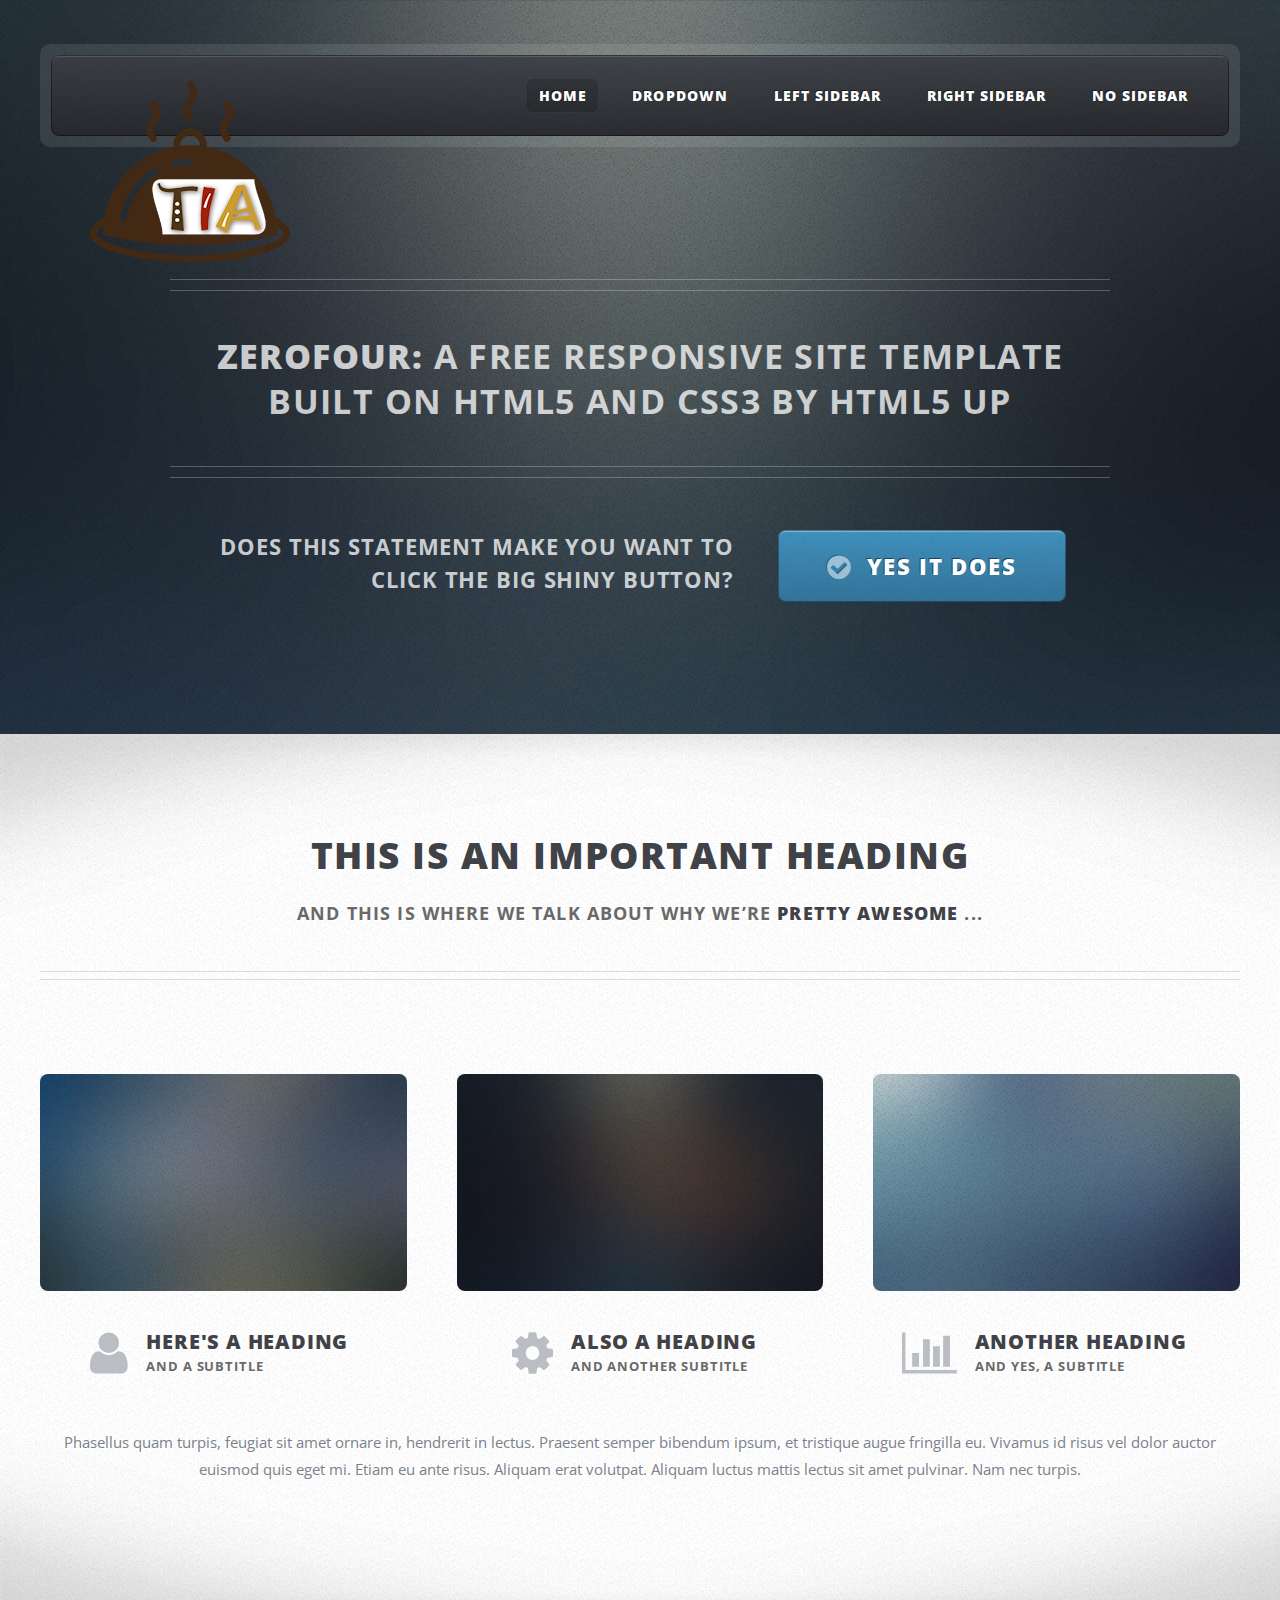
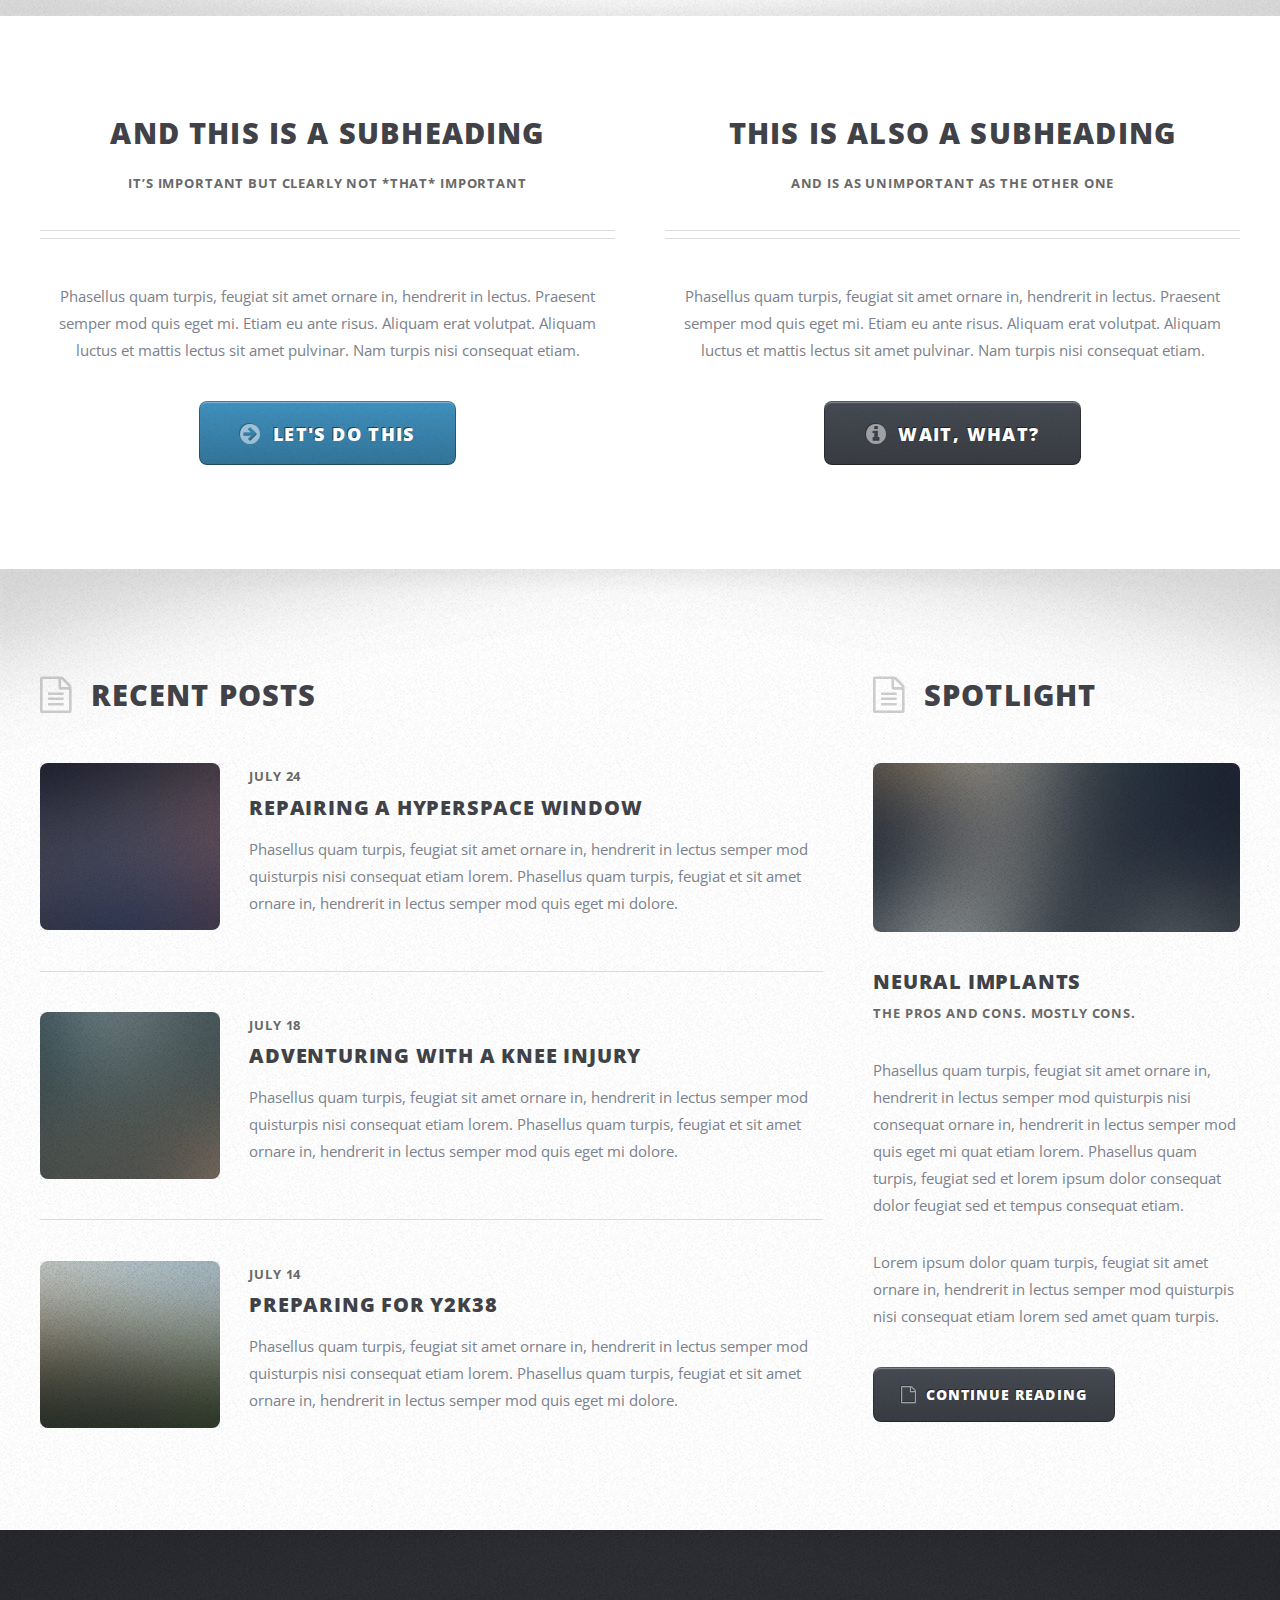
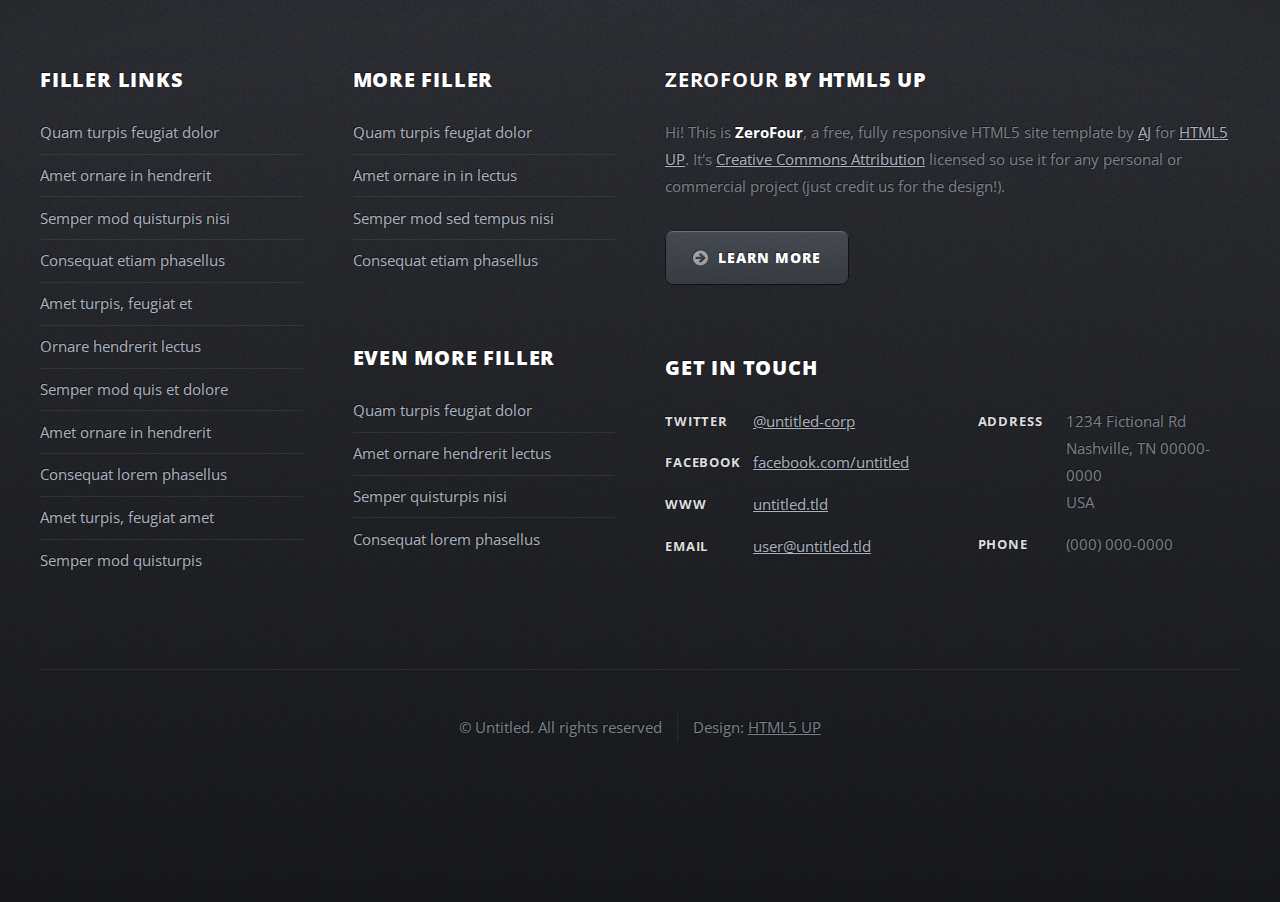
<file: index.html>
<!DOCTYPE HTML>
<!--
	ZeroFour by HTML5 UP
	html5up.net | @ajlkn
	Free for personal and commercial use under the CCA 3.0 license (html5up.net/license)
-->
<html>
	<head>
		<title>ZeroFour by HTML5 UP</title>
 

		<meta charset="utf-8" />
		<meta name="viewport" content="width=device-width, initial-scale=1" />
		<!--[if lte IE 8]><script src="assets/js/ie/html5shiv.js"></script><![endif]-->
		<link rel="stylesheet" href="assets/css/main.css" />
		<!--[if lte IE 8]><link rel="stylesheet" href="assets/css/ie8.css" /><![endif]-->
		<!--[if lte IE 9]><link rel="stylesheet" href="assets/css/ie9.css" /><![endif]-->

		<style type="text/css">
		

		</style>
	</head>
	<body class="homepage">
		<div id="page-wrapper">

			<!-- Header -->
				<div id="header-wrapper">
					<div class="container">

						<!-- Header -->
							<header id="header">
								<div class="inner">

									<!-- Logo -->
										<h1><a href="index.html" id="logo"><img src="images/logo/logo.png"></a></h1>

									<!-- Nav -->
										<nav id="nav">
											<ul>
												<li class="current_page_item"><a href="index.html">Home</a></li>
												<li>
													<a href="#">Dropdown</a>
													<ul>
														<li><a href="#">Lorem ipsum dolor</a></li>
														<li><a href="#">Magna phasellus</a></li>
														<li>
															<a href="#">Phasellus consequat</a>
															<ul>
																<li><a href="#">Lorem ipsum dolor</a></li>
																<li><a href="#">Phasellus consequat</a></li>
																<li><a href="#">Magna phasellus</a></li>
																<li><a href="#">Etiam dolore nisl</a></li>
															</ul>
														</li>
														<li><a href="#">Veroeros feugiat</a></li>
													</ul>
												</li>
												<li><a href="left-sidebar.html">Left Sidebar</a></li>
												<li><a href="right-sidebar.html">Right Sidebar</a></li>
												<li><a href="no-sidebar.html">No Sidebar</a></li>
											</ul>
										</nav>

								</div>
							</header>

						<!-- Banner -->
							<div id="banner">
								<h2><strong>ZeroFour:</strong> A free responsive site template
								<br />
								built on HTML5 and CSS3 by <a href="http://html5up.net">HTML5 UP</a></h2>
								<p>Does this statement make you want to click the big shiny button?</p>
								<a href="#" class="button big icon fa-check-circle">Yes it does</a>
							</div>

					</div>
				</div>

			<!-- Main Wrapper -->
				<div id="main-wrapper">
					<div class="wrapper style1">
						<div class="inner">

							<!-- Feature 1 -->
								<section class="container box feature1">
									<div class="row">
										<div class="12u">
											<header class="first major">
												<h2>This is an important heading</h2>
												<p>And this is where we talk about why we’re <strong>pretty awesome</strong> ...</p>
											</header>
										</div>
									</div>
									<div class="row">
										<div class="4u 12u(mobile)">
											<section>
												<a href="#" class="image featured"><img src="images/pic01.jpg" alt="" /></a>
												<header class="second icon fa-user">
													<h3>Here's a Heading</h3>
													<p>And a subtitle</p>
												</header>
											</section>
										</div>
										<div class="4u 12u(mobile)">
											<section>
												<a href="#" class="image featured"><img src="images/pic02.jpg" alt="" /></a>
												<header class="second icon fa-cog">
													<h3>Also a Heading</h3>
													<p>And another subtitle</p>
												</header>
											</section>
										</div>
										<div class="4u 12u(mobile)">
											<section>
												<a href="#" class="image featured"><img src="images/pic03.jpg" alt="" /></a>
												<header class="second icon fa-bar-chart-o">
													<h3>Another Heading</h3>
													<p>And yes, a subtitle</p>
												</header>
											</section>
										</div>
									</div>
									<div class="row">
										<div class="12u">
											<p>Phasellus quam turpis, feugiat sit amet ornare in, hendrerit in lectus. Praesent semper
											bibendum ipsum, et tristique augue fringilla eu. Vivamus id risus vel dolor auctor euismod
											quis eget mi. Etiam eu ante risus. Aliquam erat volutpat. Aliquam luctus mattis lectus sit
											amet pulvinar. Nam nec turpis.</p>
										</div>
									</div>
								</section>

						</div>
					</div>
					<div class="wrapper style2">
						<div class="inner">

							<!-- Feature 2 -->
								<section class="container box feature2">
									<div class="row">
										<div class="6u 12u(mobile)">
											<section>
												<header class="major">
													<h2>And this is a subheading</h2>
													<p>It’s important but clearly not *that* important</p>
												</header>
												<p>Phasellus quam turpis, feugiat sit amet ornare in, hendrerit in lectus.
												Praesent semper mod quis eget mi. Etiam eu ante risus. Aliquam erat volutpat.
												Aliquam luctus et mattis lectus sit amet pulvinar. Nam turpis nisi
												consequat etiam.</p>
												<footer>
													<a href="#" class="button medium icon fa-arrow-circle-right">Let's do this</a>
												</footer>
											</section>
										</div>
										<div class="6u 12u(mobile)">
											<section>
												<header class="major">
													<h2>This is also a subheading</h2>
													<p>And is as unimportant as the other one</p>
												</header>
												<p>Phasellus quam turpis, feugiat sit amet ornare in, hendrerit in lectus.
												Praesent semper mod quis eget mi. Etiam eu ante risus. Aliquam erat volutpat.
												Aliquam luctus et mattis lectus sit amet pulvinar. Nam turpis nisi
												consequat etiam.</p>
												<footer>
													<a href="#" class="button medium alt icon fa-info-circle">Wait, what?</a>
												</footer>
											</section>
										</div>
									</div>
								</section>

							</div>
					</div>
					<div class="wrapper style3">
						<div class="inner">
							<div class="container">
								<div class="row">
									<div class="8u 12u(mobile)">

										<!-- Article list -->
											<section class="box article-list">
												<h2 class="icon fa-file-text-o">Recent Posts</h2>

												<!-- Excerpt -->
													<article class="box excerpt">
														<a href="#" class="image left"><img src="images/pic04.jpg" alt="" /></a>
														<div>
															<header>
																<span class="date">July 24</span>
																<h3><a href="#">Repairing a hyperspace window</a></h3>
															</header>
															<p>Phasellus quam turpis, feugiat sit amet ornare in, hendrerit in lectus
															semper mod quisturpis nisi consequat etiam lorem. Phasellus quam turpis,
															feugiat et sit amet ornare in, hendrerit in lectus semper mod quis eget mi dolore.</p>
														</div>
													</article>

												<!-- Excerpt -->
													<article class="box excerpt">
														<a href="#" class="image left"><img src="images/pic05.jpg" alt="" /></a>
														<div>
															<header>
																<span class="date">July 18</span>
																<h3><a href="#">Adventuring with a knee injury</a></h3>
															</header>
															<p>Phasellus quam turpis, feugiat sit amet ornare in, hendrerit in lectus
															semper mod quisturpis nisi consequat etiam lorem. Phasellus quam turpis,
															feugiat et sit amet ornare in, hendrerit in lectus semper mod quis eget mi dolore.</p>
														</div>
													</article>

												<!-- Excerpt -->
													<article class="box excerpt">
														<a href="#" class="image left"><img src="images/pic06.jpg" alt="" /></a>
														<div>
															<header>
																<span class="date">July 14</span>
																<h3><a href="#">Preparing for Y2K38</a></h3>
															</header>
															<p>Phasellus quam turpis, feugiat sit amet ornare in, hendrerit in lectus
															semper mod quisturpis nisi consequat etiam lorem. Phasellus quam turpis,
															feugiat et sit amet ornare in, hendrerit in lectus semper mod quis eget mi dolore.</p>
														</div>
													</article>

											</section>
									</div>
									<div class="4u 12u(mobile)">

										<!-- Spotlight -->
											<section class="box spotlight">
												<h2 class="icon fa-file-text-o">Spotlight</h2>
												<article>
													<a href="#" class="image featured"><img src="images/pic07.jpg" alt=""></a>
													<header>
														<h3><a href="#">Neural Implants</a></h3>
														<p>The pros and cons. Mostly cons.</p>
													</header>
													<p>Phasellus quam turpis, feugiat sit amet ornare in, hendrerit in lectus semper mod
													quisturpis nisi consequat ornare in, hendrerit in lectus semper mod quis eget mi quat etiam
													lorem. Phasellus quam turpis, feugiat sed et lorem ipsum dolor consequat dolor feugiat sed
													et tempus consequat etiam.</p>
													<p>Lorem ipsum dolor quam turpis, feugiat sit amet ornare in, hendrerit in lectus semper
													mod quisturpis nisi consequat etiam lorem sed amet quam turpis.</p>
													<footer>
														<a href="#" class="button alt icon fa-file-o">Continue Reading</a>
													</footer>
												</article>
											</section>

									</div>
								</div>
							</div>
						</div>
					</div>
				</div>

			<!-- Footer Wrapper -->
				<div id="footer-wrapper">
					<footer id="footer" class="container">
						<div class="row">
							<div class="3u 12u(mobile)">

								<!-- Links -->
									<section>
										<h2>Filler Links</h2>
										<ul class="divided">
											<li><a href="#">Quam turpis feugiat dolor</a></li>
											<li><a href="#">Amet ornare in hendrerit </a></li>
											<li><a href="#">Semper mod quisturpis nisi</a></li>
											<li><a href="#">Consequat etiam phasellus</a></li>
											<li><a href="#">Amet turpis, feugiat et</a></li>
											<li><a href="#">Ornare hendrerit lectus</a></li>
											<li><a href="#">Semper mod quis et dolore</a></li>
											<li><a href="#">Amet ornare in hendrerit</a></li>
											<li><a href="#">Consequat lorem phasellus</a></li>
											<li><a href="#">Amet turpis, feugiat amet</a></li>
											<li><a href="#">Semper mod quisturpis</a></li>
										</ul>
									</section>

							</div>
							<div class="3u 12u(mobile)">

								<!-- Links -->
									<section>
										<h2>More Filler</h2>
										<ul class="divided">
											<li><a href="#">Quam turpis feugiat dolor</a></li>
											<li><a href="#">Amet ornare in in lectus</a></li>
											<li><a href="#">Semper mod sed tempus nisi</a></li>
											<li><a href="#">Consequat etiam phasellus</a></li>
										</ul>
									</section>

								<!-- Links -->
									<section>
										<h2>Even More Filler</h2>
										<ul class="divided">
											<li><a href="#">Quam turpis feugiat dolor</a></li>
											<li><a href="#">Amet ornare hendrerit lectus</a></li>
											<li><a href="#">Semper quisturpis nisi</a></li>
											<li><a href="#">Consequat lorem phasellus</a></li>
										</ul>
									</section>

							</div>
							<div class="6u 12u(mobile)">

								<!-- About -->
									<section>
										<h2><strong>ZeroFour</strong> by HTML5 UP</h2>
										<p>Hi! This is <strong>ZeroFour</strong>, a free, fully responsive HTML5 site
										template by <a href="http://twitter.com/ajlkn">AJ</a> for <a href="http://html5up.net/">HTML5 UP</a>.
										It's <a href="http://html5up.net/license/">Creative Commons Attribution</a>
										licensed so use it for any personal or commercial project (just credit us
										for the design!).</p>
										<a href="#" class="button alt icon fa-arrow-circle-right">Learn More</a>
									</section>

								<!-- Contact -->
									<section>
										<h2>Get in touch</h2>
										<div>
											<div class="row">
												<div class="6u 12u(mobile)">
													<dl class="contact">
														<dt>Twitter</dt>
														<dd><a href="#">@untitled-corp</a></dd>
														<dt>Facebook</dt>
														<dd><a href="#">facebook.com/untitled</a></dd>
														<dt>WWW</dt>
														<dd><a href="#">untitled.tld</a></dd>
														<dt>Email</dt>
														<dd><a href="#">user@untitled.tld</a></dd>
													</dl>
												</div>
												<div class="6u 12u(mobile)">
													<dl class="contact">
														<dt>Address</dt>
														<dd>
															1234 Fictional Rd<br />
															Nashville, TN 00000-0000<br />
															USA
														</dd>
														<dt>Phone</dt>
														<dd>(000) 000-0000</dd>
													</dl>
												</div>
											</div>
										</div>
									</section>

							</div>
						</div>
						<div class="row">
							<div class="12u">
								<div id="copyright">
									<ul class="menu">
										<li>&copy; Untitled. All rights reserved</li><li>Design: <a href="http://html5up.net">HTML5 UP</a></li>
									</ul>
								</div>
							</div>
						</div>
					</footer>
				</div>

		</div>

		<!-- Scripts -->

			<script src="assets/js/jquery.min.js"></script>
			<script src="assets/js/jquery.dropotron.min.js"></script>
			<script src="assets/js/skel.min.js"></script>
			<script src="assets/js/skel-viewport.min.js"></script>
			<script src="assets/js/util.js"></script>
			<!--[if lte IE 8]><script src="assets/js/ie/respond.min.js"></script><![endif]-->
			<script src="assets/js/main.js"></script>

	</body>


	<script type="text/javascript">
 



</script>
</html>
</file>
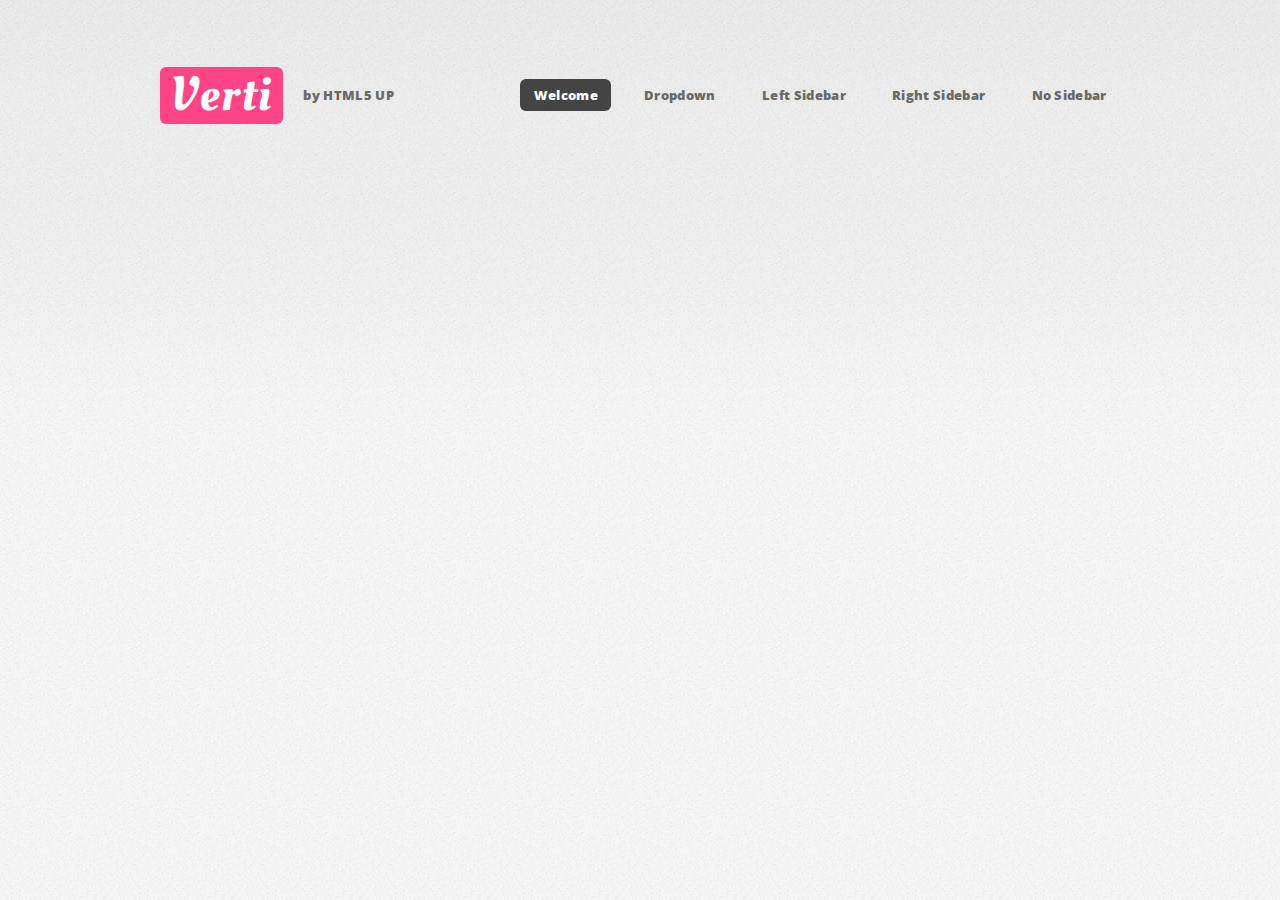
<file: header only/index.html>
<!DOCTYPE HTML>
<!--
	Verti by HTML5 UP
	html5up.net | @ajlkn
	Free for personal and commercial use under the CCA 3.0 license (html5up.net/license)
-->
<html>
	<head>
		<title>Verti by HTML5 UP</title>
		<meta charset="utf-8" />
		<meta name="viewport" content="width=device-width, initial-scale=1" />
		<!--[if lte IE 8]><script src="assets/js/ie/html5shiv.js"></script><![endif]-->
		<link rel="stylesheet" href="assets/css/main.css" />
		<!--[if lte IE 8]><link rel="stylesheet" href="assets/css/ie8.css" /><![endif]-->
	</head>
	<body class="homepage">
		<div id="page-wrapper">

			<!-- Header -->
				<div id="header-wrapper">
					<header id="header" class="container">

						<!-- Logo -->
							<div id="logo">
								<h1><a href="index.html">Verti</a></h1>
								<span>by HTML5 UP</span>
							</div>

						<!-- Nav -->
							<nav id="nav">
								<ul>
									<li class="current"><a href="index.html">Welcome</a></li>
									<li>
										<a href="#">Dropdown</a>
										<ul>
											<li><a href="#">Lorem ipsum dolor</a></li>
											<li><a href="#">Magna phasellus</a></li>
											<li>
												<a href="#">Phasellus consequat</a>
												<ul>
													<li><a href="#">Lorem ipsum dolor</a></li>
													<li><a href="#">Phasellus consequat</a></li>
													<li><a href="#">Magna phasellus</a></li>
													<li><a href="#">Etiam dolore nisl</a></li>
												</ul>
											</li>
											<li><a href="#">Veroeros feugiat</a></li>
										</ul>
									</li>
									<li><a href="left-sidebar.html">Left Sidebar</a></li>
									<li><a href="right-sidebar.html">Right Sidebar</a></li>
									<li><a href="no-sidebar.html">No Sidebar</a></li>
								</ul>
							</nav>

					</header>
				</div>

			<!-- Banner -->
				<!-- <div id="banner-wrapper">
					<div id="banner" class="box container">
						<div class="row">
							<div class="7u 12u(medium)">
								<h2>Hi. This is Verti.</h2>
								<p>It's a free responsive site template by HTML5 UP</p>
							</div>
							<div class="5u 12u(medium)">
								<ul>
									<li><a href="#" class="button big icon fa-arrow-circle-right">Ok let's go</a></li>
									<li><a href="#" class="button alt big icon fa-question-circle">More info</a></li>
								</ul>
							</div>
						</div>
					</div>
				</div> -->

			<!-- Features -->
				<!-- <div id="features-wrapper">
					<div class="container">
						<div class="row">
							<div class="4u 12u(medium)"> -->

								<!-- Box -->
									<!-- <section class="box feature">
										<a href="#" class="image featured"><img src="images/pic01.jpg" alt="" /></a>
										<div class="inner">
											<header>
												<h2>Put something here</h2>
												<p>Maybe here as well I think</p>
											</header>
											<p>Phasellus quam turpis, feugiat sit amet in, hendrerit in lectus. Praesent sed semper amet bibendum tristique fringilla.</p>
										</div>
									</section>

							</div>
							<div class="4u 12u(medium)">
 -->
								<!-- Box -->
									<!-- <section class="box feature">
										<a href="#" class="image featured"><img src="images/pic02.jpg" alt="" /></a>
										<div class="inner">
											<header>
												<h2>An interesting title</h2>
												<p>This is also an interesting subtitle</p>
											</header>
											<p>Phasellus quam turpis, feugiat sit amet in, hendrerit in lectus. Praesent sed semper amet bibendum tristique fringilla.</p>
										</div>
									</section>

							</div>
							<div class="4u 12u(medium)">
 -->
								<!-- Box -->
<!-- 									<section class="box feature">
										<a href="#" class="image featured"><img src="images/pic03.jpg" alt="" /></a>
										<div class="inner">
											<header>
												<h2>Oh, and finally ...</h2>
												<p>Here's another intriguing subtitle</p>
											</header>
											<p>Phasellus quam turpis, feugiat sit amet in, hendrerit in lectus. Praesent sed semper amet bibendum tristique fringilla.</p>
										</div>
									</section>

							</div>
						</div>
					</div>
				</div> -->

			<!-- Main -->
				<!-- <div id="main-wrapper">
					<div class="container">
						<div class="row 200%">
							<div class="4u 12u(medium)"> -->

								<!-- Sidebar -->
									<!-- <div id="sidebar">
										<section class="widget thumbnails">
											<h3>Interesting stuff</h3>
											<div class="grid">
												<div class="row 50%">
													<div class="6u"><a href="#" class="image fit"><img src="images/pic04.jpg" alt="" /></a></div>
													<div class="6u"><a href="#" class="image fit"><img src="images/pic05.jpg" alt="" /></a></div>
													<div class="6u"><a href="#" class="image fit"><img src="images/pic06.jpg" alt="" /></a></div>
													<div class="6u"><a href="#" class="image fit"><img src="images/pic07.jpg" alt="" /></a></div>
												</div>
											</div>
											<a href="#" class="button icon fa-file-text-o">More</a>
										</section>
									</div>

							</div>
							<div class="8u 12u(medium) important(medium)"> -->

								<!-- Content -->
									<!-- <div id="content">
										<section class="last">
											<h2>So what's this all about?</h2>
											<p>This is <strong>Verti</strong>, a free and fully responsive HTML5 site template by <a href="http://html5up.net">HTML5 UP</a>.
											Verti is released under the <a href="http://html5up.net/license">Creative Commons Attribution license</a>, so feel free to use it for any personal or commercial project you might have going on (just don't forget to credit us for the design!)</p>
											<p>Phasellus quam turpis, feugiat sit amet ornare in, hendrerit in lectus. Praesent semper bibendum ipsum, et tristique augue fringilla eu. Vivamus id risus vel dolor auctor euismod quis eget mi. Etiam eu ante risus. Aliquam erat volutpat. Aliquam luctus mattis lectus sit amet phasellus quam turpis.</p>
											<a href="#" class="button icon fa-arrow-circle-right">Continue Reading</a>
										</section>
									</div>

							</div>
						</div>
					</div>
				</div> -->

			<!-- Footer -->
			<!-- 	<div id="footer-wrapper">
					<footer id="footer" class="container">
						<div class="row">
							<div class="3u 6u(medium) 12u$(small)">
 -->
								<!-- Links -->
									<!-- <section class="widget links">
										<h3>Random Stuff</h3>
										<ul class="style2">
											<li><a href="#">Etiam feugiat condimentum</a></li>
											<li><a href="#">Aliquam imperdiet suscipit odio</a></li>
											<li><a href="#">Sed porttitor cras in erat nec</a></li>
											<li><a href="#">Felis varius pellentesque potenti</a></li>
											<li><a href="#">Nullam scelerisque blandit leo</a></li>
										</ul>
									</section>

							</div>
							<div class="3u 6u$(medium) 12u$(small)"> -->

								<!-- Links -->
								<!-- 	<section class="widget links">
										<h3>Random Stuff</h3>
										<ul class="style2">
											<li><a href="#">Etiam feugiat condimentum</a></li>
											<li><a href="#">Aliquam imperdiet suscipit odio</a></li>
											<li><a href="#">Sed porttitor cras in erat nec</a></li>
											<li><a href="#">Felis varius pellentesque potenti</a></li>
											<li><a href="#">Nullam scelerisque blandit leo</a></li>
										</ul>
									</section>

							</div>
							<div class="3u 6u(medium) 12u$(small)"> -->

								<!-- Links -->
									<!-- <section class="widget links">
										<h3>Random Stuff</h3>
										<ul class="style2">
											<li><a href="#">Etiam feugiat condimentum</a></li>
											<li><a href="#">Aliquam imperdiet suscipit odio</a></li>
											<li><a href="#">Sed porttitor cras in erat nec</a></li>
											<li><a href="#">Felis varius pellentesque potenti</a></li>
											<li><a href="#">Nullam scelerisque blandit leo</a></li>
										</ul>
									</section>

							</div>
							<div class="3u 6u$(medium) 12u$(small)">
 -->
								<!-- Contact -->
									<!-- <section class="widget contact last">
										<h3>Contact Us</h3>
										<ul>
											<li><a href="#" class="icon fa-twitter"><span class="label">Twitter</span></a></li>
											<li><a href="#" class="icon fa-facebook"><span class="label">Facebook</span></a></li>
											<li><a href="#" class="icon fa-instagram"><span class="label">Instagram</span></a></li>
											<li><a href="#" class="icon fa-dribbble"><span class="label">Dribbble</span></a></li>
											<li><a href="#" class="icon fa-pinterest"><span class="label">Pinterest</span></a></li>
										</ul>
										<p>1234 Fictional Road<br />
										Nashville, TN 00000<br />
										(800) 555-0000</p>
									</section>

							</div>
						</div>
						<div class="row">
							<div class="12u">
								<div id="copyright">
									<ul class="menu">
										<li>&copy; Untitled. All rights reserved</li><li>Design: <a href="http://html5up.net">HTML5 UP</a></li>
									</ul>
								</div>
							</div>
						</div>
					</footer>
				</div> -->

			</div>

		<!-- Scripts -->

			<script src="assets/js/jquery.min.js"></script>
			<script src="assets/js/jquery.dropotron.min.js"></script>
			<script src="assets/js/skel.min.js"></script>
			<script src="assets/js/util.js"></script>
			<!--[if lte IE 8]><script src="assets/js/ie/respond.min.js"></script><![endif]-->
			<script src="assets/js/main.js"></script>

	</body>
</html>
</file>
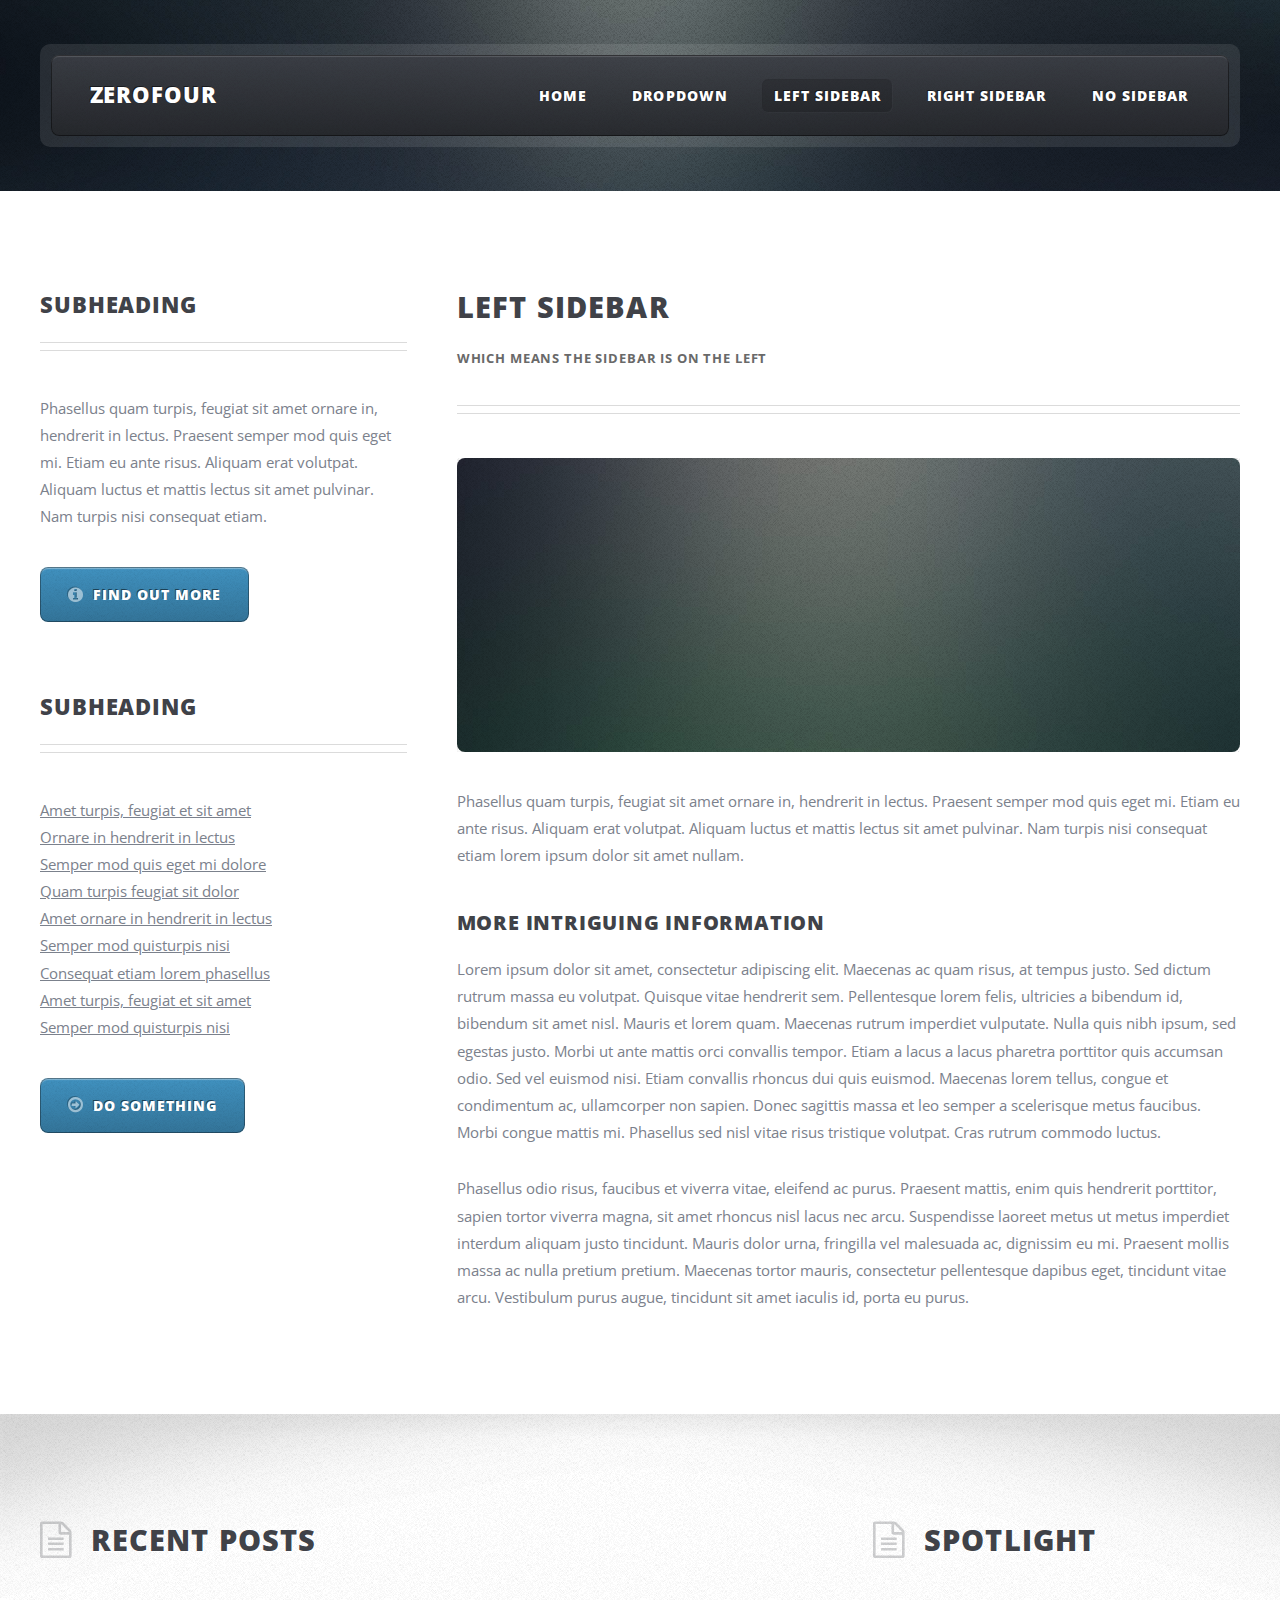
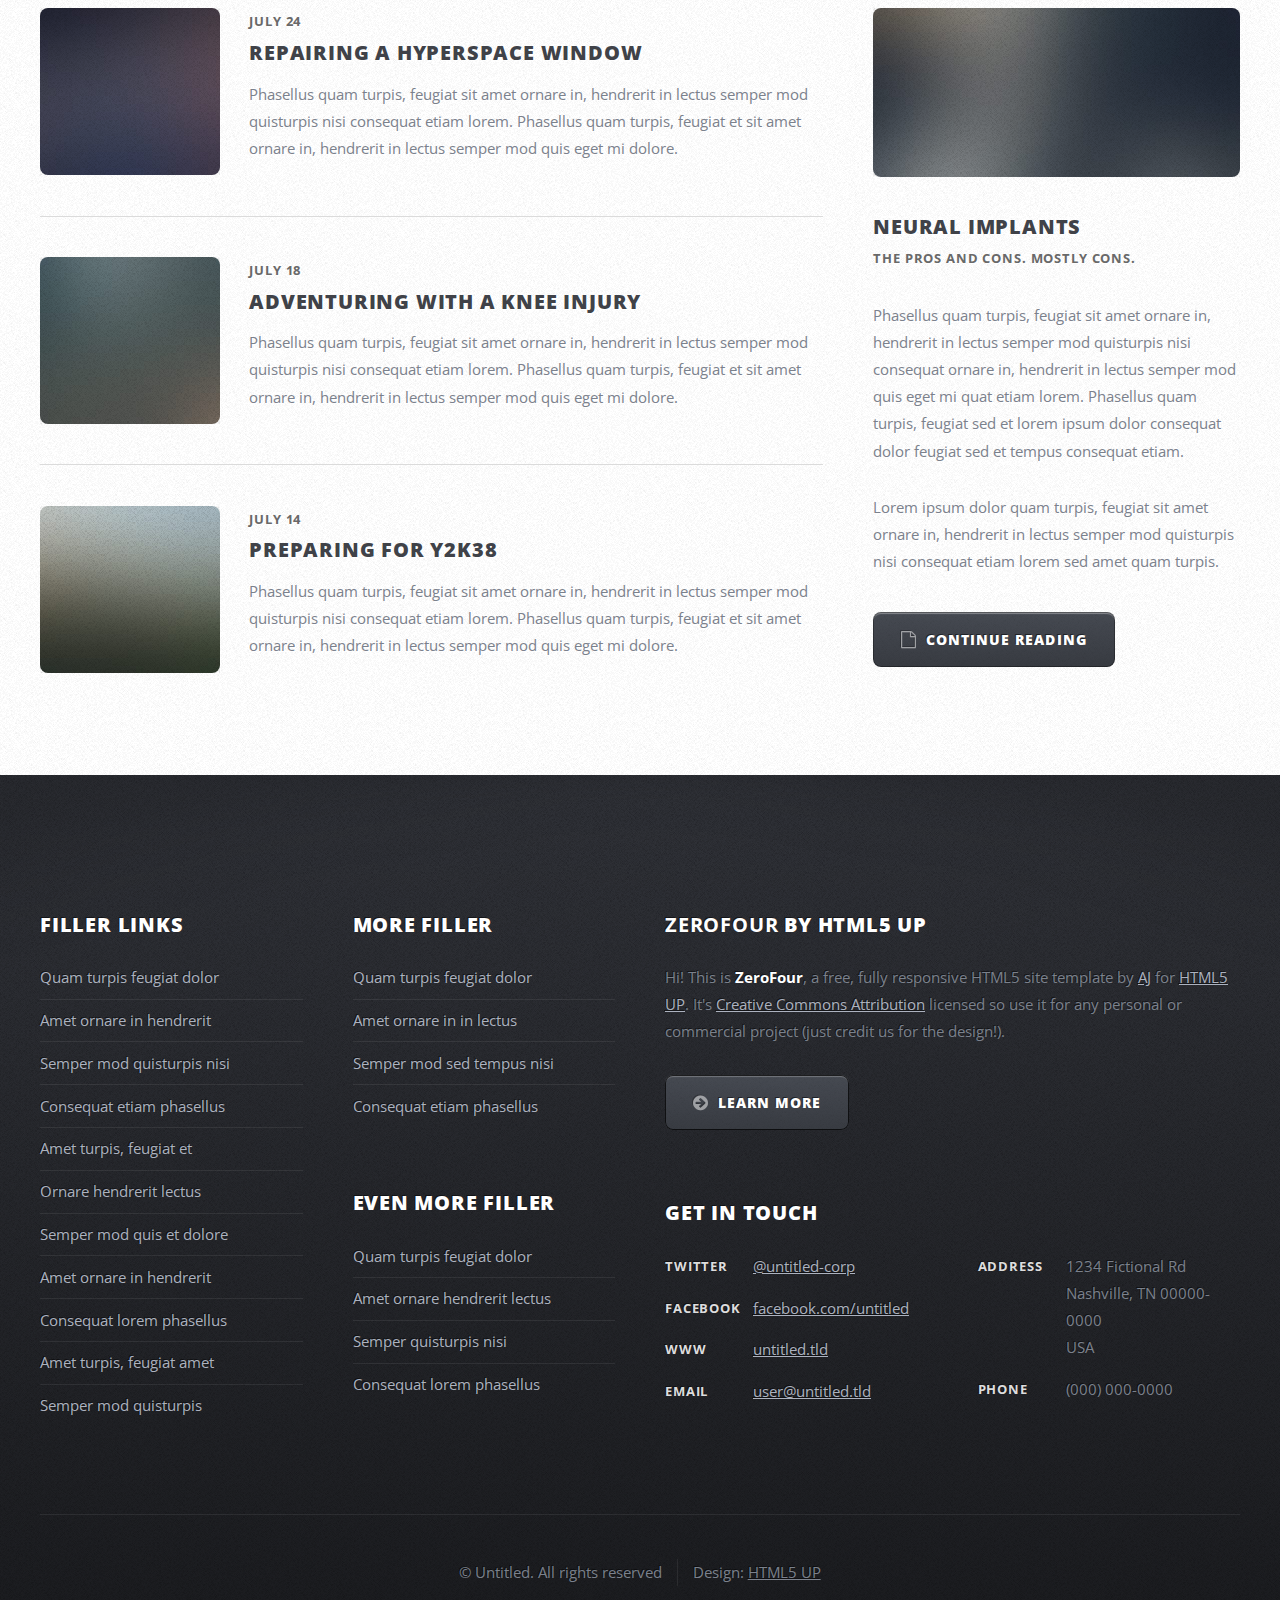
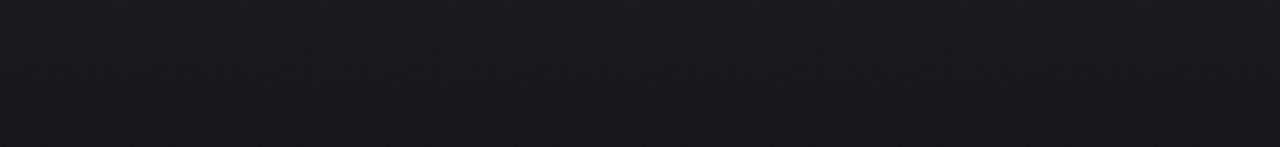
<file: left-sidebar.html>
<!DOCTYPE HTML>
<!--
	ZeroFour by HTML5 UP
	html5up.net | @ajlkn
	Free for personal and commercial use under the CCA 3.0 license (html5up.net/license)
-->
<html>
	<head>
		<title>Left Sidebar - ZeroFour by HTML5 UP</title>
		<meta charset="utf-8" />
		<meta name="viewport" content="width=device-width, initial-scale=1" />
		<!--[if lte IE 8]><script src="assets/js/ie/html5shiv.js"></script><![endif]-->
		<link rel="stylesheet" href="assets/css/main.css" />
		<!--[if lte IE 8]><link rel="stylesheet" href="assets/css/ie8.css" /><![endif]-->
		<!--[if lte IE 9]><link rel="stylesheet" href="assets/css/ie9.css" /><![endif]-->
	</head>
	<body class="left-sidebar">
		<div id="page-wrapper">

			<!-- Header Wrapper -->
				<div id="header-wrapper">
					<div class="container">

						<!-- Header -->
							<header id="header">
								<div class="inner">

									<!-- Logo -->
										<h1><a href="index.html" id="logo">ZeroFour</a></h1>

									<!-- Nav -->
										<nav id="nav">
											<ul>
												<li><a href="index.html">Home</a></li>
												<li>
													<a href="#">Dropdown</a>
													<ul>
														<li><a href="#">Lorem ipsum dolor</a></li>
														<li><a href="#">Magna phasellus</a></li>
														<li>
															<a href="#">Phasellus consequat</a>
															<ul>
																<li><a href="#">Lorem ipsum dolor</a></li>
																<li><a href="#">Phasellus consequat</a></li>
																<li><a href="#">Magna phasellus</a></li>
																<li><a href="#">Etiam dolore nisl</a></li>
															</ul>
														</li>
														<li><a href="#">Veroeros feugiat</a></li>
													</ul>
												</li>
												<li class="current_page_item"><a href="left-sidebar.html">Left Sidebar</a></li>
												<li><a href="right-sidebar.html">Right Sidebar</a></li>
												<li><a href="no-sidebar.html">No Sidebar</a></li>
											</ul>
										</nav>

								</div>
							</header>

					</div>
				</div>

			<!-- Main Wrapper -->
				<div id="main-wrapper">
					<div class="wrapper style2">
						<div class="inner">
							<div class="container">
								<div class="row">
									<div class="4u 12u(mobile)">
										<div id="sidebar">

											<!-- Sidebar -->

												<section>
													<header class="major">
														<h2>Subheading</h2>
													</header>
													<p>Phasellus quam turpis, feugiat sit amet ornare in, hendrerit in lectus.
													Praesent semper mod quis eget mi. Etiam eu ante risus. Aliquam erat volutpat.
													Aliquam luctus et mattis lectus sit amet pulvinar. Nam turpis nisi
													consequat etiam.</p>
													<footer>
														<a href="#" class="button icon fa-info-circle">Find out more</a>
													</footer>
												</section>

												<section>
													<header class="major">
														<h2>Subheading</h2>
													</header>
													<ul class="style2">
														<li><a href="#">Amet turpis, feugiat et sit amet</a></li>
														<li><a href="#">Ornare in hendrerit in lectus</a></li>
														<li><a href="#">Semper mod quis eget mi dolore</a></li>
														<li><a href="#">Quam turpis feugiat sit dolor</a></li>
														<li><a href="#">Amet ornare in hendrerit in lectus</a></li>
														<li><a href="#">Semper mod quisturpis nisi</a></li>
														<li><a href="#">Consequat etiam lorem phasellus</a></li>
														<li><a href="#">Amet turpis, feugiat et sit amet</a></li>
														<li><a href="#">Semper mod quisturpis nisi</a></li>
													</ul>
													<footer>
														<a href="#" class="button icon fa-arrow-circle-o-right">Do Something</a>
													</footer>
												</section>

										</div>
									</div>
									<div class="8u 12u(mobile) important(mobile)">
										<div id="content">

											<!-- Content -->

												<article>
													<header class="major">
														<h2>Left Sidebar</h2>
														<p>Which means the sidebar is on the left</p>
													</header>

													<span class="image featured"><img src="images/pic08.jpg" alt="" /></span>

													<p>Phasellus quam turpis, feugiat sit amet ornare in, hendrerit in lectus.
													Praesent semper mod quis eget mi. Etiam eu ante risus. Aliquam erat volutpat.
													Aliquam luctus et mattis lectus sit amet pulvinar. Nam turpis nisi
													consequat etiam lorem ipsum dolor sit amet nullam.</p>

													<h3>More intriguing information</h3>
													<p>Lorem ipsum dolor sit amet, consectetur adipiscing elit. Maecenas ac quam risus, at tempus
													justo. Sed dictum rutrum massa eu volutpat. Quisque vitae hendrerit sem. Pellentesque lorem felis,
													ultricies a bibendum id, bibendum sit amet nisl. Mauris et lorem quam. Maecenas rutrum imperdiet
													vulputate. Nulla quis nibh ipsum, sed egestas justo. Morbi ut ante mattis orci convallis tempor.
													Etiam a lacus a lacus pharetra porttitor quis accumsan odio. Sed vel euismod nisi. Etiam convallis
													rhoncus dui quis euismod. Maecenas lorem tellus, congue et condimentum ac, ullamcorper non sapien.
													Donec sagittis massa et leo semper a scelerisque metus faucibus. Morbi congue mattis mi.
													Phasellus sed nisl vitae risus tristique volutpat. Cras rutrum commodo luctus.</p>

													<p>Phasellus odio risus, faucibus et viverra vitae, eleifend ac purus. Praesent mattis, enim
													quis hendrerit porttitor, sapien tortor viverra magna, sit amet rhoncus nisl lacus nec arcu.
													Suspendisse laoreet metus ut metus imperdiet interdum aliquam justo tincidunt. Mauris dolor urna,
													fringilla vel malesuada ac, dignissim eu mi. Praesent mollis massa ac nulla pretium pretium.
													Maecenas tortor mauris, consectetur pellentesque dapibus eget, tincidunt vitae arcu.
													Vestibulum purus augue, tincidunt sit amet iaculis id, porta eu purus.</p>
												</article>

										</div>
									</div>
								</div>
							</div>
						</div>
					</div>
					<div class="wrapper style3">
						<div class="inner">
							<div class="container">
								<div class="row">
									<div class="8u 12u(mobile)">

										<!-- Article list -->
											<section class="box article-list">
												<h2 class="icon fa-file-text-o">Recent Posts</h2>

												<!-- Excerpt -->
													<article class="box excerpt">
														<a href="#" class="image left"><img src="images/pic04.jpg" alt="" /></a>
														<div>
															<header>
																<span class="date">July 24</span>
																<h3><a href="#">Repairing a hyperspace window</a></h3>
															</header>
															<p>Phasellus quam turpis, feugiat sit amet ornare in, hendrerit in lectus
															semper mod quisturpis nisi consequat etiam lorem. Phasellus quam turpis,
															feugiat et sit amet ornare in, hendrerit in lectus semper mod quis eget mi dolore.</p>
														</div>
													</article>

												<!-- Excerpt -->
													<article class="box excerpt">
														<a href="#" class="image left"><img src="images/pic05.jpg" alt="" /></a>
														<div>
															<header>
																<span class="date">July 18</span>
																<h3><a href="#">Adventuring with a knee injury</a></h3>
															</header>
															<p>Phasellus quam turpis, feugiat sit amet ornare in, hendrerit in lectus
															semper mod quisturpis nisi consequat etiam lorem. Phasellus quam turpis,
															feugiat et sit amet ornare in, hendrerit in lectus semper mod quis eget mi dolore.</p>
														</div>
													</article>

												<!-- Excerpt -->
													<article class="box excerpt">
														<a href="#" class="image left"><img src="images/pic06.jpg" alt="" /></a>
														<div>
															<header>
																<span class="date">July 14</span>
																<h3><a href="#">Preparing for Y2K38</a></h3>
															</header>
															<p>Phasellus quam turpis, feugiat sit amet ornare in, hendrerit in lectus
															semper mod quisturpis nisi consequat etiam lorem. Phasellus quam turpis,
															feugiat et sit amet ornare in, hendrerit in lectus semper mod quis eget mi dolore.</p>
														</div>
													</article>

											</section>
									</div>
									<div class="4u 12u(mobile)">

										<!-- Spotlight -->
											<section class="box spotlight">
												<h2 class="icon fa-file-text-o">Spotlight</h2>
												<article>
													<a href="#" class="image featured"><img src="images/pic07.jpg" alt=""></a>
													<header>
														<h3><a href="#">Neural Implants</a></h3>
														<p>The pros and cons. Mostly cons.</p>
													</header>
													<p>Phasellus quam turpis, feugiat sit amet ornare in, hendrerit in lectus semper mod
													quisturpis nisi consequat ornare in, hendrerit in lectus semper mod quis eget mi quat etiam
													lorem. Phasellus quam turpis, feugiat sed et lorem ipsum dolor consequat dolor feugiat sed
													et tempus consequat etiam.</p>
													<p>Lorem ipsum dolor quam turpis, feugiat sit amet ornare in, hendrerit in lectus semper
													mod quisturpis nisi consequat etiam lorem sed amet quam turpis.</p>
													<footer>
														<a href="#" class="button alt icon fa-file-o">Continue Reading</a>
													</footer>
												</article>
											</section>

									</div>
								</div>
							</div>
						</div>
					</div>
				</div>

			<!-- Footer Wrapper -->
				<div id="footer-wrapper">
					<footer id="footer" class="container">
						<div class="row">
							<div class="3u 12u(mobile)">

								<!-- Links -->
									<section>
										<h2>Filler Links</h2>
										<ul class="divided">
											<li><a href="#">Quam turpis feugiat dolor</a></li>
											<li><a href="#">Amet ornare in hendrerit </a></li>
											<li><a href="#">Semper mod quisturpis nisi</a></li>
											<li><a href="#">Consequat etiam phasellus</a></li>
											<li><a href="#">Amet turpis, feugiat et</a></li>
											<li><a href="#">Ornare hendrerit lectus</a></li>
											<li><a href="#">Semper mod quis et dolore</a></li>
											<li><a href="#">Amet ornare in hendrerit</a></li>
											<li><a href="#">Consequat lorem phasellus</a></li>
											<li><a href="#">Amet turpis, feugiat amet</a></li>
											<li><a href="#">Semper mod quisturpis</a></li>
										</ul>
									</section>

							</div>
							<div class="3u 12u(mobile)">

								<!-- Links -->
									<section>
										<h2>More Filler</h2>
										<ul class="divided">
											<li><a href="#">Quam turpis feugiat dolor</a></li>
											<li><a href="#">Amet ornare in in lectus</a></li>
											<li><a href="#">Semper mod sed tempus nisi</a></li>
											<li><a href="#">Consequat etiam phasellus</a></li>
										</ul>
									</section>

								<!-- Links -->
									<section>
										<h2>Even More Filler</h2>
										<ul class="divided">
											<li><a href="#">Quam turpis feugiat dolor</a></li>
											<li><a href="#">Amet ornare hendrerit lectus</a></li>
											<li><a href="#">Semper quisturpis nisi</a></li>
											<li><a href="#">Consequat lorem phasellus</a></li>
										</ul>
									</section>

							</div>
							<div class="6u 12u(mobile)">

								<!-- About -->
									<section>
										<h2><strong>ZeroFour</strong> by HTML5 UP</h2>
										<p>Hi! This is <strong>ZeroFour</strong>, a free, fully responsive HTML5 site
										template by <a href="http://twitter.com/ajlkn">AJ</a> for <a href="http://html5up.net/">HTML5 UP</a>.
										It's <a href="http://html5up.net/license/">Creative Commons Attribution</a>
										licensed so use it for any personal or commercial project (just credit us
										for the design!).</p>
										<a href="#" class="button alt icon fa-arrow-circle-right">Learn More</a>
									</section>

								<!-- Contact -->
									<section>
										<h2>Get in touch</h2>
										<div>
											<div class="row">
												<div class="6u 12u(mobile)">
													<dl class="contact">
														<dt>Twitter</dt>
														<dd><a href="#">@untitled-corp</a></dd>
														<dt>Facebook</dt>
														<dd><a href="#">facebook.com/untitled</a></dd>
														<dt>WWW</dt>
														<dd><a href="#">untitled.tld</a></dd>
														<dt>Email</dt>
														<dd><a href="#">user@untitled.tld</a></dd>
													</dl>
												</div>
												<div class="6u 12u(mobile)">
													<dl class="contact">
														<dt>Address</dt>
														<dd>
															1234 Fictional Rd<br />
															Nashville, TN 00000-0000<br />
															USA
														</dd>
														<dt>Phone</dt>
														<dd>(000) 000-0000</dd>
													</dl>
												</div>
											</div>
										</div>
									</section>

							</div>
						</div>
						<div class="row">
							<div class="12u">
								<div id="copyright">
									<ul class="menu">
										<li>&copy; Untitled. All rights reserved</li><li>Design: <a href="http://html5up.net">HTML5 UP</a></li>
									</ul>
								</div>
							</div>
						</div>
					</footer>
				</div>

		</div>

		<!-- Scripts -->

			<script src="assets/js/jquery.min.js"></script>
			<script src="assets/js/jquery.dropotron.min.js"></script>
			<script src="assets/js/skel.min.js"></script>
			<script src="assets/js/skel-viewport.min.js"></script>
			<script src="assets/js/util.js"></script>
			<!--[if lte IE 8]><script src="assets/js/ie/respond.min.js"></script><![endif]-->
			<script src="assets/js/main.js"></script>

	</body>
</html>
</file>
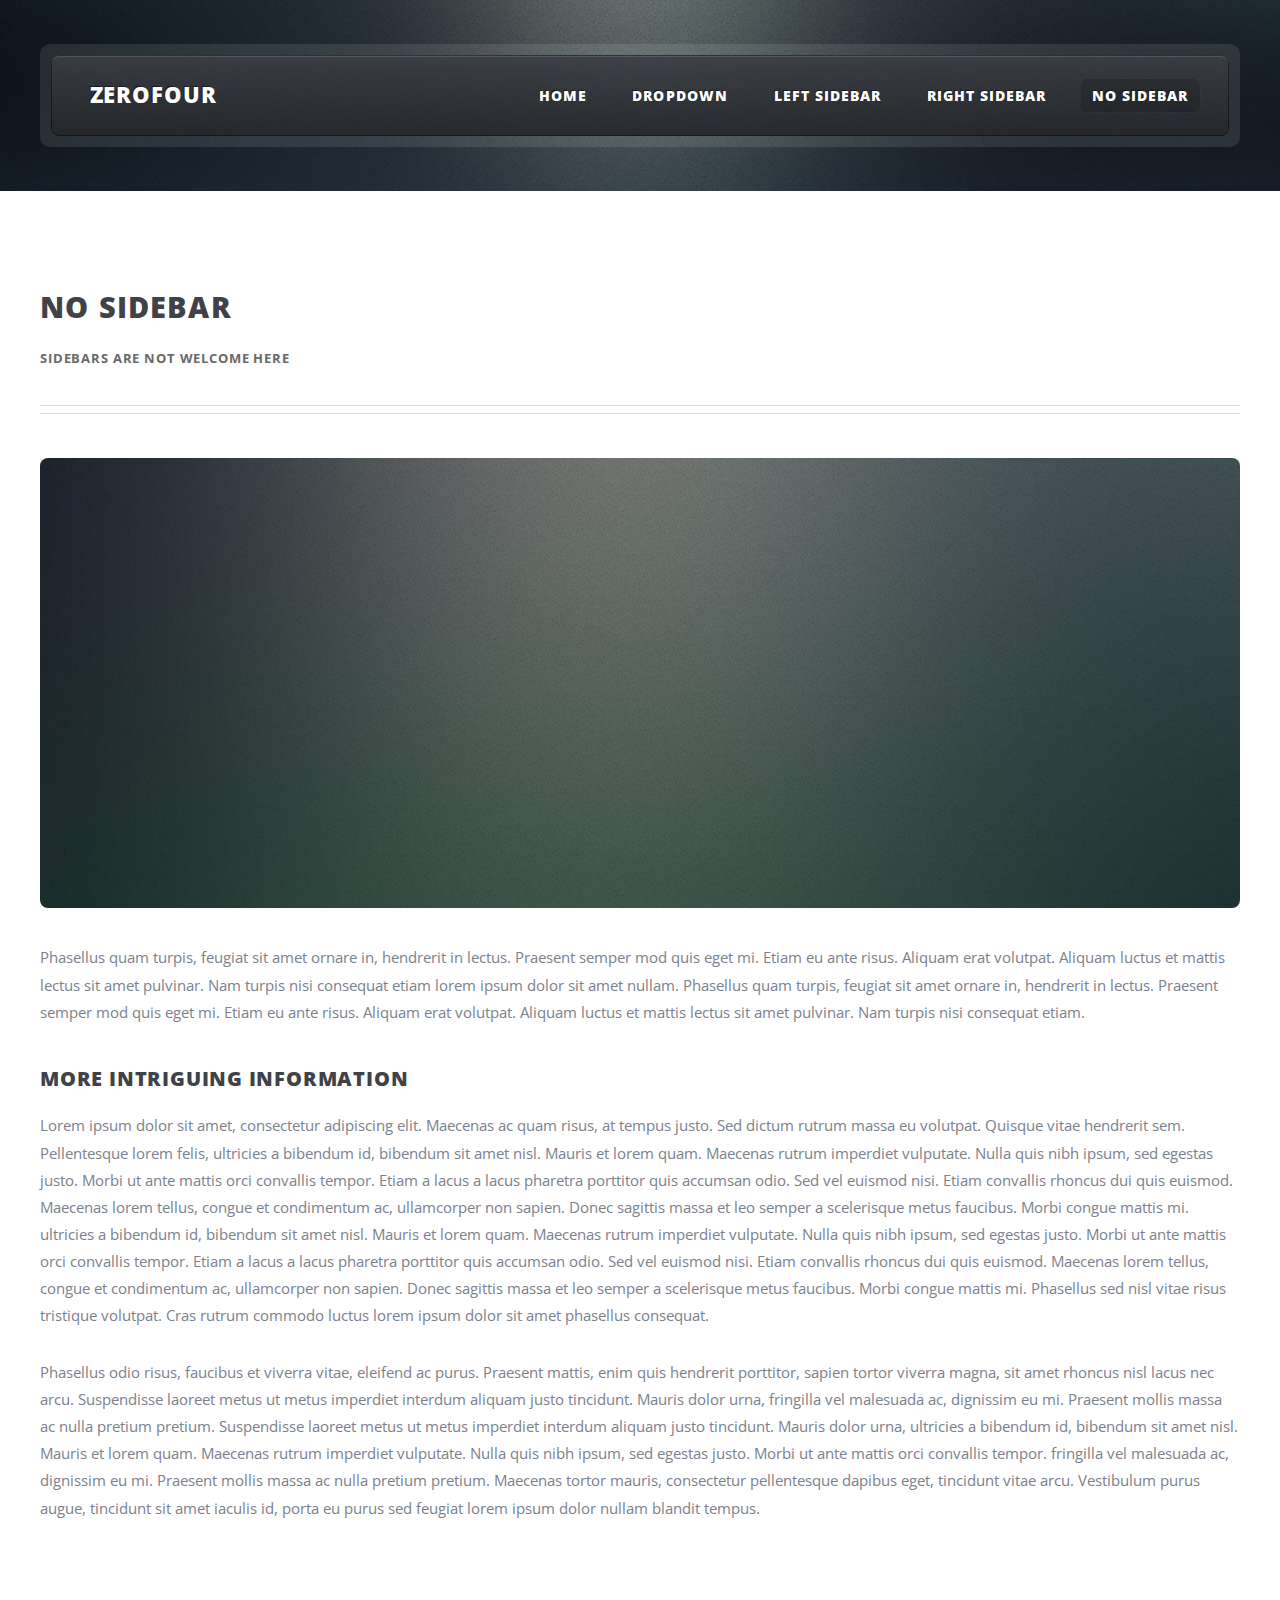
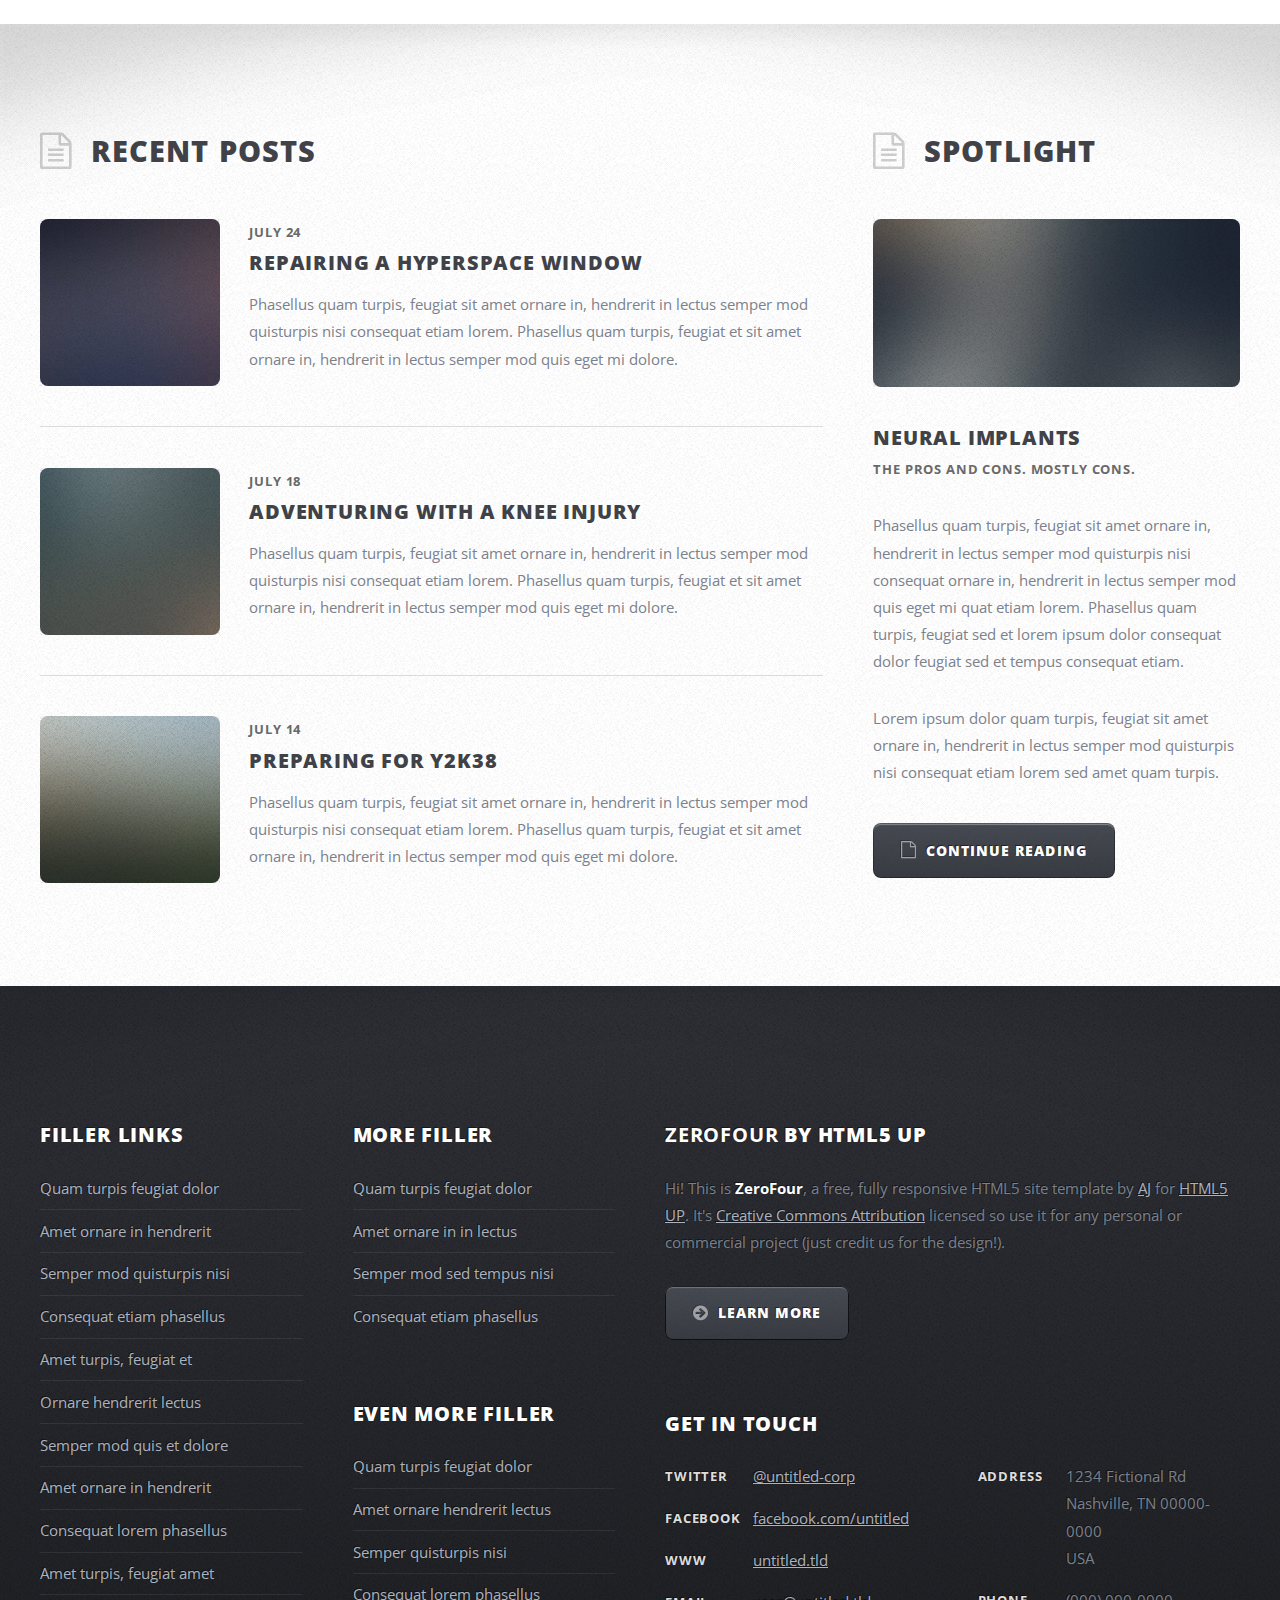
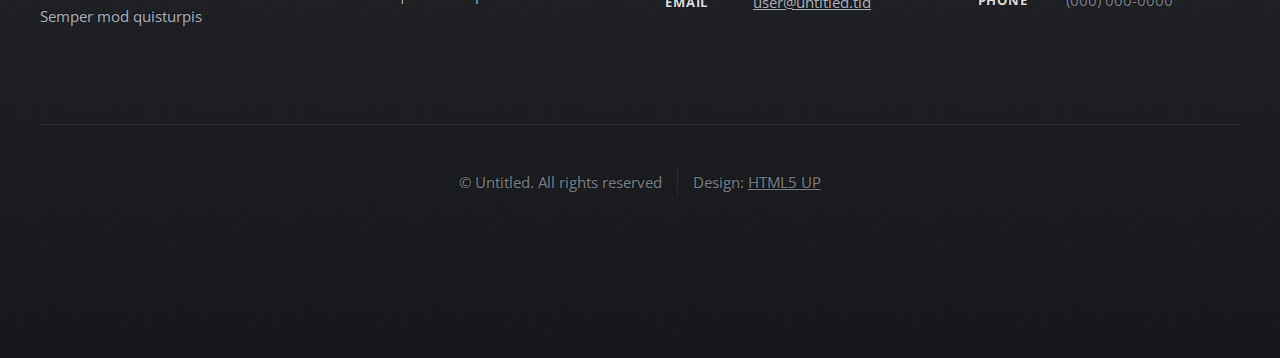
<file: no-sidebar.html>
<!DOCTYPE HTML>
<!--
	ZeroFour by HTML5 UP
	html5up.net | @ajlkn
	Free for personal and commercial use under the CCA 3.0 license (html5up.net/license)
-->
<html>
	<head>
		<title>No Sidebar - ZeroFour by HTML5 UP</title>
		<meta charset="utf-8" />
		<meta name="viewport" content="width=device-width, initial-scale=1" />
		<!--[if lte IE 8]><script src="assets/js/ie/html5shiv.js"></script><![endif]-->
		<link rel="stylesheet" href="assets/css/main.css" />
		<!--[if lte IE 8]><link rel="stylesheet" href="assets/css/ie8.css" /><![endif]-->
		<!--[if lte IE 9]><link rel="stylesheet" href="assets/css/ie9.css" /><![endif]-->
	</head>
	<body class="no-sidebar">
		<div id="page-wrapper">

			<!-- Header Wrapper -->
				<div id="header-wrapper">
					<div class="container">

						<!-- Header -->
							<header id="header">
								<div class="inner">

									<!-- Logo -->
										<h1><a href="index.html" id="logo">ZeroFour</a></h1>

									<!-- Nav -->
										<nav id="nav">
											<ul>
												<li><a href="index.html">Home</a></li>
												<li>
													<a href="#">Dropdown</a>
													<ul>
														<li><a href="#">Lorem ipsum dolor</a></li>
														<li><a href="#">Magna phasellus</a></li>
														<li>
															<a href="#">Phasellus consequat</a>
															<ul>
																<li><a href="#">Lorem ipsum dolor</a></li>
																<li><a href="#">Phasellus consequat</a></li>
																<li><a href="#">Magna phasellus</a></li>
																<li><a href="#">Etiam dolore nisl</a></li>
															</ul>
														</li>
														<li><a href="#">Veroeros feugiat</a></li>
													</ul>
												</li>
												<li><a href="left-sidebar.html">Left Sidebar</a></li>
												<li><a href="right-sidebar.html">Right Sidebar</a></li>
												<li class="current_page_item"><a href="no-sidebar.html">No Sidebar</a></li>
											</ul>
										</nav>

								</div>
							</header>

					</div>
				</div>

			<!-- Main Wrapper -->
				<div id="main-wrapper">
					<div class="wrapper style2">
						<div class="inner">
							<div class="container">
								<div id="content">

									<!-- Content -->

										<article>
											<header class="major">
												<h2>No Sidebar</h2>
												<p>Sidebars are not welcome here</p>
											</header>

											<span class="image featured"><img src="images/pic08.jpg" alt="" /></span>

											<p>Phasellus quam turpis, feugiat sit amet ornare in, hendrerit in lectus.
											Praesent semper mod quis eget mi. Etiam eu ante risus. Aliquam erat volutpat.
											Aliquam luctus et mattis lectus sit amet pulvinar. Nam turpis nisi
											consequat etiam lorem ipsum dolor sit amet nullam. Phasellus quam turpis,
											feugiat sit amet ornare in, hendrerit in lectus. Praesent semper mod quis
											eget mi. Etiam eu ante risus. Aliquam erat volutpat. Aliquam luctus et
											mattis lectus sit amet pulvinar. Nam turpis nisi consequat etiam.</p>

											<h3>More intriguing information</h3>
											<p>Lorem ipsum dolor sit amet, consectetur adipiscing elit. Maecenas ac quam risus, at tempus
											justo. Sed dictum rutrum massa eu volutpat. Quisque vitae hendrerit sem. Pellentesque lorem felis,
											ultricies a bibendum id, bibendum sit amet nisl. Mauris et lorem quam. Maecenas rutrum imperdiet
											vulputate. Nulla quis nibh ipsum, sed egestas justo. Morbi ut ante mattis orci convallis tempor.
											Etiam a lacus a lacus pharetra porttitor quis accumsan odio. Sed vel euismod nisi. Etiam convallis
											rhoncus dui quis euismod. Maecenas lorem tellus, congue et condimentum ac, ullamcorper non sapien.
											Donec sagittis massa et leo semper a scelerisque metus faucibus. Morbi congue mattis mi.
											ultricies a bibendum id, bibendum sit amet nisl. Mauris et lorem quam. Maecenas rutrum imperdiet
											vulputate. Nulla quis nibh ipsum, sed egestas justo. Morbi ut ante mattis orci convallis tempor.
											Etiam a lacus a lacus pharetra porttitor quis accumsan odio. Sed vel euismod nisi. Etiam convallis
											rhoncus dui quis euismod. Maecenas lorem tellus, congue et condimentum ac, ullamcorper non sapien.
											Donec sagittis massa et leo semper a scelerisque metus faucibus. Morbi congue mattis mi.
											Phasellus sed nisl vitae risus tristique volutpat. Cras rutrum commodo luctus lorem ipsum
											dolor sit amet phasellus consequat.</p>

											<p>Phasellus odio risus, faucibus et viverra vitae, eleifend ac purus. Praesent mattis, enim
											quis hendrerit porttitor, sapien tortor viverra magna, sit amet rhoncus nisl lacus nec arcu.
											Suspendisse laoreet metus ut metus imperdiet interdum aliquam justo tincidunt. Mauris dolor urna,
											fringilla vel malesuada ac, dignissim eu mi. Praesent mollis massa ac nulla pretium pretium.
											Suspendisse laoreet metus ut metus imperdiet interdum aliquam justo tincidunt. Mauris dolor urna,
											ultricies a bibendum id, bibendum sit amet nisl. Mauris et lorem quam. Maecenas rutrum imperdiet
											vulputate. Nulla quis nibh ipsum, sed egestas justo. Morbi ut ante mattis orci convallis tempor.
											fringilla vel malesuada ac, dignissim eu mi. Praesent mollis massa ac nulla pretium pretium.
											Maecenas tortor mauris, consectetur pellentesque dapibus eget, tincidunt vitae arcu.
											Vestibulum purus augue, tincidunt sit amet iaculis id, porta eu purus sed feugiat lorem ipsum
											dolor nullam blandit tempus.</p>
										</article>

								</div>
							</div>
						</div>
					</div>
					<div class="wrapper style3">
						<div class="inner">
							<div class="container">
								<div class="row">
									<div class="8u 12u(mobile)">

										<!-- Article list -->
											<section class="box article-list">
												<h2 class="icon fa-file-text-o">Recent Posts</h2>

												<!-- Excerpt -->
													<article class="box excerpt">
														<a href="#" class="image left"><img src="images/pic04.jpg" alt="" /></a>
														<div>
															<header>
																<span class="date">July 24</span>
																<h3><a href="#">Repairing a hyperspace window</a></h3>
															</header>
															<p>Phasellus quam turpis, feugiat sit amet ornare in, hendrerit in lectus
															semper mod quisturpis nisi consequat etiam lorem. Phasellus quam turpis,
															feugiat et sit amet ornare in, hendrerit in lectus semper mod quis eget mi dolore.</p>
														</div>
													</article>

												<!-- Excerpt -->
													<article class="box excerpt">
														<a href="#" class="image left"><img src="images/pic05.jpg" alt="" /></a>
														<div>
															<header>
																<span class="date">July 18</span>
																<h3><a href="#">Adventuring with a knee injury</a></h3>
															</header>
															<p>Phasellus quam turpis, feugiat sit amet ornare in, hendrerit in lectus
															semper mod quisturpis nisi consequat etiam lorem. Phasellus quam turpis,
															feugiat et sit amet ornare in, hendrerit in lectus semper mod quis eget mi dolore.</p>
														</div>
													</article>

												<!-- Excerpt -->
													<article class="box excerpt">
														<a href="#" class="image left"><img src="images/pic06.jpg" alt="" /></a>
														<div>
															<header>
																<span class="date">July 14</span>
																<h3><a href="#">Preparing for Y2K38</a></h3>
															</header>
															<p>Phasellus quam turpis, feugiat sit amet ornare in, hendrerit in lectus
															semper mod quisturpis nisi consequat etiam lorem. Phasellus quam turpis,
															feugiat et sit amet ornare in, hendrerit in lectus semper mod quis eget mi dolore.</p>
														</div>
													</article>

											</section>
									</div>
									<div class="4u 12u(mobile)">

										<!-- Spotlight -->
											<section class="box spotlight">
												<h2 class="icon fa-file-text-o">Spotlight</h2>
												<article>
													<a href="#" class="image featured"><img src="images/pic07.jpg" alt=""></a>
													<header>
														<h3><a href="#">Neural Implants</a></h3>
														<p>The pros and cons. Mostly cons.</p>
													</header>
													<p>Phasellus quam turpis, feugiat sit amet ornare in, hendrerit in lectus semper mod
													quisturpis nisi consequat ornare in, hendrerit in lectus semper mod quis eget mi quat etiam
													lorem. Phasellus quam turpis, feugiat sed et lorem ipsum dolor consequat dolor feugiat sed
													et tempus consequat etiam.</p>
													<p>Lorem ipsum dolor quam turpis, feugiat sit amet ornare in, hendrerit in lectus semper
													mod quisturpis nisi consequat etiam lorem sed amet quam turpis.</p>
													<footer>
														<a href="#" class="button alt icon fa-file-o">Continue Reading</a>
													</footer>
												</article>
											</section>

									</div>
								</div>
							</div>
						</div>
					</div>
				</div>

			<!-- Footer Wrapper -->
				<div id="footer-wrapper">
					<footer id="footer" class="container">
						<div class="row">
							<div class="3u 12u(mobile)">

								<!-- Links -->
									<section>
										<h2>Filler Links</h2>
										<ul class="divided">
											<li><a href="#">Quam turpis feugiat dolor</a></li>
											<li><a href="#">Amet ornare in hendrerit </a></li>
											<li><a href="#">Semper mod quisturpis nisi</a></li>
											<li><a href="#">Consequat etiam phasellus</a></li>
											<li><a href="#">Amet turpis, feugiat et</a></li>
											<li><a href="#">Ornare hendrerit lectus</a></li>
											<li><a href="#">Semper mod quis et dolore</a></li>
											<li><a href="#">Amet ornare in hendrerit</a></li>
											<li><a href="#">Consequat lorem phasellus</a></li>
											<li><a href="#">Amet turpis, feugiat amet</a></li>
											<li><a href="#">Semper mod quisturpis</a></li>
										</ul>
									</section>

							</div>
							<div class="3u 12u(mobile)">

								<!-- Links -->
									<section>
										<h2>More Filler</h2>
										<ul class="divided">
											<li><a href="#">Quam turpis feugiat dolor</a></li>
											<li><a href="#">Amet ornare in in lectus</a></li>
											<li><a href="#">Semper mod sed tempus nisi</a></li>
											<li><a href="#">Consequat etiam phasellus</a></li>
										</ul>
									</section>

								<!-- Links -->
									<section>
										<h2>Even More Filler</h2>
										<ul class="divided">
											<li><a href="#">Quam turpis feugiat dolor</a></li>
											<li><a href="#">Amet ornare hendrerit lectus</a></li>
											<li><a href="#">Semper quisturpis nisi</a></li>
											<li><a href="#">Consequat lorem phasellus</a></li>
										</ul>
									</section>

							</div>
							<div class="6u 12u(mobile)">

								<!-- About -->
									<section>
										<h2><strong>ZeroFour</strong> by HTML5 UP</h2>
										<p>Hi! This is <strong>ZeroFour</strong>, a free, fully responsive HTML5 site
										template by <a href="http://twitter.com/ajlkn">AJ</a> for <a href="http://html5up.net/">HTML5 UP</a>.
										It's <a href="http://html5up.net/license/">Creative Commons Attribution</a>
										licensed so use it for any personal or commercial project (just credit us
										for the design!).</p>
										<a href="#" class="button alt icon fa-arrow-circle-right">Learn More</a>
									</section>

								<!-- Contact -->
									<section>
										<h2>Get in touch</h2>
										<div>
											<div class="row">
												<div class="6u 12u(mobile)">
													<dl class="contact">
														<dt>Twitter</dt>
														<dd><a href="#">@untitled-corp</a></dd>
														<dt>Facebook</dt>
														<dd><a href="#">facebook.com/untitled</a></dd>
														<dt>WWW</dt>
														<dd><a href="#">untitled.tld</a></dd>
														<dt>Email</dt>
														<dd><a href="#">user@untitled.tld</a></dd>
													</dl>
												</div>
												<div class="6u 12u(mobile)">
													<dl class="contact">
														<dt>Address</dt>
														<dd>
															1234 Fictional Rd<br />
															Nashville, TN 00000-0000<br />
															USA
														</dd>
														<dt>Phone</dt>
														<dd>(000) 000-0000</dd>
													</dl>
												</div>
											</div>
										</div>
									</section>

							</div>
						</div>
						<div class="row">
							<div class="12u">
								<div id="copyright">
									<ul class="menu">
										<li>&copy; Untitled. All rights reserved</li><li>Design: <a href="http://html5up.net">HTML5 UP</a></li>
									</ul>
								</div>
							</div>
						</div>
					</footer>
				</div>

		</div>

		<!-- Scripts -->

			<script src="assets/js/jquery.min.js"></script>
			<script src="assets/js/jquery.dropotron.min.js"></script>
			<script src="assets/js/skel.min.js"></script>
			<script src="assets/js/skel-viewport.min.js"></script>
			<script src="assets/js/util.js"></script>
			<!--[if lte IE 8]><script src="assets/js/ie/respond.min.js"></script><![endif]-->
			<script src="assets/js/main.js"></script>

	</body>
</html>
</file>
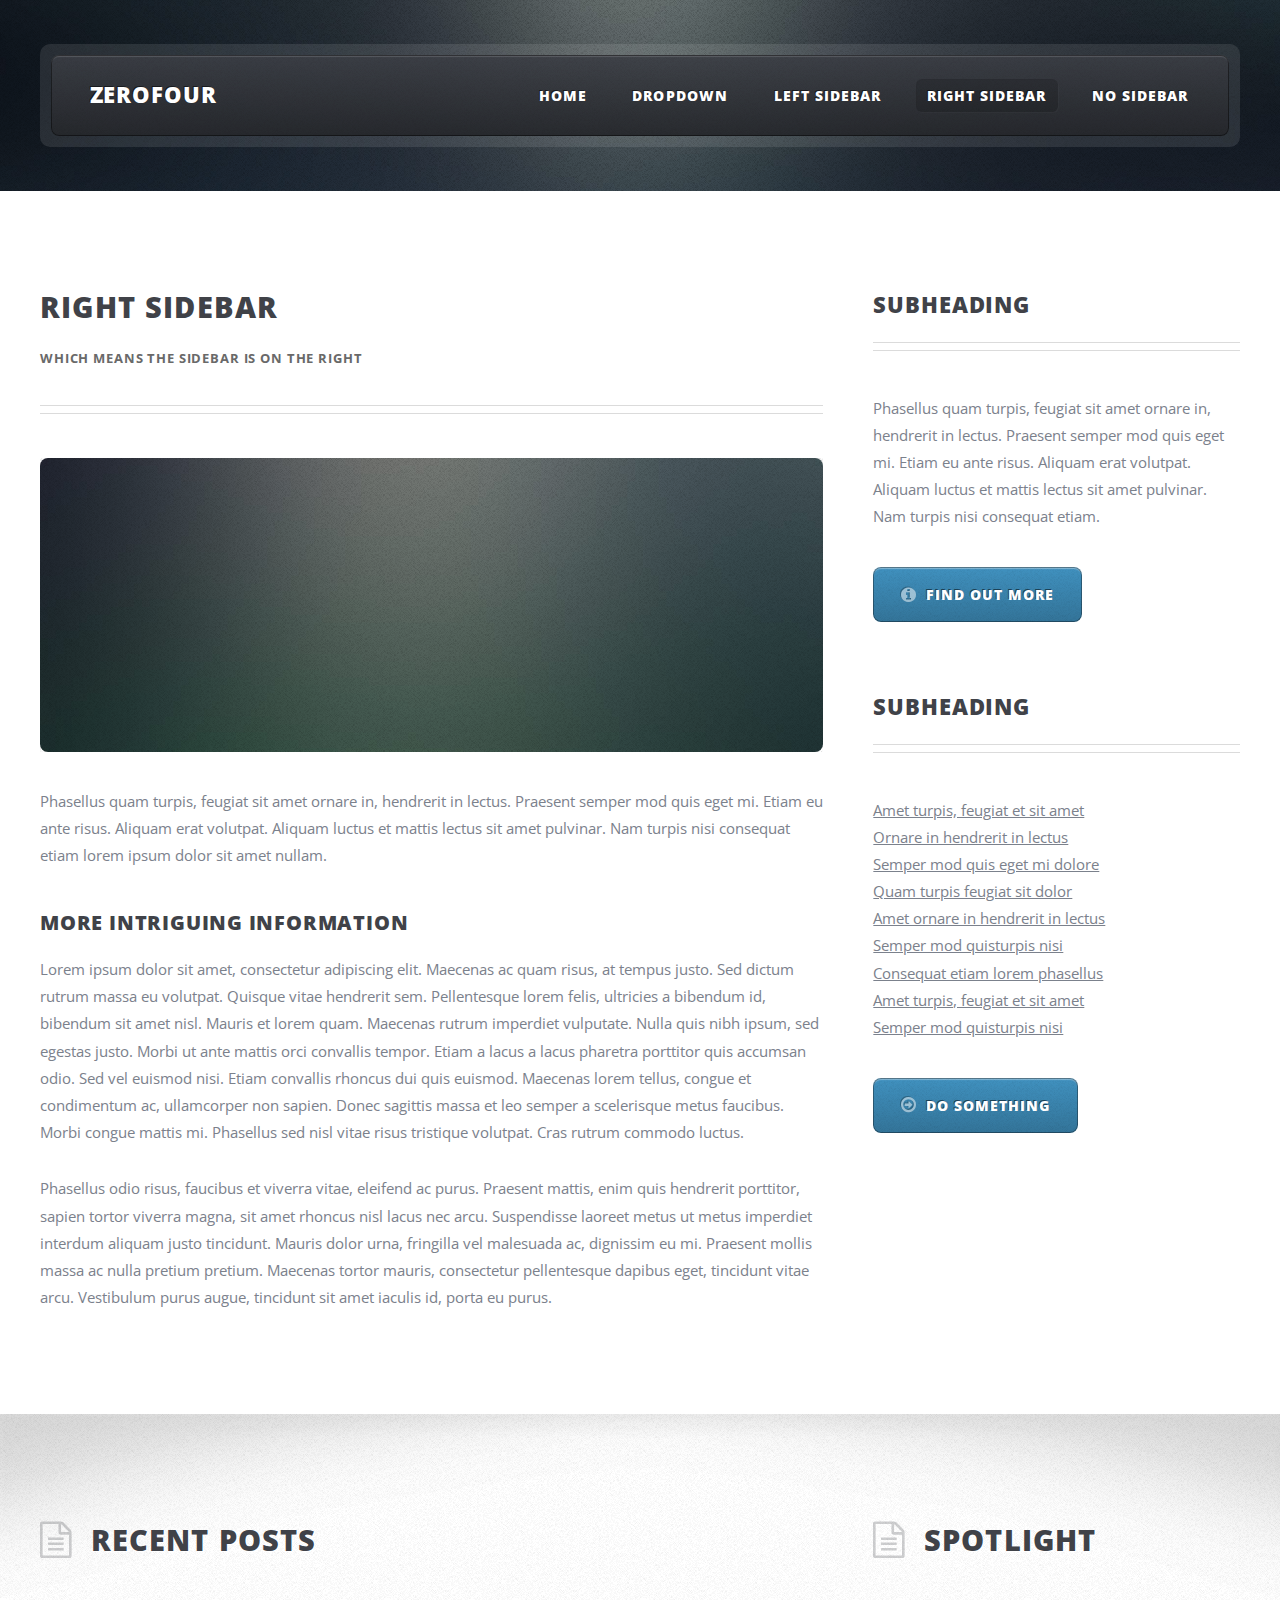
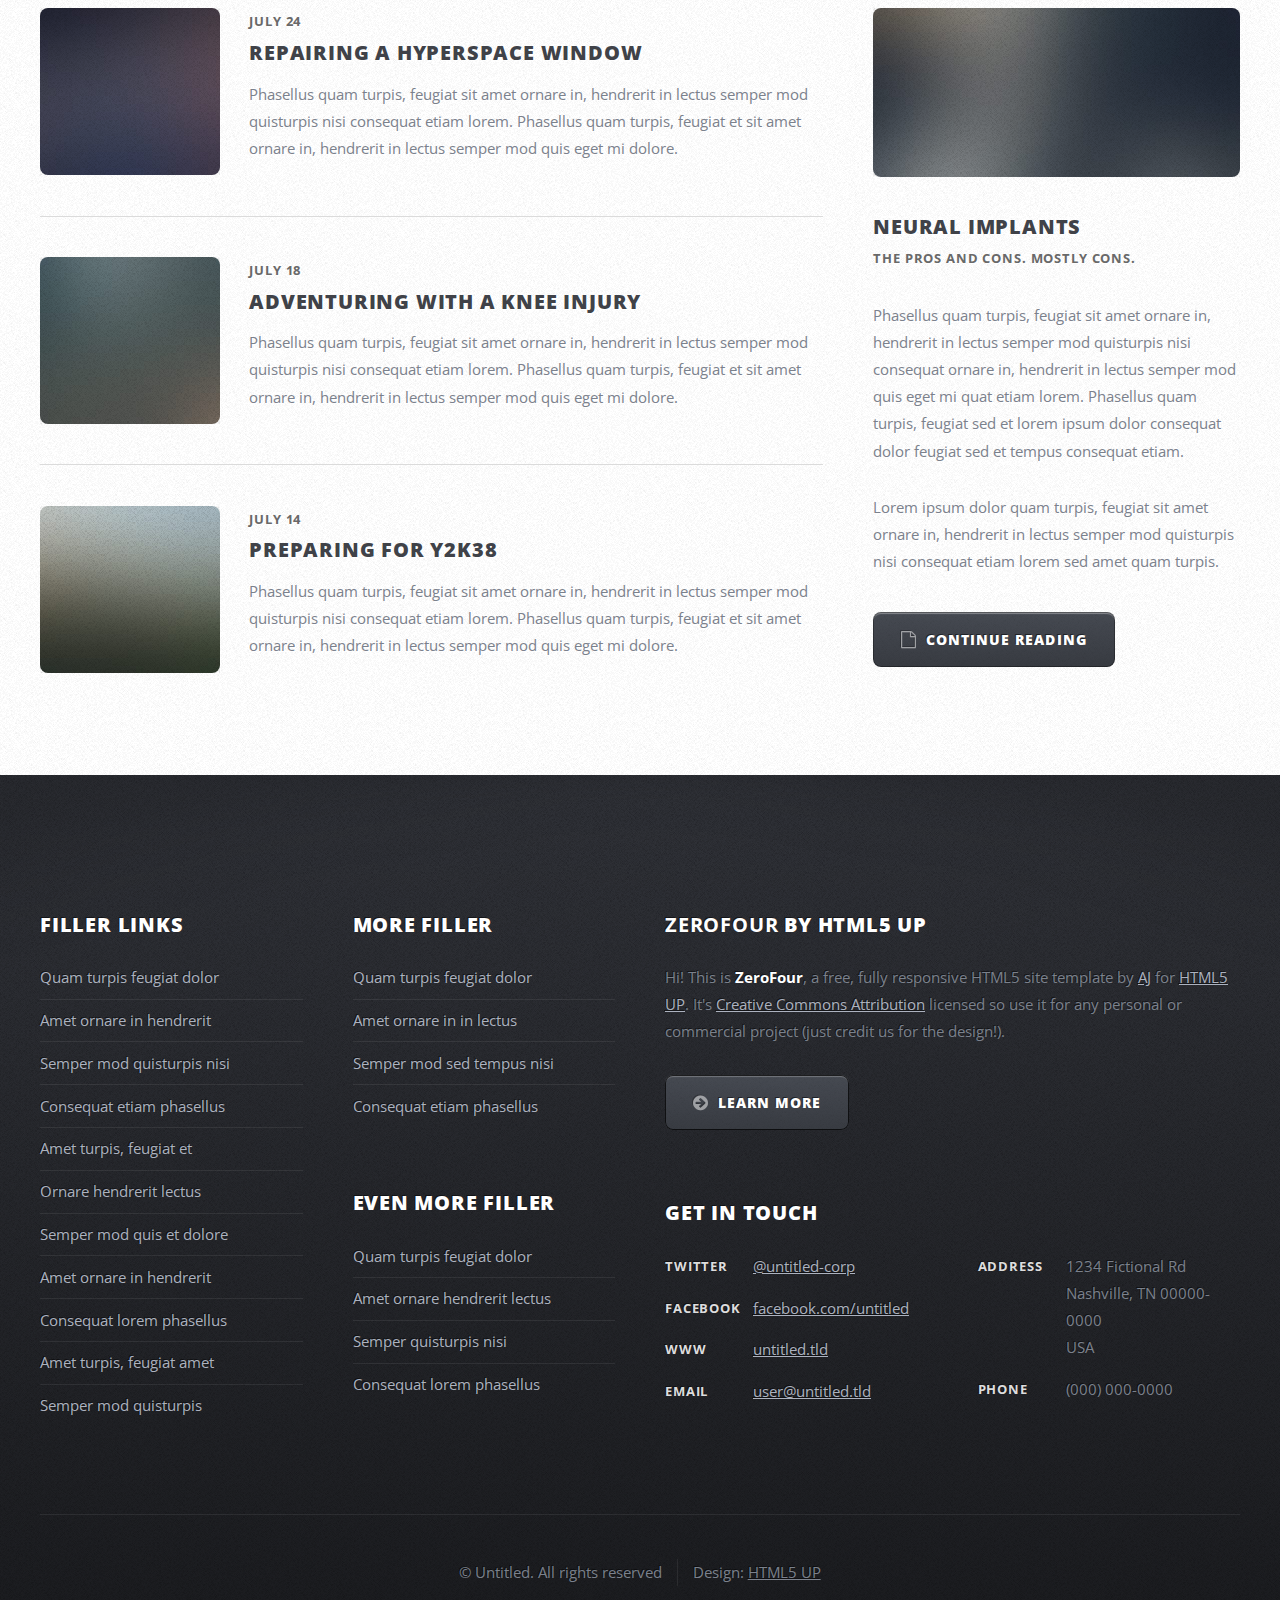
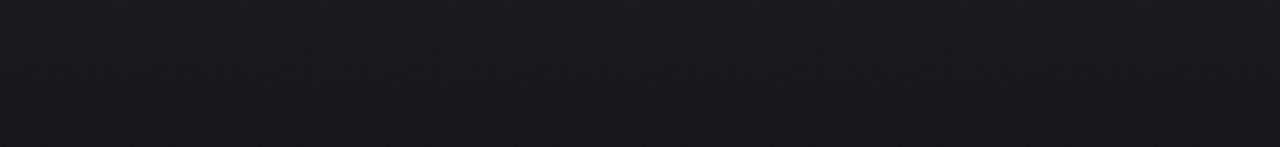
<file: right-sidebar.html>
<!DOCTYPE HTML>
<!--
	ZeroFour by HTML5 UP
	html5up.net | @ajlkn
	Free for personal and commercial use under the CCA 3.0 license (html5up.net/license)
-->
<html>
	<head>
		<title>Right Sidebar - ZeroFour by HTML5 UP</title>
		<meta charset="utf-8" />
		<meta name="viewport" content="width=device-width, initial-scale=1" />
		<!--[if lte IE 8]><script src="assets/js/ie/html5shiv.js"></script><![endif]-->
		<link rel="stylesheet" href="assets/css/main.css" />
		<!--[if lte IE 8]><link rel="stylesheet" href="assets/css/ie8.css" /><![endif]-->
		<!--[if lte IE 9]><link rel="stylesheet" href="assets/css/ie9.css" /><![endif]-->
	</head>
	<body class="right-sidebar">
		<div id="page-wrapper">

			<!-- Header Wrapper -->
				<div id="header-wrapper">
					<div class="container">

						<!-- Header -->
							<header id="header">
								<div class="inner">

									<!-- Logo -->
										<h1><a href="index.html" id="logo">ZeroFour</a></h1>

									<!-- Nav -->
										<nav id="nav">
											<ul>
												<li><a href="index.html">Home</a></li>
												<li>
													<a href="#">Dropdown</a>
													<ul>
														<li><a href="#">Lorem ipsum dolor</a></li>
														<li><a href="#">Magna phasellus</a></li>
														<li>
															<a href="#">Phasellus consequat</a>
															<ul>
																<li><a href="#">Lorem ipsum dolor</a></li>
																<li><a href="#">Phasellus consequat</a></li>
																<li><a href="#">Magna phasellus</a></li>
																<li><a href="#">Etiam dolore nisl</a></li>
															</ul>
														</li>
														<li><a href="#">Veroeros feugiat</a></li>
													</ul>
												</li>
												<li><a href="left-sidebar.html">Left Sidebar</a></li>
												<li class="current_page_item"><a href="right-sidebar.html">Right Sidebar</a></li>
												<li><a href="no-sidebar.html">No Sidebar</a></li>
											</ul>
										</nav>

								</div>
							</header>

					</div>
				</div>

			<!-- Main Wrapper -->
				<div id="main-wrapper">
					<div class="wrapper style2">
						<div class="inner">
							<div class="container">
								<div class="row">
									<div class="8u 12u(mobile)">
										<div id="content">

											<!-- Content -->

												<article>
													<header class="major">
														<h2>Right Sidebar</h2>
														<p>Which means the sidebar is on the right</p>
													</header>

													<span class="image featured"><img src="images/pic08.jpg" alt="" /></span>

													<p>Phasellus quam turpis, feugiat sit amet ornare in, hendrerit in lectus.
													Praesent semper mod quis eget mi. Etiam eu ante risus. Aliquam erat volutpat.
													Aliquam luctus et mattis lectus sit amet pulvinar. Nam turpis nisi
													consequat etiam lorem ipsum dolor sit amet nullam.</p>

													<h3>More intriguing information</h3>
													<p>Lorem ipsum dolor sit amet, consectetur adipiscing elit. Maecenas ac quam risus, at tempus
													justo. Sed dictum rutrum massa eu volutpat. Quisque vitae hendrerit sem. Pellentesque lorem felis,
													ultricies a bibendum id, bibendum sit amet nisl. Mauris et lorem quam. Maecenas rutrum imperdiet
													vulputate. Nulla quis nibh ipsum, sed egestas justo. Morbi ut ante mattis orci convallis tempor.
													Etiam a lacus a lacus pharetra porttitor quis accumsan odio. Sed vel euismod nisi. Etiam convallis
													rhoncus dui quis euismod. Maecenas lorem tellus, congue et condimentum ac, ullamcorper non sapien.
													Donec sagittis massa et leo semper a scelerisque metus faucibus. Morbi congue mattis mi.
													Phasellus sed nisl vitae risus tristique volutpat. Cras rutrum commodo luctus.</p>

													<p>Phasellus odio risus, faucibus et viverra vitae, eleifend ac purus. Praesent mattis, enim
													quis hendrerit porttitor, sapien tortor viverra magna, sit amet rhoncus nisl lacus nec arcu.
													Suspendisse laoreet metus ut metus imperdiet interdum aliquam justo tincidunt. Mauris dolor urna,
													fringilla vel malesuada ac, dignissim eu mi. Praesent mollis massa ac nulla pretium pretium.
													Maecenas tortor mauris, consectetur pellentesque dapibus eget, tincidunt vitae arcu.
													Vestibulum purus augue, tincidunt sit amet iaculis id, porta eu purus.</p>
												</article>

										</div>
									</div>
									<div class="4u 12u(mobile)">
										<div id="sidebar">

											<!-- Sidebar -->

												<section>
													<header class="major">
														<h2>Subheading</h2>
													</header>
													<p>Phasellus quam turpis, feugiat sit amet ornare in, hendrerit in lectus.
													Praesent semper mod quis eget mi. Etiam eu ante risus. Aliquam erat volutpat.
													Aliquam luctus et mattis lectus sit amet pulvinar. Nam turpis nisi
													consequat etiam.</p>
													<footer>
														<a href="#" class="button icon fa-info-circle">Find out more</a>
													</footer>
												</section>

												<section>
													<header class="major">
														<h2>Subheading</h2>
													</header>
													<ul class="style2">
														<li><a href="#">Amet turpis, feugiat et sit amet</a></li>
														<li><a href="#">Ornare in hendrerit in lectus</a></li>
														<li><a href="#">Semper mod quis eget mi dolore</a></li>
														<li><a href="#">Quam turpis feugiat sit dolor</a></li>
														<li><a href="#">Amet ornare in hendrerit in lectus</a></li>
														<li><a href="#">Semper mod quisturpis nisi</a></li>
														<li><a href="#">Consequat etiam lorem phasellus</a></li>
														<li><a href="#">Amet turpis, feugiat et sit amet</a></li>
														<li><a href="#">Semper mod quisturpis nisi</a></li>
													</ul>
													<footer>
														<a href="#" class="button icon fa-arrow-circle-o-right">Do Something</a>
													</footer>
												</section>

										</div>
									</div>
								</div>
							</div>
						</div>
					</div>
					<div class="wrapper style3">
						<div class="inner">
							<div class="container">
								<div class="row">
									<div class="8u 12u(mobile)">

										<!-- Article list -->
											<section class="box article-list">
												<h2 class="icon fa-file-text-o">Recent Posts</h2>

												<!-- Excerpt -->
													<article class="box excerpt">
														<a href="#" class="image left"><img src="images/pic04.jpg" alt="" /></a>
														<div>
															<header>
																<span class="date">July 24</span>
																<h3><a href="#">Repairing a hyperspace window</a></h3>
															</header>
															<p>Phasellus quam turpis, feugiat sit amet ornare in, hendrerit in lectus
															semper mod quisturpis nisi consequat etiam lorem. Phasellus quam turpis,
															feugiat et sit amet ornare in, hendrerit in lectus semper mod quis eget mi dolore.</p>
														</div>
													</article>

												<!-- Excerpt -->
													<article class="box excerpt">
														<a href="#" class="image left"><img src="images/pic05.jpg" alt="" /></a>
														<div>
															<header>
																<span class="date">July 18</span>
																<h3><a href="#">Adventuring with a knee injury</a></h3>
															</header>
															<p>Phasellus quam turpis, feugiat sit amet ornare in, hendrerit in lectus
															semper mod quisturpis nisi consequat etiam lorem. Phasellus quam turpis,
															feugiat et sit amet ornare in, hendrerit in lectus semper mod quis eget mi dolore.</p>
														</div>
													</article>

												<!-- Excerpt -->
													<article class="box excerpt">
														<a href="#" class="image left"><img src="images/pic06.jpg" alt="" /></a>
														<div>
															<header>
																<span class="date">July 14</span>
																<h3><a href="#">Preparing for Y2K38</a></h3>
															</header>
															<p>Phasellus quam turpis, feugiat sit amet ornare in, hendrerit in lectus
															semper mod quisturpis nisi consequat etiam lorem. Phasellus quam turpis,
															feugiat et sit amet ornare in, hendrerit in lectus semper mod quis eget mi dolore.</p>
														</div>
													</article>

											</section>
									</div>
									<div class="4u 12u(mobile)">

										<!-- Spotlight -->
											<section class="box spotlight">
												<h2 class="icon fa-file-text-o">Spotlight</h2>
												<article>
													<a href="#" class="image featured"><img src="images/pic07.jpg" alt=""></a>
													<header>
														<h3><a href="#">Neural Implants</a></h3>
														<p>The pros and cons. Mostly cons.</p>
													</header>
													<p>Phasellus quam turpis, feugiat sit amet ornare in, hendrerit in lectus semper mod
													quisturpis nisi consequat ornare in, hendrerit in lectus semper mod quis eget mi quat etiam
													lorem. Phasellus quam turpis, feugiat sed et lorem ipsum dolor consequat dolor feugiat sed
													et tempus consequat etiam.</p>
													<p>Lorem ipsum dolor quam turpis, feugiat sit amet ornare in, hendrerit in lectus semper
													mod quisturpis nisi consequat etiam lorem sed amet quam turpis.</p>
													<footer>
														<a href="#" class="button alt icon fa-file-o">Continue Reading</a>
													</footer>
												</article>
											</section>

									</div>
								</div>
							</div>
						</div>
					</div>
				</div>

			<!-- Footer Wrapper -->
				<div id="footer-wrapper">
					<footer id="footer" class="container">
						<div class="row">
							<div class="3u 12u(mobile)">

								<!-- Links -->
									<section>
										<h2>Filler Links</h2>
										<ul class="divided">
											<li><a href="#">Quam turpis feugiat dolor</a></li>
											<li><a href="#">Amet ornare in hendrerit </a></li>
											<li><a href="#">Semper mod quisturpis nisi</a></li>
											<li><a href="#">Consequat etiam phasellus</a></li>
											<li><a href="#">Amet turpis, feugiat et</a></li>
											<li><a href="#">Ornare hendrerit lectus</a></li>
											<li><a href="#">Semper mod quis et dolore</a></li>
											<li><a href="#">Amet ornare in hendrerit</a></li>
											<li><a href="#">Consequat lorem phasellus</a></li>
											<li><a href="#">Amet turpis, feugiat amet</a></li>
											<li><a href="#">Semper mod quisturpis</a></li>
										</ul>
									</section>

							</div>
							<div class="3u 12u(mobile)">

								<!-- Links -->
									<section>
										<h2>More Filler</h2>
										<ul class="divided">
											<li><a href="#">Quam turpis feugiat dolor</a></li>
											<li><a href="#">Amet ornare in in lectus</a></li>
											<li><a href="#">Semper mod sed tempus nisi</a></li>
											<li><a href="#">Consequat etiam phasellus</a></li>
										</ul>
									</section>

								<!-- Links -->
									<section>
										<h2>Even More Filler</h2>
										<ul class="divided">
											<li><a href="#">Quam turpis feugiat dolor</a></li>
											<li><a href="#">Amet ornare hendrerit lectus</a></li>
											<li><a href="#">Semper quisturpis nisi</a></li>
											<li><a href="#">Consequat lorem phasellus</a></li>
										</ul>
									</section>

							</div>
							<div class="6u 12u(mobile)">

								<!-- About -->
									<section>
										<h2><strong>ZeroFour</strong> by HTML5 UP</h2>
										<p>Hi! This is <strong>ZeroFour</strong>, a free, fully responsive HTML5 site
										template by <a href="http://twitter.com/ajlkn">AJ</a> for <a href="http://html5up.net/">HTML5 UP</a>.
										It's <a href="http://html5up.net/license/">Creative Commons Attribution</a>
										licensed so use it for any personal or commercial project (just credit us
										for the design!).</p>
										<a href="#" class="button alt icon fa-arrow-circle-right">Learn More</a>
									</section>

								<!-- Contact -->
									<section>
										<h2>Get in touch</h2>
										<div>
											<div class="row">
												<div class="6u 12u(mobile)">
													<dl class="contact">
														<dt>Twitter</dt>
														<dd><a href="#">@untitled-corp</a></dd>
														<dt>Facebook</dt>
														<dd><a href="#">facebook.com/untitled</a></dd>
														<dt>WWW</dt>
														<dd><a href="#">untitled.tld</a></dd>
														<dt>Email</dt>
														<dd><a href="#">user@untitled.tld</a></dd>
													</dl>
												</div>
												<div class="6u 12u(mobile)">
													<dl class="contact">
														<dt>Address</dt>
														<dd>
															1234 Fictional Rd<br />
															Nashville, TN 00000-0000<br />
															USA
														</dd>
														<dt>Phone</dt>
														<dd>(000) 000-0000</dd>
													</dl>
												</div>
											</div>
										</div>
									</section>

							</div>
						</div>
						<div class="row">
							<div class="12u">
								<div id="copyright">
									<ul class="menu">
										<li>&copy; Untitled. All rights reserved</li><li>Design: <a href="http://html5up.net">HTML5 UP</a></li>
									</ul>
								</div>
							</div>
						</div>
					</footer>
				</div>

		</div>

		<!-- Scripts -->

			<script src="assets/js/jquery.min.js"></script>
			<script src="assets/js/jquery.dropotron.min.js"></script>
			<script src="assets/js/skel.min.js"></script>
			<script src="assets/js/skel-viewport.min.js"></script>
			<script src="assets/js/util.js"></script>
			<!--[if lte IE 8]><script src="assets/js/ie/respond.min.js"></script><![endif]-->
			<script src="assets/js/main.js"></script>

	</body>
</html>
</file>
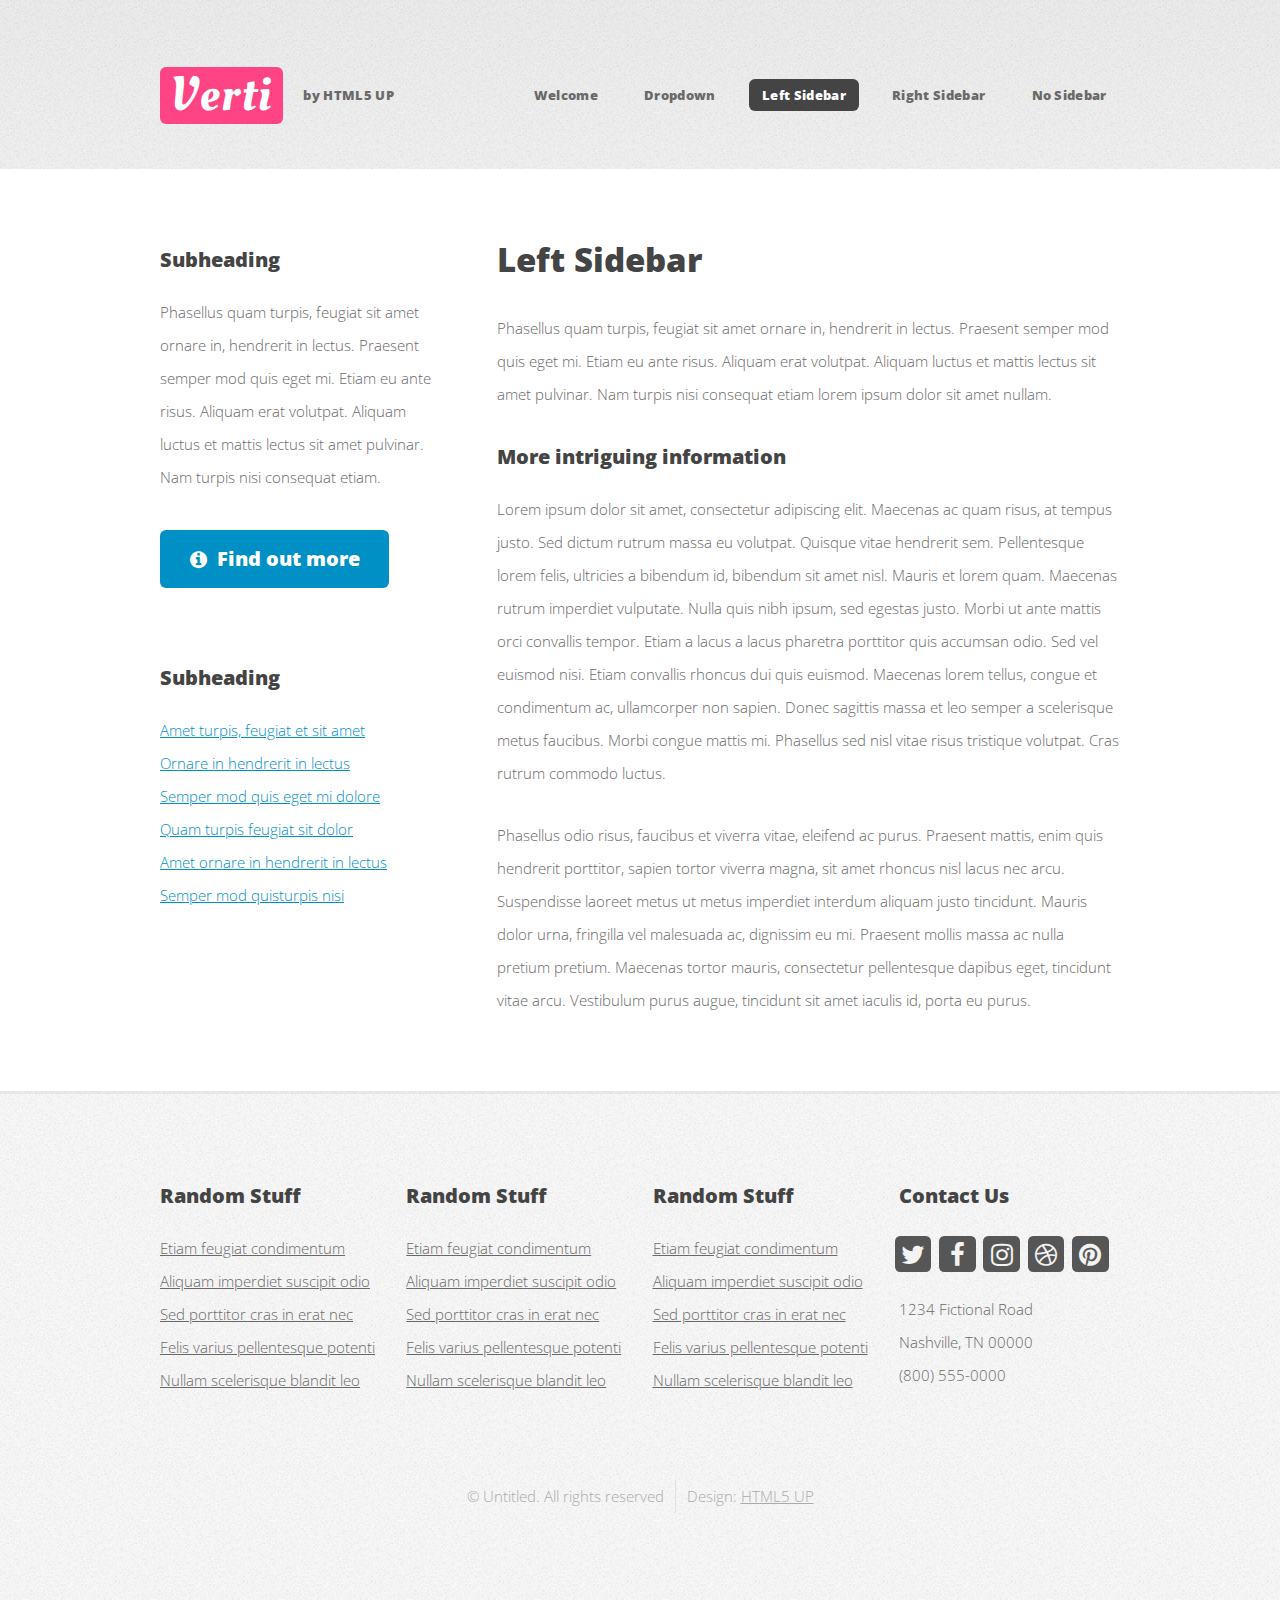
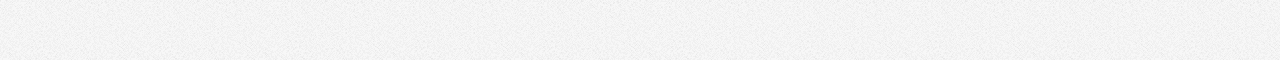
<file: header only/left-sidebar.html>
<!DOCTYPE HTML>
<!--
	Verti by HTML5 UP
	html5up.net | @ajlkn
	Free for personal and commercial use under the CCA 3.0 license (html5up.net/license)
-->
<html>
	<head>
		<title>Verti by HTML5 UP</title>
		<meta charset="utf-8" />
		<meta name="viewport" content="width=device-width, initial-scale=1" />
		<!--[if lte IE 8]><script src="assets/js/ie/html5shiv.js"></script><![endif]-->
		<link rel="stylesheet" href="assets/css/main.css" />
		<!--[if lte IE 8]><link rel="stylesheet" href="assets/css/ie8.css" /><![endif]-->
	</head>
	<body class="left-sidebar">
		<div id="page-wrapper">

			<!-- Header -->
				<div id="header-wrapper">
					<header id="header" class="container">

						<!-- Logo -->
							<div id="logo">
								<h1><a href="index.html">Verti</a></h1>
								<span>by HTML5 UP</span>
							</div>

						<!-- Nav -->
							<nav id="nav">
								<ul>
									<li><a href="index.html">Welcome</a></li>
									<li>
										<a href="#">Dropdown</a>
										<ul>
											<li><a href="#">Lorem ipsum dolor</a></li>
											<li><a href="#">Magna phasellus</a></li>
											<li>
												<a href="#">Phasellus consequat</a>
												<ul>
													<li><a href="#">Lorem ipsum dolor</a></li>
													<li><a href="#">Phasellus consequat</a></li>
													<li><a href="#">Magna phasellus</a></li>
													<li><a href="#">Etiam dolore nisl</a></li>
												</ul>
											</li>
											<li><a href="#">Veroeros feugiat</a></li>
										</ul>
									</li>
									<li class="current"><a href="left-sidebar.html">Left Sidebar</a></li>
									<li><a href="right-sidebar.html">Right Sidebar</a></li>
									<li><a href="no-sidebar.html">No Sidebar</a></li>
								</ul>
							</nav>

					</header>
				</div>

			<!-- Main -->
				<div id="main-wrapper">
					<div class="container">
						<div class="row 200%">
							<div class="4u 12u$(medium)">
								<div id="sidebar">

									<!-- Sidebar -->
										<section>
											<h3>Subheading</h3>
											<p>Phasellus quam turpis, feugiat sit amet ornare in, hendrerit in lectus.
											Praesent semper mod quis eget mi. Etiam eu ante risus. Aliquam erat volutpat.
											Aliquam luctus et mattis lectus sit amet pulvinar. Nam turpis nisi
											consequat etiam.</p>
											<footer>
												<a href="#" class="button icon fa-info-circle">Find out more</a>
											</footer>
										</section>

										<section>
											<h3>Subheading</h3>
											<ul class="style2">
												<li><a href="#">Amet turpis, feugiat et sit amet</a></li>
												<li><a href="#">Ornare in hendrerit in lectus</a></li>
												<li><a href="#">Semper mod quis eget mi dolore</a></li>
												<li><a href="#">Quam turpis feugiat sit dolor</a></li>
												<li><a href="#">Amet ornare in hendrerit in lectus</a></li>
												<li><a href="#">Semper mod quisturpis nisi</a></li>
											</ul>
										</section>

								</div>
							</div>
							<div class="8u 12u$(medium) important(medium)">
								<div id="content">

									<!-- Content -->
										<article>

											<h2>Left Sidebar</h2>

											<p>Phasellus quam turpis, feugiat sit amet ornare in, hendrerit in lectus.
											Praesent semper mod quis eget mi. Etiam eu ante risus. Aliquam erat volutpat.
											Aliquam luctus et mattis lectus sit amet pulvinar. Nam turpis nisi
											consequat etiam lorem ipsum dolor sit amet nullam.</p>

											<h3>More intriguing information</h3>
											<p>Lorem ipsum dolor sit amet, consectetur adipiscing elit. Maecenas ac quam risus, at tempus
											justo. Sed dictum rutrum massa eu volutpat. Quisque vitae hendrerit sem. Pellentesque lorem felis,
											ultricies a bibendum id, bibendum sit amet nisl. Mauris et lorem quam. Maecenas rutrum imperdiet
											vulputate. Nulla quis nibh ipsum, sed egestas justo. Morbi ut ante mattis orci convallis tempor.
											Etiam a lacus a lacus pharetra porttitor quis accumsan odio. Sed vel euismod nisi. Etiam convallis
											rhoncus dui quis euismod. Maecenas lorem tellus, congue et condimentum ac, ullamcorper non sapien.
											Donec sagittis massa et leo semper a scelerisque metus faucibus. Morbi congue mattis mi.
											Phasellus sed nisl vitae risus tristique volutpat. Cras rutrum commodo luctus.</p>

											<p>Phasellus odio risus, faucibus et viverra vitae, eleifend ac purus. Praesent mattis, enim
											quis hendrerit porttitor, sapien tortor viverra magna, sit amet rhoncus nisl lacus nec arcu.
											Suspendisse laoreet metus ut metus imperdiet interdum aliquam justo tincidunt. Mauris dolor urna,
											fringilla vel malesuada ac, dignissim eu mi. Praesent mollis massa ac nulla pretium pretium.
											Maecenas tortor mauris, consectetur pellentesque dapibus eget, tincidunt vitae arcu.
											Vestibulum purus augue, tincidunt sit amet iaculis id, porta eu purus.</p>

										</article>

								</div>
							</div>
						</div>
					</div>
				</div>

			<!-- Footer -->
				<div id="footer-wrapper">
					<footer id="footer" class="container">
						<div class="row">
							<div class="3u 6u(medium) 12u$(small)">

								<!-- Links -->
									<section class="widget links">
										<h3>Random Stuff</h3>
										<ul class="style2">
											<li><a href="#">Etiam feugiat condimentum</a></li>
											<li><a href="#">Aliquam imperdiet suscipit odio</a></li>
											<li><a href="#">Sed porttitor cras in erat nec</a></li>
											<li><a href="#">Felis varius pellentesque potenti</a></li>
											<li><a href="#">Nullam scelerisque blandit leo</a></li>
										</ul>
									</section>

							</div>
							<div class="3u 6u$(medium) 12u$(small)">

								<!-- Links -->
									<section class="widget links">
										<h3>Random Stuff</h3>
										<ul class="style2">
											<li><a href="#">Etiam feugiat condimentum</a></li>
											<li><a href="#">Aliquam imperdiet suscipit odio</a></li>
											<li><a href="#">Sed porttitor cras in erat nec</a></li>
											<li><a href="#">Felis varius pellentesque potenti</a></li>
											<li><a href="#">Nullam scelerisque blandit leo</a></li>
										</ul>
									</section>

							</div>
							<div class="3u 6u(medium) 12u$(small)">

								<!-- Links -->
									<section class="widget links">
										<h3>Random Stuff</h3>
										<ul class="style2">
											<li><a href="#">Etiam feugiat condimentum</a></li>
											<li><a href="#">Aliquam imperdiet suscipit odio</a></li>
											<li><a href="#">Sed porttitor cras in erat nec</a></li>
											<li><a href="#">Felis varius pellentesque potenti</a></li>
											<li><a href="#">Nullam scelerisque blandit leo</a></li>
										</ul>
									</section>

							</div>
							<div class="3u 6u$(medium) 12u$(small)">

								<!-- Contact -->
									<section class="widget contact">
										<h3>Contact Us</h3>
										<ul>
											<li><a href="#" class="icon fa-twitter"><span class="label">Twitter</span></a></li>
											<li><a href="#" class="icon fa-facebook"><span class="label">Facebook</span></a></li>
											<li><a href="#" class="icon fa-instagram"><span class="label">Instagram</span></a></li>
											<li><a href="#" class="icon fa-dribbble"><span class="label">Dribbble</span></a></li>
											<li><a href="#" class="icon fa-pinterest"><span class="label">Pinterest</span></a></li>
										</ul>
										<p>1234 Fictional Road<br />
										Nashville, TN 00000<br />
										(800) 555-0000</p>
									</section>

							</div>
						</div>
						<div class="row">
							<div class="12u">
								<div id="copyright">
									<ul class="menu">
										<li>&copy; Untitled. All rights reserved</li><li>Design: <a href="http://html5up.net">HTML5 UP</a></li>
									</ul>
								</div>
							</div>
						</div>
					</footer>
				</div>

			</div>

		<!-- Scripts -->

			<script src="assets/js/jquery.min.js"></script>
			<script src="assets/js/jquery.dropotron.min.js"></script>
			<script src="assets/js/skel.min.js"></script>
			<script src="assets/js/util.js"></script>
			<!--[if lte IE 8]><script src="assets/js/ie/respond.min.js"></script><![endif]-->
			<script src="assets/js/main.js"></script>

	</body>
</html>
</file>
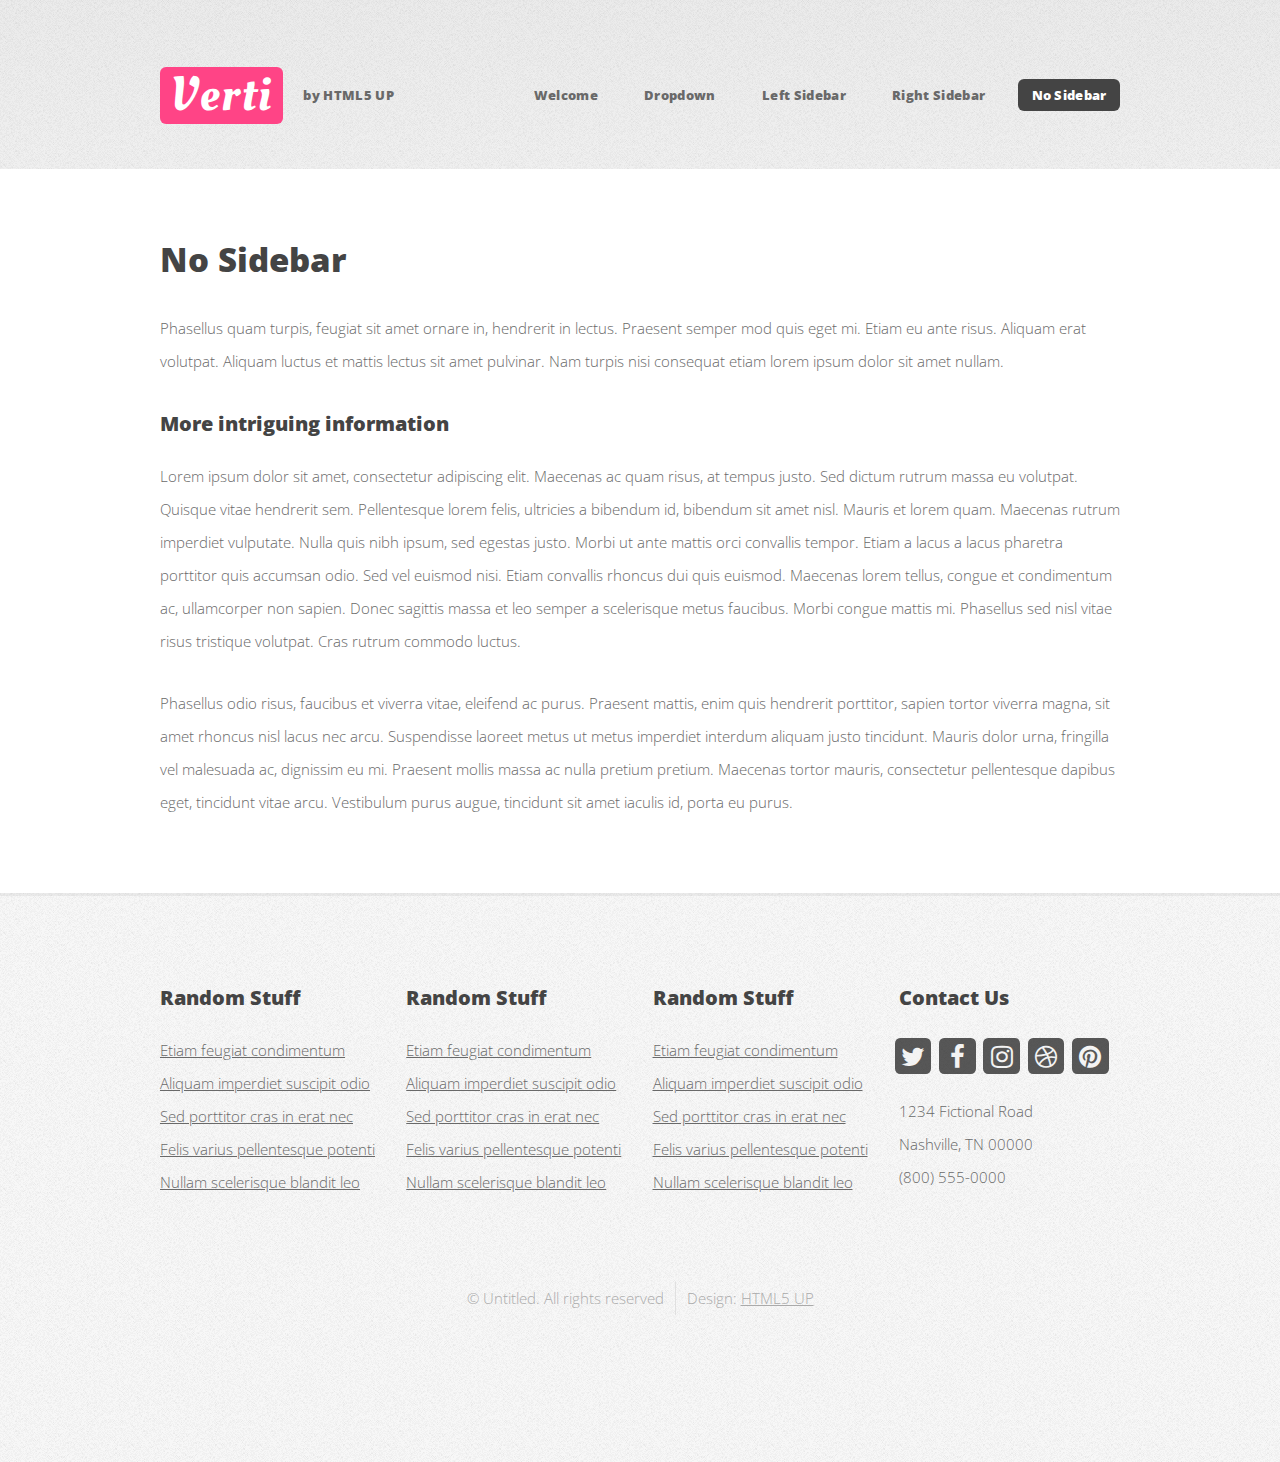
<file: header only/no-sidebar.html>
<!DOCTYPE HTML>
<!--
	Verti by HTML5 UP
	html5up.net | @ajlkn
	Free for personal and commercial use under the CCA 3.0 license (html5up.net/license)
-->
<html>
	<head>
		<title>Verti by HTML5 UP</title>
		<meta charset="utf-8" />
		<meta name="viewport" content="width=device-width, initial-scale=1" />
		<!--[if lte IE 8]><script src="assets/js/ie/html5shiv.js"></script><![endif]-->
		<link rel="stylesheet" href="assets/css/main.css" />
		<!--[if lte IE 8]><link rel="stylesheet" href="assets/css/ie8.css" /><![endif]-->
	</head>
	<body class="no-sidebar">
		<div id="page-wrapper">

			<!-- Header -->
				<div id="header-wrapper">
					<header id="header" class="container">

						<!-- Logo -->
							<div id="logo">
								<h1><a href="index.html">Verti</a></h1>
								<span>by HTML5 UP</span>
							</div>

						<!-- Nav -->
							<nav id="nav">
								<ul>
									<li><a href="index.html">Welcome</a></li>
									<li>
										<a href="#">Dropdown</a>
										<ul>
											<li><a href="#">Lorem ipsum dolor</a></li>
											<li><a href="#">Magna phasellus</a></li>
											<li>
												<a href="#">Phasellus consequat</a>
												<ul>
													<li><a href="#">Lorem ipsum dolor</a></li>
													<li><a href="#">Phasellus consequat</a></li>
													<li><a href="#">Magna phasellus</a></li>
													<li><a href="#">Etiam dolore nisl</a></li>
												</ul>
											</li>
											<li><a href="#">Veroeros feugiat</a></li>
										</ul>
									</li>
									<li><a href="left-sidebar.html">Left Sidebar</a></li>
									<li><a href="right-sidebar.html">Right Sidebar</a></li>
									<li class="current"><a href="no-sidebar.html">No Sidebar</a></li>
								</ul>
							</nav>

					</header>
				</div>

			<!-- Main -->
				<div id="main-wrapper">
					<div class="container">
						<div id="content">

							<!-- Content -->
								<article>

									<h2>No Sidebar</h2>

									<p>Phasellus quam turpis, feugiat sit amet ornare in, hendrerit in lectus.
									Praesent semper mod quis eget mi. Etiam eu ante risus. Aliquam erat volutpat.
									Aliquam luctus et mattis lectus sit amet pulvinar. Nam turpis nisi
									consequat etiam lorem ipsum dolor sit amet nullam.</p>

									<h3>More intriguing information</h3>
									<p>Lorem ipsum dolor sit amet, consectetur adipiscing elit. Maecenas ac quam risus, at tempus
									justo. Sed dictum rutrum massa eu volutpat. Quisque vitae hendrerit sem. Pellentesque lorem felis,
									ultricies a bibendum id, bibendum sit amet nisl. Mauris et lorem quam. Maecenas rutrum imperdiet
									vulputate. Nulla quis nibh ipsum, sed egestas justo. Morbi ut ante mattis orci convallis tempor.
									Etiam a lacus a lacus pharetra porttitor quis accumsan odio. Sed vel euismod nisi. Etiam convallis
									rhoncus dui quis euismod. Maecenas lorem tellus, congue et condimentum ac, ullamcorper non sapien.
									Donec sagittis massa et leo semper a scelerisque metus faucibus. Morbi congue mattis mi.
									Phasellus sed nisl vitae risus tristique volutpat. Cras rutrum commodo luctus.</p>

									<p>Phasellus odio risus, faucibus et viverra vitae, eleifend ac purus. Praesent mattis, enim
									quis hendrerit porttitor, sapien tortor viverra magna, sit amet rhoncus nisl lacus nec arcu.
									Suspendisse laoreet metus ut metus imperdiet interdum aliquam justo tincidunt. Mauris dolor urna,
									fringilla vel malesuada ac, dignissim eu mi. Praesent mollis massa ac nulla pretium pretium.
									Maecenas tortor mauris, consectetur pellentesque dapibus eget, tincidunt vitae arcu.
									Vestibulum purus augue, tincidunt sit amet iaculis id, porta eu purus.</p>

								</article>

						</div>
					</div>
				</div>

			<!-- Footer -->
				<div id="footer-wrapper">
					<footer id="footer" class="container">
						<div class="row">
							<div class="3u 6u(medium) 12u$(small)">

								<!-- Links -->
									<section class="widget links">
										<h3>Random Stuff</h3>
										<ul class="style2">
											<li><a href="#">Etiam feugiat condimentum</a></li>
											<li><a href="#">Aliquam imperdiet suscipit odio</a></li>
											<li><a href="#">Sed porttitor cras in erat nec</a></li>
											<li><a href="#">Felis varius pellentesque potenti</a></li>
											<li><a href="#">Nullam scelerisque blandit leo</a></li>
										</ul>
									</section>

							</div>
							<div class="3u 6u$(medium) 12u$(small)">

								<!-- Links -->
									<section class="widget links">
										<h3>Random Stuff</h3>
										<ul class="style2">
											<li><a href="#">Etiam feugiat condimentum</a></li>
											<li><a href="#">Aliquam imperdiet suscipit odio</a></li>
											<li><a href="#">Sed porttitor cras in erat nec</a></li>
											<li><a href="#">Felis varius pellentesque potenti</a></li>
											<li><a href="#">Nullam scelerisque blandit leo</a></li>
										</ul>
									</section>

							</div>
							<div class="3u 6u(medium) 12u$(small)">

								<!-- Links -->
									<section class="widget links">
										<h3>Random Stuff</h3>
										<ul class="style2">
											<li><a href="#">Etiam feugiat condimentum</a></li>
											<li><a href="#">Aliquam imperdiet suscipit odio</a></li>
											<li><a href="#">Sed porttitor cras in erat nec</a></li>
											<li><a href="#">Felis varius pellentesque potenti</a></li>
											<li><a href="#">Nullam scelerisque blandit leo</a></li>
										</ul>
									</section>

							</div>
							<div class="3u 6u$(medium) 12u$(small)">

								<!-- Contact -->
									<section class="widget contact">
										<h3>Contact Us</h3>
										<ul>
											<li><a href="#" class="icon fa-twitter"><span class="label">Twitter</span></a></li>
											<li><a href="#" class="icon fa-facebook"><span class="label">Facebook</span></a></li>
											<li><a href="#" class="icon fa-instagram"><span class="label">Instagram</span></a></li>
											<li><a href="#" class="icon fa-dribbble"><span class="label">Dribbble</span></a></li>
											<li><a href="#" class="icon fa-pinterest"><span class="label">Pinterest</span></a></li>
										</ul>
										<p>1234 Fictional Road<br />
										Nashville, TN 00000<br />
										(800) 555-0000</p>
									</section>

							</div>
						</div>
						<div class="row">
							<div class="12u">
								<div id="copyright">
									<ul class="menu">
										<li>&copy; Untitled. All rights reserved</li><li>Design: <a href="http://html5up.net">HTML5 UP</a></li>
									</ul>
								</div>
							</div>
						</div>
					</footer>
				</div>

			</div>

		<!-- Scripts -->

			<script src="assets/js/jquery.min.js"></script>
			<script src="assets/js/jquery.dropotron.min.js"></script>
			<script src="assets/js/skel.min.js"></script>
			<script src="assets/js/util.js"></script>
			<!--[if lte IE 8]><script src="assets/js/ie/respond.min.js"></script><![endif]-->
			<script src="assets/js/main.js"></script>

	</body>
</html>
</file>
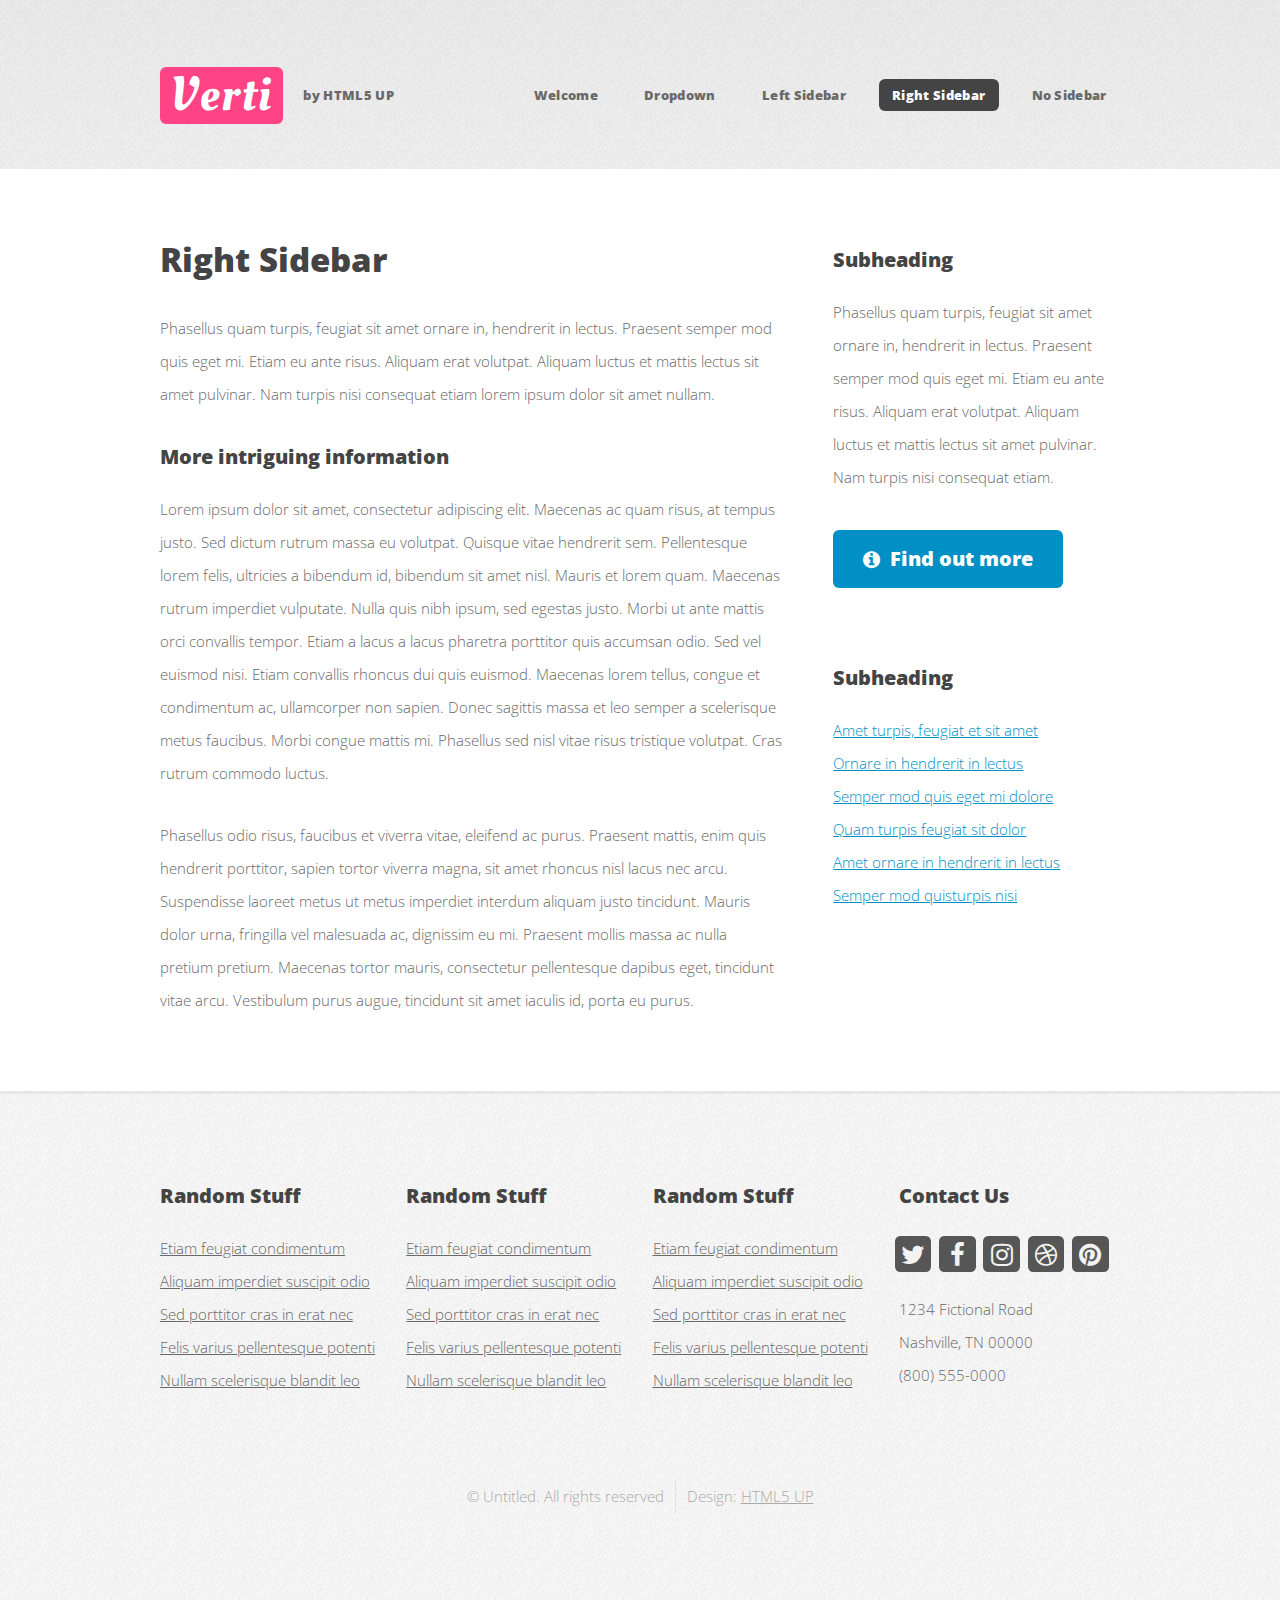
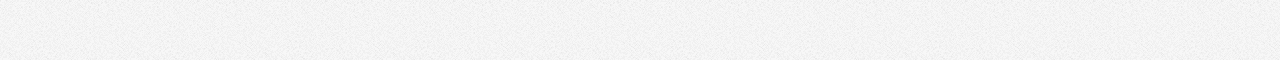
<file: header only/right-sidebar.html>
<!DOCTYPE HTML>
<!--
	Verti by HTML5 UP
	html5up.net | @ajlkn
	Free for personal and commercial use under the CCA 3.0 license (html5up.net/license)
-->
<html>
	<head>
		<title>Verti by HTML5 UP</title>
		<meta charset="utf-8" />
		<meta name="viewport" content="width=device-width, initial-scale=1" />
		<!--[if lte IE 8]><script src="assets/js/ie/html5shiv.js"></script><![endif]-->
		<link rel="stylesheet" href="assets/css/main.css" />
		<!--[if lte IE 8]><link rel="stylesheet" href="assets/css/ie8.css" /><![endif]-->
	</head>
	<body class="right-sidebar">
		<div id="page-wrapper">

			<!-- Header -->
				<div id="header-wrapper">
					<header id="header" class="container">

						<!-- Logo -->
							<div id="logo">
								<h1><a href="index.html">Verti</a></h1>
								<span>by HTML5 UP</span>
							</div>

						<!-- Nav -->
							<nav id="nav">
								<ul>
									<li><a href="index.html">Welcome</a></li>
									<li>
										<a href="#">Dropdown</a>
										<ul>
											<li><a href="#">Lorem ipsum dolor</a></li>
											<li><a href="#">Magna phasellus</a></li>
											<li>
												<a href="#">Phasellus consequat</a>
												<ul>
													<li><a href="#">Lorem ipsum dolor</a></li>
													<li><a href="#">Phasellus consequat</a></li>
													<li><a href="#">Magna phasellus</a></li>
													<li><a href="#">Etiam dolore nisl</a></li>
												</ul>
											</li>
											<li><a href="#">Veroeros feugiat</a></li>
										</ul>
									</li>
									<li><a href="left-sidebar.html">Left Sidebar</a></li>
									<li class="current"><a href="right-sidebar.html">Right Sidebar</a></li>
									<li><a href="no-sidebar.html">No Sidebar</a></li>
								</ul>
							</nav>

					</header>
				</div>

			<!-- Main -->
				<div id="main-wrapper">
					<div class="container">
						<div class="row 200%">
							<div class="8u 12u$(medium)">
								<div id="content">

									<!-- Content -->
										<article>

											<h2>Right Sidebar</h2>

											<p>Phasellus quam turpis, feugiat sit amet ornare in, hendrerit in lectus.
											Praesent semper mod quis eget mi. Etiam eu ante risus. Aliquam erat volutpat.
											Aliquam luctus et mattis lectus sit amet pulvinar. Nam turpis nisi
											consequat etiam lorem ipsum dolor sit amet nullam.</p>

											<h3>More intriguing information</h3>
											<p>Lorem ipsum dolor sit amet, consectetur adipiscing elit. Maecenas ac quam risus, at tempus
											justo. Sed dictum rutrum massa eu volutpat. Quisque vitae hendrerit sem. Pellentesque lorem felis,
											ultricies a bibendum id, bibendum sit amet nisl. Mauris et lorem quam. Maecenas rutrum imperdiet
											vulputate. Nulla quis nibh ipsum, sed egestas justo. Morbi ut ante mattis orci convallis tempor.
											Etiam a lacus a lacus pharetra porttitor quis accumsan odio. Sed vel euismod nisi. Etiam convallis
											rhoncus dui quis euismod. Maecenas lorem tellus, congue et condimentum ac, ullamcorper non sapien.
											Donec sagittis massa et leo semper a scelerisque metus faucibus. Morbi congue mattis mi.
											Phasellus sed nisl vitae risus tristique volutpat. Cras rutrum commodo luctus.</p>

											<p>Phasellus odio risus, faucibus et viverra vitae, eleifend ac purus. Praesent mattis, enim
											quis hendrerit porttitor, sapien tortor viverra magna, sit amet rhoncus nisl lacus nec arcu.
											Suspendisse laoreet metus ut metus imperdiet interdum aliquam justo tincidunt. Mauris dolor urna,
											fringilla vel malesuada ac, dignissim eu mi. Praesent mollis massa ac nulla pretium pretium.
											Maecenas tortor mauris, consectetur pellentesque dapibus eget, tincidunt vitae arcu.
											Vestibulum purus augue, tincidunt sit amet iaculis id, porta eu purus.</p>

										</article>

								</div>
							</div>
							<div class="4u 12u$(medium)">
								<div id="sidebar">

									<!-- Sidebar -->
										<section>
											<h3>Subheading</h3>
											<p>Phasellus quam turpis, feugiat sit amet ornare in, hendrerit in lectus.
											Praesent semper mod quis eget mi. Etiam eu ante risus. Aliquam erat volutpat.
											Aliquam luctus et mattis lectus sit amet pulvinar. Nam turpis nisi
											consequat etiam.</p>
											<footer>
												<a href="#" class="button icon fa-info-circle">Find out more</a>
											</footer>
										</section>

										<section>
											<h3>Subheading</h3>
											<ul class="style2">
												<li><a href="#">Amet turpis, feugiat et sit amet</a></li>
												<li><a href="#">Ornare in hendrerit in lectus</a></li>
												<li><a href="#">Semper mod quis eget mi dolore</a></li>
												<li><a href="#">Quam turpis feugiat sit dolor</a></li>
												<li><a href="#">Amet ornare in hendrerit in lectus</a></li>
												<li><a href="#">Semper mod quisturpis nisi</a></li>
											</ul>
										</section>

								</div>
							</div>
						</div>
					</div>
				</div>

			<!-- Footer -->
				<div id="footer-wrapper">
					<footer id="footer" class="container">
						<div class="row">
							<div class="3u 6u(medium) 12u$(small)">

								<!-- Links -->
									<section class="widget links">
										<h3>Random Stuff</h3>
										<ul class="style2">
											<li><a href="#">Etiam feugiat condimentum</a></li>
											<li><a href="#">Aliquam imperdiet suscipit odio</a></li>
											<li><a href="#">Sed porttitor cras in erat nec</a></li>
											<li><a href="#">Felis varius pellentesque potenti</a></li>
											<li><a href="#">Nullam scelerisque blandit leo</a></li>
										</ul>
									</section>

							</div>
							<div class="3u 6u$(medium) 12u$(small)">

								<!-- Links -->
									<section class="widget links">
										<h3>Random Stuff</h3>
										<ul class="style2">
											<li><a href="#">Etiam feugiat condimentum</a></li>
											<li><a href="#">Aliquam imperdiet suscipit odio</a></li>
											<li><a href="#">Sed porttitor cras in erat nec</a></li>
											<li><a href="#">Felis varius pellentesque potenti</a></li>
											<li><a href="#">Nullam scelerisque blandit leo</a></li>
										</ul>
									</section>

							</div>
							<div class="3u 6u(medium) 12u$(small)">

								<!-- Links -->
									<section class="widget links">
										<h3>Random Stuff</h3>
										<ul class="style2">
											<li><a href="#">Etiam feugiat condimentum</a></li>
											<li><a href="#">Aliquam imperdiet suscipit odio</a></li>
											<li><a href="#">Sed porttitor cras in erat nec</a></li>
											<li><a href="#">Felis varius pellentesque potenti</a></li>
											<li><a href="#">Nullam scelerisque blandit leo</a></li>
										</ul>
									</section>

							</div>
							<div class="3u 6u$(medium) 12u$(small)">

								<!-- Contact -->
									<section class="widget contact">
										<h3>Contact Us</h3>
										<ul>
											<li><a href="#" class="icon fa-twitter"><span class="label">Twitter</span></a></li>
											<li><a href="#" class="icon fa-facebook"><span class="label">Facebook</span></a></li>
											<li><a href="#" class="icon fa-instagram"><span class="label">Instagram</span></a></li>
											<li><a href="#" class="icon fa-dribbble"><span class="label">Dribbble</span></a></li>
											<li><a href="#" class="icon fa-pinterest"><span class="label">Pinterest</span></a></li>
										</ul>
										<p>1234 Fictional Road<br />
										Nashville, TN 00000<br />
										(800) 555-0000</p>
									</section>

							</div>
						</div>
						<div class="row">
							<div class="12u">
								<div id="copyright">
									<ul class="menu">
										<li>&copy; Untitled. All rights reserved</li><li>Design: <a href="http://html5up.net">HTML5 UP</a></li>
									</ul>
								</div>
							</div>
						</div>
					</footer>
				</div>

			</div>

		<!-- Scripts -->

			<script src="assets/js/jquery.min.js"></script>
			<script src="assets/js/jquery.dropotron.min.js"></script>
			<script src="assets/js/skel.min.js"></script>
			<script src="assets/js/util.js"></script>
			<!--[if lte IE 8]><script src="assets/js/ie/respond.min.js"></script><![endif]-->
			<script src="assets/js/main.js"></script>

	</body>
</html>
</file>
<file: assets/css/ie8.css>
/*
	ZeroFour by HTML5 UP
	html5up.net | @ajlkn
	Free for personal and commercial use under the CCA 3.0 license (html5up.net/license)
*/

/* Basic */

	.button,
	.image img {
		-ms-behavior: url("assets/js/ie/PIE.htc");
	}

/* Wrappers */

	#header-wrapper {
		background: url("../../images/header.jpg");
		background-position: center center;
		background-size: cover;
		-ms-behavior: url("assets/js/ie/backgroundsize.min.htc");
	}

	#main-wrapper .main-wrapper-style1,
	#main-wrapper .main-wrapper-style3 {
		background: #f8f8f8;
	}

/* Header */

	#header .inner {
		-ms-behavior: url("assets/js/ie/PIE.htc");
	}

/* Nav */

	.dropotron {
		box-shadow: 0;
		-ms-behavior: url("assets/js/ie/PIE.htc");
	}

		.dropotron.level-0 {
			box-shadow: 0;
			-ms-behavior: url("assets/js/ie/PIE.htc");
		}
</file>
<file: assets/css/ie9.css>
/*
	ZeroFour by HTML5 UP
	html5up.net | @ajlkn
	Free for personal and commercial use under the CCA 3.0 license (html5up.net/license)
*/

/* Basic */

	.button {
		background-image: url("images/ie/grad0-20.svg");
	}

	.box-feature1 header.second {
		left: 0;
	}

/* Wrappers */

	#footer-wrapper,
	#header .inner {
		background-image: url("images/ie/grad0-35.svg");
	}

/* Nav */

	.dropotron {
		background-image: url("images/ie/grad35-0.svg");
	}

/* Mobile UI */

	#titleBar, #navPanel {
		background-image: url("images/ie/grad0-35.svg");
	}
</file>
<file: header only/assets/css/ie8.css>
/*
	Verti by HTML5 UP
	html5up.net | @ajlkn
	Free for personal and commercial use under the CCA 3.0 license (html5up.net/license)
*/

/* Basic */

	body {
		background-color: #f0f0f0;
	}

/* Image */

	.image img {
		position: relative;
		-ms-behavior: url("assets/js/ie/PIE.htc");
	}

/* Button */

	input[type="button"],
	input[type="submit"],
	input[type="reset"],
	.button,
	button {
		position: relative;
		-ms-behavior: url("assets/js/ie/PIE.htc");
	}

/* Widgets */

	.box,
	.widget.contact ul li a {
		position: relative;
		-ms-behavior: url("assets/js/ie/PIE.htc");
	}

/* Header */

	#logo h1 {
		position: relative;
		-ms-behavior: url("assets/js/ie/PIE.htc");
	}

/* Nav */

	#nav ul li a, #nav ul li span {
		position: relative;
		-ms-behavior: url("assets/js/ie/PIE.htc");
	}

	.dropotron {
		border: solid 1px #eee;
		box-shadow: none !important;
		-ms-behavior: url("assets/js/ie/PIE.htc");
	}

		.dropotron.level-0 {
			box-shadow: none !important;
		}

			.dropotron.level-0:before {
				display: none;
			}
</file>
<file: assets/css/main.css>
@import url("https://fonts.googleapis.com/css?family=Open+Sans:400,400italic,700,800");
@import url("font-awesome.min.css");

/*
	ZeroFour by HTML5 UP
	html5up.net | @ajlkn
	Free for personal and commercial use under the CCA 3.0 license (html5up.net/license)
*/

/* Reset */

	html, body, div, span, applet, object, iframe, h1, h2, h3, h4, h5, h6, p, blockquote, pre, a, abbr, acronym, address, big, cite, code, del, dfn, em, img, ins, kbd, q, s, samp, small, strike, strong, sub, sup, tt, var, b, u, i, center, dl, dt, dd, ol, ul, li, fieldset, form, label, legend, table, caption, tbody, tfoot, thead, tr, th, td, article, aside, canvas, details, embed, figure, figcaption, footer, header, hgroup, menu, nav, output, ruby, section, summary, time, mark, audio, video {
		margin: 0;
		padding: 0;
		border: 0;
		font-size: 100%;
		font: inherit;
		vertical-align: baseline;
	}

	article, aside, details, figcaption, figure, footer, header, hgroup, menu, nav, section {
		display: block;
	}

	body {
		line-height: 1;
	}

	ol, ul {
		list-style: none;
	}

	blockquote, q {
		quotes: none;
	}

	blockquote:before, blockquote:after, q:before, q:after {
		content: '';
		content: none;
	}

	table {
		border-collapse: collapse;
		border-spacing: 0;
	}

	body {
		-webkit-text-size-adjust: none;
	}

/* Box Model */

	*, *:before, *:after {
		-moz-box-sizing: border-box;
		-webkit-box-sizing: border-box;
		box-sizing: border-box;
	}

/* Containers */

	.container {
		margin-left: auto;
		margin-right: auto;
	}

	.container.\31 25\25 {
		width: 100%;
		max-width: 1200px;
		min-width: 960px;
	}

	.container.\37 5\25 {
		width: 720px;
	}

	.container.\35 0\25 {
		width: 480px;
	}

	.container.\32 5\25 {
		width: 240px;
	}

	.container {
		width: 960px;
	}

	@media screen and (min-width: 737px) {

		.container.\31 25\25 {
			width: 100%;
			max-width: 1500px;
			min-width: 1200px;
		}

		.container.\37 5\25 {
			width: 900px;
		}

		.container.\35 0\25 {
			width: 600px;
		}

		.container.\32 5\25 {
			width: 300px;
		}

		.container {
			width: 1200px;
		}

	}

	@media screen and (min-width: 737px) and (max-width: 1200px) {

		.container.\31 25\25 {
			width: 100%;
			max-width: 1250px;
			min-width: 1000px;
		}

		.container.\37 5\25 {
			width: 750px;
		}

		.container.\35 0\25 {
			width: 500px;
		}

		.container.\32 5\25 {
			width: 250px;
		}

		.container {
			width: 1000px;
		}

	}

	@media screen and (max-width: 736px) {

		.container.\31 25\25 {
			width: 100%;
			max-width: 125%;
			min-width: 100%;
		}

		.container.\37 5\25 {
			width: 75%;
		}

		.container.\35 0\25 {
			width: 50%;
		}

		.container.\32 5\25 {
			width: 25%;
		}

		.container {
			width: 100% !important;
		}

	}

/* Grid */

	.row {
		border-bottom: solid 1px transparent;
		-moz-box-sizing: border-box;
		-webkit-box-sizing: border-box;
		box-sizing: border-box;
	}

	.row > * {
		float: left;
		-moz-box-sizing: border-box;
		-webkit-box-sizing: border-box;
		box-sizing: border-box;
	}

	.row:after, .row:before {
		content: '';
		display: block;
		clear: both;
		height: 0;
	}

	.row.uniform > * > :first-child {
		margin-top: 0;
	}

	.row.uniform > * > :last-child {
		margin-bottom: 0;
	}

	.row.\30 \25 > * {
		padding: 0 0 0 0px;
	}

	.row.\30 \25 {
		margin: 0 0 -1px 0px;
	}

	.row.uniform.\30 \25 > * {
		padding: 0px 0 0 0px;
	}

	.row.uniform.\30 \25 {
		margin: 0px 0 -1px 0px;
	}

	.row > * {
		padding: 0 0 0 40px;
	}

	.row {
		margin: 0 0 -1px -40px;
	}

	.row.uniform > * {
		padding: 40px 0 0 40px;
	}

	.row.uniform {
		margin: -40px 0 -1px -40px;
	}

	.row.\32 00\25 > * {
		padding: 0 0 0 80px;
	}

	.row.\32 00\25 {
		margin: 0 0 -1px -80px;
	}

	.row.uniform.\32 00\25 > * {
		padding: 80px 0 0 80px;
	}

	.row.uniform.\32 00\25 {
		margin: -80px 0 -1px -80px;
	}

	.row.\31 50\25 > * {
		padding: 0 0 0 60px;
	}

	.row.\31 50\25 {
		margin: 0 0 -1px -60px;
	}

	.row.uniform.\31 50\25 > * {
		padding: 60px 0 0 60px;
	}

	.row.uniform.\31 50\25 {
		margin: -60px 0 -1px -60px;
	}

	.row.\35 0\25 > * {
		padding: 0 0 0 20px;
	}

	.row.\35 0\25 {
		margin: 0 0 -1px -20px;
	}

	.row.uniform.\35 0\25 > * {
		padding: 20px 0 0 20px;
	}

	.row.uniform.\35 0\25 {
		margin: -20px 0 -1px -20px;
	}

	.row.\32 5\25 > * {
		padding: 0 0 0 10px;
	}

	.row.\32 5\25 {
		margin: 0 0 -1px -10px;
	}

	.row.uniform.\32 5\25 > * {
		padding: 10px 0 0 10px;
	}

	.row.uniform.\32 5\25 {
		margin: -10px 0 -1px -10px;
	}

	.\31 2u, .\31 2u\24 {
		width: 100%;
		clear: none;
		margin-left: 0;
	}

	.\31 1u, .\31 1u\24 {
		width: 91.6666666667%;
		clear: none;
		margin-left: 0;
	}

	.\31 0u, .\31 0u\24 {
		width: 83.3333333333%;
		clear: none;
		margin-left: 0;
	}

	.\39 u, .\39 u\24 {
		width: 75%;
		clear: none;
		margin-left: 0;
	}

	.\38 u, .\38 u\24 {
		width: 66.6666666667%;
		clear: none;
		margin-left: 0;
	}

	.\37 u, .\37 u\24 {
		width: 58.3333333333%;
		clear: none;
		margin-left: 0;
	}

	.\36 u, .\36 u\24 {
		width: 50%;
		clear: none;
		margin-left: 0;
	}

	.\35 u, .\35 u\24 {
		width: 41.6666666667%;
		clear: none;
		margin-left: 0;
	}

	.\34 u, .\34 u\24 {
		width: 33.3333333333%;
		clear: none;
		margin-left: 0;
	}

	.\33 u, .\33 u\24 {
		width: 25%;
		clear: none;
		margin-left: 0;
	}

	.\32 u, .\32 u\24 {
		width: 16.6666666667%;
		clear: none;
		margin-left: 0;
	}

	.\31 u, .\31 u\24 {
		width: 8.3333333333%;
		clear: none;
		margin-left: 0;
	}

	.\31 2u\24 + *,
	.\31 1u\24 + *,
	.\31 0u\24 + *,
	.\39 u\24 + *,
	.\38 u\24 + *,
	.\37 u\24 + *,
	.\36 u\24 + *,
	.\35 u\24 + *,
	.\34 u\24 + *,
	.\33 u\24 + *,
	.\32 u\24 + *,
	.\31 u\24 + * {
		clear: left;
	}

	.\-11u {
		margin-left: 91.66667%;
	}

	.\-10u {
		margin-left: 83.33333%;
	}

	.\-9u {
		margin-left: 75%;
	}

	.\-8u {
		margin-left: 66.66667%;
	}

	.\-7u {
		margin-left: 58.33333%;
	}

	.\-6u {
		margin-left: 50%;
	}

	.\-5u {
		margin-left: 41.66667%;
	}

	.\-4u {
		margin-left: 33.33333%;
	}

	.\-3u {
		margin-left: 25%;
	}

	.\-2u {
		margin-left: 16.66667%;
	}

	.\-1u {
		margin-left: 8.33333%;
	}

	@media screen and (min-width: 737px) {

		.row > * {
			padding: 50px 0 0 50px;
		}

		.row {
			margin: -50px 0 -1px -50px;
		}

		.row.uniform > * {
			padding: 50px 0 0 50px;
		}

		.row.uniform {
			margin: -50px 0 -1px -50px;
		}

		.row.\32 00\25 > * {
			padding: 100px 0 0 100px;
		}

		.row.\32 00\25 {
			margin: -100px 0 -1px -100px;
		}

		.row.uniform.\32 00\25 > * {
			padding: 100px 0 0 100px;
		}

		.row.uniform.\32 00\25 {
			margin: -100px 0 -1px -100px;
		}

		.row.\31 50\25 > * {
			padding: 75px 0 0 75px;
		}

		.row.\31 50\25 {
			margin: -75px 0 -1px -75px;
		}

		.row.uniform.\31 50\25 > * {
			padding: 75px 0 0 75px;
		}

		.row.uniform.\31 50\25 {
			margin: -75px 0 -1px -75px;
		}

		.row.\35 0\25 > * {
			padding: 25px 0 0 25px;
		}

		.row.\35 0\25 {
			margin: -25px 0 -1px -25px;
		}

		.row.uniform.\35 0\25 > * {
			padding: 25px 0 0 25px;
		}

		.row.uniform.\35 0\25 {
			margin: -25px 0 -1px -25px;
		}

		.row.\32 5\25 > * {
			padding: 12.5px 0 0 12.5px;
		}

		.row.\32 5\25 {
			margin: -12.5px 0 -1px -12.5px;
		}

		.row.uniform.\32 5\25 > * {
			padding: 12.5px 0 0 12.5px;
		}

		.row.uniform.\32 5\25 {
			margin: -12.5px 0 -1px -12.5px;
		}

		.\31 2u\28desktop\29, .\31 2u\24\28desktop\29 {
			width: 100%;
			clear: none;
			margin-left: 0;
		}

		.\31 1u\28desktop\29, .\31 1u\24\28desktop\29 {
			width: 91.6666666667%;
			clear: none;
			margin-left: 0;
		}

		.\31 0u\28desktop\29, .\31 0u\24\28desktop\29 {
			width: 83.3333333333%;
			clear: none;
			margin-left: 0;
		}

		.\39 u\28desktop\29, .\39 u\24\28desktop\29 {
			width: 75%;
			clear: none;
			margin-left: 0;
		}

		.\38 u\28desktop\29, .\38 u\24\28desktop\29 {
			width: 66.6666666667%;
			clear: none;
			margin-left: 0;
		}

		.\37 u\28desktop\29, .\37 u\24\28desktop\29 {
			width: 58.3333333333%;
			clear: none;
			margin-left: 0;
		}

		.\36 u\28desktop\29, .\36 u\24\28desktop\29 {
			width: 50%;
			clear: none;
			margin-left: 0;
		}

		.\35 u\28desktop\29, .\35 u\24\28desktop\29 {
			width: 41.6666666667%;
			clear: none;
			margin-left: 0;
		}

		.\34 u\28desktop\29, .\34 u\24\28desktop\29 {
			width: 33.3333333333%;
			clear: none;
			margin-left: 0;
		}

		.\33 u\28desktop\29, .\33 u\24\28desktop\29 {
			width: 25%;
			clear: none;
			margin-left: 0;
		}

		.\32 u\28desktop\29, .\32 u\24\28desktop\29 {
			width: 16.6666666667%;
			clear: none;
			margin-left: 0;
		}

		.\31 u\28desktop\29, .\31 u\24\28desktop\29 {
			width: 8.3333333333%;
			clear: none;
			margin-left: 0;
		}

		.\31 2u\24\28desktop\29 + *,
		.\31 1u\24\28desktop\29 + *,
		.\31 0u\24\28desktop\29 + *,
		.\39 u\24\28desktop\29 + *,
		.\38 u\24\28desktop\29 + *,
		.\37 u\24\28desktop\29 + *,
		.\36 u\24\28desktop\29 + *,
		.\35 u\24\28desktop\29 + *,
		.\34 u\24\28desktop\29 + *,
		.\33 u\24\28desktop\29 + *,
		.\32 u\24\28desktop\29 + *,
		.\31 u\24\28desktop\29 + * {
			clear: left;
		}

		.\-11u\28desktop\29 {
			margin-left: 91.66667%;
		}

		.\-10u\28desktop\29 {
			margin-left: 83.33333%;
		}

		.\-9u\28desktop\29 {
			margin-left: 75%;
		}

		.\-8u\28desktop\29 {
			margin-left: 66.66667%;
		}

		.\-7u\28desktop\29 {
			margin-left: 58.33333%;
		}

		.\-6u\28desktop\29 {
			margin-left: 50%;
		}

		.\-5u\28desktop\29 {
			margin-left: 41.66667%;
		}

		.\-4u\28desktop\29 {
			margin-left: 33.33333%;
		}

		.\-3u\28desktop\29 {
			margin-left: 25%;
		}

		.\-2u\28desktop\29 {
			margin-left: 16.66667%;
		}

		.\-1u\28desktop\29 {
			margin-left: 8.33333%;
		}

	}

	@media screen and (min-width: 737px) and (max-width: 1200px) {

		.row > * {
			padding: 35px 0 0 35px;
		}

		.row {
			margin: -35px 0 -1px -35px;
		}

		.row.uniform > * {
			padding: 35px 0 0 35px;
		}

		.row.uniform {
			margin: -35px 0 -1px -35px;
		}

		.row.\32 00\25 > * {
			padding: 70px 0 0 70px;
		}

		.row.\32 00\25 {
			margin: -70px 0 -1px -70px;
		}

		.row.uniform.\32 00\25 > * {
			padding: 70px 0 0 70px;
		}

		.row.uniform.\32 00\25 {
			margin: -70px 0 -1px -70px;
		}

		.row.\31 50\25 > * {
			padding: 52.5px 0 0 52.5px;
		}

		.row.\31 50\25 {
			margin: -52.5px 0 -1px -52.5px;
		}

		.row.uniform.\31 50\25 > * {
			padding: 52.5px 0 0 52.5px;
		}

		.row.uniform.\31 50\25 {
			margin: -52.5px 0 -1px -52.5px;
		}

		.row.\35 0\25 > * {
			padding: 17.5px 0 0 17.5px;
		}

		.row.\35 0\25 {
			margin: -17.5px 0 -1px -17.5px;
		}

		.row.uniform.\35 0\25 > * {
			padding: 17.5px 0 0 17.5px;
		}

		.row.uniform.\35 0\25 {
			margin: -17.5px 0 -1px -17.5px;
		}

		.row.\32 5\25 > * {
			padding: 8.75px 0 0 8.75px;
		}

		.row.\32 5\25 {
			margin: -8.75px 0 -1px -8.75px;
		}

		.row.uniform.\32 5\25 > * {
			padding: 8.75px 0 0 8.75px;
		}

		.row.uniform.\32 5\25 {
			margin: -8.75px 0 -1px -8.75px;
		}

		.\31 2u\28tablet\29, .\31 2u\24\28tablet\29 {
			width: 100%;
			clear: none;
			margin-left: 0;
		}

		.\31 1u\28tablet\29, .\31 1u\24\28tablet\29 {
			width: 91.6666666667%;
			clear: none;
			margin-left: 0;
		}

		.\31 0u\28tablet\29, .\31 0u\24\28tablet\29 {
			width: 83.3333333333%;
			clear: none;
			margin-left: 0;
		}

		.\39 u\28tablet\29, .\39 u\24\28tablet\29 {
			width: 75%;
			clear: none;
			margin-left: 0;
		}

		.\38 u\28tablet\29, .\38 u\24\28tablet\29 {
			width: 66.6666666667%;
			clear: none;
			margin-left: 0;
		}

		.\37 u\28tablet\29, .\37 u\24\28tablet\29 {
			width: 58.3333333333%;
			clear: none;
			margin-left: 0;
		}

		.\36 u\28tablet\29, .\36 u\24\28tablet\29 {
			width: 50%;
			clear: none;
			margin-left: 0;
		}

		.\35 u\28tablet\29, .\35 u\24\28tablet\29 {
			width: 41.6666666667%;
			clear: none;
			margin-left: 0;
		}

		.\34 u\28tablet\29, .\34 u\24\28tablet\29 {
			width: 33.3333333333%;
			clear: none;
			margin-left: 0;
		}

		.\33 u\28tablet\29, .\33 u\24\28tablet\29 {
			width: 25%;
			clear: none;
			margin-left: 0;
		}

		.\32 u\28tablet\29, .\32 u\24\28tablet\29 {
			width: 16.6666666667%;
			clear: none;
			margin-left: 0;
		}

		.\31 u\28tablet\29, .\31 u\24\28tablet\29 {
			width: 8.3333333333%;
			clear: none;
			margin-left: 0;
		}

		.\31 2u\24\28tablet\29 + *,
		.\31 1u\24\28tablet\29 + *,
		.\31 0u\24\28tablet\29 + *,
		.\39 u\24\28tablet\29 + *,
		.\38 u\24\28tablet\29 + *,
		.\37 u\24\28tablet\29 + *,
		.\36 u\24\28tablet\29 + *,
		.\35 u\24\28tablet\29 + *,
		.\34 u\24\28tablet\29 + *,
		.\33 u\24\28tablet\29 + *,
		.\32 u\24\28tablet\29 + *,
		.\31 u\24\28tablet\29 + * {
			clear: left;
		}

		.\-11u\28tablet\29 {
			margin-left: 91.66667%;
		}

		.\-10u\28tablet\29 {
			margin-left: 83.33333%;
		}

		.\-9u\28tablet\29 {
			margin-left: 75%;
		}

		.\-8u\28tablet\29 {
			margin-left: 66.66667%;
		}

		.\-7u\28tablet\29 {
			margin-left: 58.33333%;
		}

		.\-6u\28tablet\29 {
			margin-left: 50%;
		}

		.\-5u\28tablet\29 {
			margin-left: 41.66667%;
		}

		.\-4u\28tablet\29 {
			margin-left: 33.33333%;
		}

		.\-3u\28tablet\29 {
			margin-left: 25%;
		}

		.\-2u\28tablet\29 {
			margin-left: 16.66667%;
		}

		.\-1u\28tablet\29 {
			margin-left: 8.33333%;
		}

	}

	@media screen and (max-width: 736px) {

		.row > * {
			padding: 10px 0 0 10px;
		}

		.row {
			margin: -10px 0 -1px -10px;
		}

		.row.uniform > * {
			padding: 10px 0 0 10px;
		}

		.row.uniform {
			margin: -10px 0 -1px -10px;
		}

		.row.\32 00\25 > * {
			padding: 20px 0 0 20px;
		}

		.row.\32 00\25 {
			margin: -20px 0 -1px -20px;
		}

		.row.uniform.\32 00\25 > * {
			padding: 20px 0 0 20px;
		}

		.row.uniform.\32 00\25 {
			margin: -20px 0 -1px -20px;
		}

		.row.\31 50\25 > * {
			padding: 15px 0 0 15px;
		}

		.row.\31 50\25 {
			margin: -15px 0 -1px -15px;
		}

		.row.uniform.\31 50\25 > * {
			padding: 15px 0 0 15px;
		}

		.row.uniform.\31 50\25 {
			margin: -15px 0 -1px -15px;
		}

		.row.\35 0\25 > * {
			padding: 5px 0 0 5px;
		}

		.row.\35 0\25 {
			margin: -5px 0 -1px -5px;
		}

		.row.uniform.\35 0\25 > * {
			padding: 5px 0 0 5px;
		}

		.row.uniform.\35 0\25 {
			margin: -5px 0 -1px -5px;
		}

		.row.\32 5\25 > * {
			padding: 2.5px 0 0 2.5px;
		}

		.row.\32 5\25 {
			margin: -2.5px 0 -1px -2.5px;
		}

		.row.uniform.\32 5\25 > * {
			padding: 2.5px 0 0 2.5px;
		}

		.row.uniform.\32 5\25 {
			margin: -2.5px 0 -1px -2.5px;
		}

		.\31 2u\28mobile\29, .\31 2u\24\28mobile\29 {
			width: 100%;
			clear: none;
			margin-left: 0;
		}

		.\31 1u\28mobile\29, .\31 1u\24\28mobile\29 {
			width: 91.6666666667%;
			clear: none;
			margin-left: 0;
		}

		.\31 0u\28mobile\29, .\31 0u\24\28mobile\29 {
			width: 83.3333333333%;
			clear: none;
			margin-left: 0;
		}

		.\39 u\28mobile\29, .\39 u\24\28mobile\29 {
			width: 75%;
			clear: none;
			margin-left: 0;
		}

		.\38 u\28mobile\29, .\38 u\24\28mobile\29 {
			width: 66.6666666667%;
			clear: none;
			margin-left: 0;
		}

		.\37 u\28mobile\29, .\37 u\24\28mobile\29 {
			width: 58.3333333333%;
			clear: none;
			margin-left: 0;
		}

		.\36 u\28mobile\29, .\36 u\24\28mobile\29 {
			width: 50%;
			clear: none;
			margin-left: 0;
		}

		.\35 u\28mobile\29, .\35 u\24\28mobile\29 {
			width: 41.6666666667%;
			clear: none;
			margin-left: 0;
		}

		.\34 u\28mobile\29, .\34 u\24\28mobile\29 {
			width: 33.3333333333%;
			clear: none;
			margin-left: 0;
		}

		.\33 u\28mobile\29, .\33 u\24\28mobile\29 {
			width: 25%;
			clear: none;
			margin-left: 0;
		}

		.\32 u\28mobile\29, .\32 u\24\28mobile\29 {
			width: 16.6666666667%;
			clear: none;
			margin-left: 0;
		}

		.\31 u\28mobile\29, .\31 u\24\28mobile\29 {
			width: 8.3333333333%;
			clear: none;
			margin-left: 0;
		}

		.\31 2u\24\28mobile\29 + *,
		.\31 1u\24\28mobile\29 + *,
		.\31 0u\24\28mobile\29 + *,
		.\39 u\24\28mobile\29 + *,
		.\38 u\24\28mobile\29 + *,
		.\37 u\24\28mobile\29 + *,
		.\36 u\24\28mobile\29 + *,
		.\35 u\24\28mobile\29 + *,
		.\34 u\24\28mobile\29 + *,
		.\33 u\24\28mobile\29 + *,
		.\32 u\24\28mobile\29 + *,
		.\31 u\24\28mobile\29 + * {
			clear: left;
		}

		.\-11u\28mobile\29 {
			margin-left: 91.66667%;
		}

		.\-10u\28mobile\29 {
			margin-left: 83.33333%;
		}

		.\-9u\28mobile\29 {
			margin-left: 75%;
		}

		.\-8u\28mobile\29 {
			margin-left: 66.66667%;
		}

		.\-7u\28mobile\29 {
			margin-left: 58.33333%;
		}

		.\-6u\28mobile\29 {
			margin-left: 50%;
		}

		.\-5u\28mobile\29 {
			margin-left: 41.66667%;
		}

		.\-4u\28mobile\29 {
			margin-left: 33.33333%;
		}

		.\-3u\28mobile\29 {
			margin-left: 25%;
		}

		.\-2u\28mobile\29 {
			margin-left: 16.66667%;
		}

		.\-1u\28mobile\29 {
			margin-left: 8.33333%;
		}

	}

/* Basic */

	@-ms-viewport {
		width: device-width;
	}

	body {
		background: #303238 url("images/bg01.png");
		font-family: 'Open Sans', sans-serif;
		color: #7b818c;
		font-weight: 400;
	}

		body.is-loading * {
			-moz-transition: none !important;
			-webkit-transition: none !important;
			-ms-transition: none !important;
			transition: none !important;
			-moz-animation: none !important;
			-webkit-animation: none !important;
			-ms-animation: none !important;
			animation: none !important;
		}

	input, select, textarea {
		font-family: 'Open Sans', sans-serif;
		color: #7b818c;
		font-weight: 400;
	}

	a {
		color: inherit;
		text-decoration: underline;
	}

		a:hover {
			text-decoration: none;
		}

	h1, h2, h3, h4, h5, h6 {
		text-transform: uppercase;
		font-weight: 800;
		letter-spacing: 0.04em;
		color: #404248;
		margin: 0 0 1em 0;
	}

	h1 a, h2 a, h3 a, h4 a, h5 a, h6 a {
		color: inherit;
		text-decoration: none;
		outline: 0;
	}

	h2 {
		font-size: 2em;
		margin: 0 0 1.5em 0;
		line-height: 1em;
	}

		h2.icon {
			line-height: 48px;
		}

			h2.icon:before {
				position: relative;
				top: 0.05em;
				margin-right: 0.5em;
				opacity: 0.25;
			}

	h3 {
		font-size: 1.35em;
		margin-top: 2em;
	}

	b, strong {
		color: #404248;
		font-weight: 700;
	}

	i, em {
		font-style: italic;
	}

	br.clear {
		clear: both;
	}

	sub {
		position: relative;
		top: 0.5em;
		font-size: 0.8em;
	}

	sup {
		position: relative;
		top: -0.5em;
		font-size: 0.8em;
	}

	hr {
		border: 0;
		border-top: solid 1px #ddd;
	}

	blockquote {
		border-left: solid 0.5em #ddd;
		padding: 1em 0 1em 2em;
		font-style: italic;
	}

	p, ul, ol, dl, table {
		margin-bottom: 2em;
	}

	.date {
		display: block;
		text-transform: uppercase;
		font-weight: 700;
		letter-spacing: 0.065em;
		font-size: 0.9em;
		color: #696969;
		margin: 0 0 0.25em 0;
	}

/* Section/Article */

	section, article {
		margin-bottom: 5em;
	}

	section > :last-child,
	article > :last-child,
	section:last-child,
	article:last-child {
		margin-bottom: 0;
	}

	header {
		margin: 0 0 2em 0;
	}

		header h2, header h3 {
			margin: 0 0 0.25em 0;
		}

		header p {
			display: block;
			text-transform: uppercase;
			font-weight: 700;
			letter-spacing: 0.065em;
			font-size: 0.9em;
			color: #696969;
			margin: 0;
		}

			header p strong {
				color: #404248;
				font-weight: 800;
			}

	footer {
		margin: 2.5em 0 0 0;
	}

	header.major {
		border-bottom: solid 1px #dbdbdb;
		margin: 0 0 3em 0;
	}

		header.major:after {
			content: '';
			display: block;
			border-top: solid 1px #dbdbdb;
			height: 8px;
		}

		header.major h2, header.major h3 {
			margin: 0 0 1.2em 0;
		}

		header.major p {
			margin: 0 0 1.5em 0;
			position: relative;
			top: -1em;
		}

/* Forms */

	form label {
		display: block;
		text-transform: uppercase;
		font-weight: 800;
		letter-spacing: 0.04em;
		color: #404248;
		margin: 0 0 1em 0;
		font-size: 0.8em;
	}

	form input[type="text"],
	form input[type="email"],
	form input[type="password"],
	form select,
	form textarea {
		-webkit-appearance: none;
		display: block;
		width: 100%;
		border-radius: 8px;
		border: solid 1px #eee;
	}

	form input[type="text"]:focus,
	form input[type="email"]:focus,
	form input[type="password"]:focus,
	form select:focus,
	form textarea:focus {
		box-shadow: 0 0 2px 1px #4091bf;
	}

	form input[type="text"],
	form input[type="email"],
	form input[type="password"] {
		line-height: 3em;
		padding: 0 1em;
	}

	form select {
		line-height: 3em;
		padding: 0 1em;
	}

	form textarea {
		min-height: 9em;
		padding: 1em;
	}

	form .formerize-placeholder,
	form ::-webkit-input-placeholder,
	form :-moz-placeholder,
	form ::-moz-placeholder,
	form :-ms-input-placeholder {
		color: #555 !important;
	}

	form ::-moz-focus-inner {
		border: 0;
	}

/* Tables */

	table {
		width: 100%;
	}

		table.default {
			width: 100%;
		}

			table.default tr {
				border-top: solid 1px #eee;
			}

				table.default tr:first-child {
					border-top: 0;
				}

			table.default td {
				padding: 0.5em 1em 0.5em 1em;
			}

			table.default th {
				text-align: left;
				padding: 0.5em 1em 0.5em 1em;
				text-transform: uppercase;
				font-weight: 800;
				letter-spacing: 0.04em;
				margin: 0 0 1em 0;
				font-size: 0.8em;
			}

			table.default thead {
				background: #404248;
				color: #fff;
			}

/* Image */

	.image {
		position: relative;
		display: inline-block;
	}

		.image img {
			display: block;
			width: 100%;
			border-radius: 8px;
		}

		.image:before {
			content: '';
			display: block;
			position: absolute;
			left: 0;
			top: 0;
			background: url("images/bg01.png");
			width: 100%;
			height: 100%;
			opacity: 0.75;
		}

		.image.fit {
			display: block;
			width: 100%;
		}

		.image.featured {
			display: block;
			width: 100%;
			margin: 0 0 2.5em 0;
		}

		.image.left {
			float: left;
			margin: 0 2em 2em 0;
		}


		.image.centered {
			display: block;
			margin: 0 0 2.5em 0;
		}

			.image.centered img {
				margin: 0 auto;
				width: auto;
			}

/* Button */

	input[type="button"],
	input[type="submit"],
	input[type="reset"],
	button,
	.button {
		background-image: -moz-linear-gradient(top, rgba(0, 0, 0, 0), rgba(0, 0, 0, 0.2)), url("images/bg02.png");
		background-image: -webkit-linear-gradient(top, rgba(0, 0, 0, 0), rgba(0, 0, 0, 0.2)), url("images/bg02.png");
		background-image: -ms-linear-gradient(top, rgba(0, 0, 0, 0), rgba(0, 0, 0, 0.2)), url("images/bg02.png");
		background-image: linear-gradient(top, rgba(0, 0, 0, 0), rgba(0, 0, 0, 0.2)), url("images/bg02.png");
		-moz-transition: background-color 0.2s ease-in-out;
		-webkit-transition: background-color 0.2s ease-in-out;
		-ms-transition: background-color 0.2s ease-in-out;
		transition: background-color 0.2s ease-in-out;
		-webkit-appearance: none;
		position: relative;
		display: inline-block;
		background-color: #4091bf;
		border-radius: 8px;
		box-shadow: inset 0px 0px 0px 1px rgba(0, 0, 0, 0.35), inset 0px 2px 1px 0px rgba(255, 255, 255, 0.35);
		text-shadow: -1px -1px 0 rgba(0, 0, 0, 0.5);
		color: #fff !important;
		text-decoration: none;
		text-transform: uppercase;
		font-weight: 800;
		font-size: 0.95em;
		letter-spacing: 0.075em;
		padding: 1em 2em;
		outline: 0;
		border: 0;
		white-space: nowrap;
		cursor: pointer;
	}

		input[type="button"].icon:before,
		input[type="submit"].icon:before,
		input[type="reset"].icon:before,
		button.icon:before,
		.button.icon:before {
			opacity: 0.5;
			margin-right: 0.5em;
			position: relative;
			top: 0.05em;
		}

		input[type="button"]:hover,
		input[type="submit"]:hover,
		input[type="reset"]:hover,
		button:hover,
		.button:hover {
			background-color: #50a1cf;
		}

		input[type="button"]:active,
		input[type="submit"]:active,
		input[type="reset"]:active,
		button:active,
		.button:active {
			background-color: #3081af;
		}

		input[type="button"].medium,
		input[type="submit"].medium,
		input[type="reset"].medium,
		button.medium,
		.button.medium {
			font-size: 1.25em;
			padding: 1em 2.25em;
		}

		input[type="button"].big,
		input[type="submit"].big,
		input[type="reset"].big,
		button.big,
		.button.big {
			font-size: 1.5em;
			padding: 1em 2.25em;
		}

		input[type="button"].alt,
		input[type="submit"].alt,
		input[type="reset"].alt,
		button.alt,
		.button.alt {
			background-color: #464a52;
		}

			input[type="button"].alt:hover,
			input[type="submit"].alt:hover,
			input[type="reset"].alt:hover,
			button.alt:hover,
			.button.alt:hover {
				background-color: #565a62;
			}

			input[type="button"].alt:active,
			input[type="submit"].alt:active,
			input[type="reset"].alt:active,
			button.alt:active,
			.button.alt:active {
				background-color: #363a42;
			}

/* List */

	dl.contact dt {
		display: block;
		text-transform: uppercase;
		font-weight: 700;
		letter-spacing: 0.065em;
		font-size: 0.9em;
		color: #696969;
		float: left;
		width: 6em;
	}

	dl.contact dd {
		margin: 0 0 1em 6em;
	}

	ul.default {
		list-style: disc;
		padding-left: 1em;
	}

		ul.default li {
			padding-left: 0.5em;
		}

	ul.actions li {
		display: inline-block;
		padding: 0 0 0 0.25em;
		margin: 0 0 0 0.25em;
	}

		ul.actions li:first-child {
			margin-left: 0;
			padding-left: 0;
		}

	ul.menu li {
		border-left: solid 1px #eee;
		display: inline-block;
		padding: 0 0 0 1em;
		margin: 0 0 0 1em;
	}

		ul.menu li:first-child {
			border-left: 0;
			margin-left: 0;
			padding-left: 0;
		}

	ul.divided li {
		border-top: solid 1px #eee;
		padding: 0.5em 0 0 0;
		margin: 0.5em 0 0 0;
	}

		ul.divided li:first-child {
			border-top: 0 !important;
			padding-top: 0 !important;
			margin-top: 0 !important;
		}

	ol.default {
		list-style: decimal;
		padding-left: 1.25em;
	}

		ol.default li {
			padding-left: 0.25em;
		}

/* Box */

	.box.excerpt {
		position: relative;
		overflow: hidden;
	}

		.box.excerpt header {
			margin: 0 0 1em 0;
		}

		.box.excerpt .image, .box.excerpt p {
			margin-bottom: 0;
		}

	.box.feature1 {
		text-align: center;
	}

		.box.feature1 header.first h2 {
			font-size: 2.5em;
		}

		.box.feature1 header.first p {
			font-size: 1.2em;
		}

		.box.feature1 header.second {
			position: relative;
			display: inline-block;
			text-align: left;
			margin: 0 auto;
			white-space: nowrap;
			left: 24px;
		}

			.box.feature1 header.second p {
				line-height: 1em;
			}

			.box.feature1 header.second:before {
				font-size: 48px;
				position: absolute;
				right: 100%;
				margin-right: 18px;
				opacity: 0.5;
				bottom: -4px;
			}

	.box.feature2 {
		text-align: center;
	}

	.box.article-list article {
		border-bottom: solid 1px #dbdbdb;
		margin: 0 0 2.75em 0;
		padding: 0 0 2.75em 0;
	}

		.box.article-list article:last-child {
			border-bottom: 0;
			margin-bottom: 0;
			padding-bottom: 0;
		}

/* Icons */

	.icon {
		text-decoration: none;
	}

		.icon:before {
			display: inline-block;
			font-family: FontAwesome;
			font-size: 1.25em;
			text-decoration: none;
			font-style: normal;
			font-weight: normal;
			line-height: 1;
			-webkit-font-smoothing: antialiased;
			-moz-osx-font-smoothing: grayscale;
		}

		.icon > .label {
			display: none;
		}

/* Banner */

	#banner {
		text-align: center;
	}

		#banner h2 {
			border: solid 1px rgba(255, 255, 255, 0.25);
			border-left: 0;
			border-right: 0;
			color: #fff;
			color: rgba(255, 255, 255, 0.75);
			font-size: 2.35em;
			font-weight: 700;
			line-height: 1.3em;
			margin: 0 0 1.5em 0;
		}

			#banner h2 strong {
				font-weight: 800;
				color: inherit;
			}

			#banner h2:before {
				content: '';
				display: block;
				border-top: solid 1px;
				border-color: #888;
				border-color: rgba(255, 255, 255, 0.25);
				margin: 10px 0 1.25em 0;
			}

			#banner h2:after {
				content: '';
				display: block;
				border-bottom: solid 1px;
				border-color: #888;
				border-color: rgba(255, 255, 255, 0.25);
				margin: 1.25em 0 10px 0;
			}

		#banner p {
			text-transform: uppercase;
			color: #fff;
			color: rgba(255, 255, 255, 0.75);
			font-size: 1.5em;
			font-weight: 700;
			line-height: 1.3em;
			letter-spacing: 0.04em;
		}

/* Wrappers */

	#header-wrapper {
		background: url("images/bg01.png"), url("../../images/header.jpg");
		background-position: top left, center center;
		background-size: auto, cover;
	}

	#main-wrapper {
		background: #fff;
	}

	#footer-wrapper {
		background-image: -moz-linear-gradient(top, rgba(0, 0, 0, 0), rgba(0, 0, 0, 0.5)), url("images/bg03.png"), url("images/bg02.png");
		background-image: -webkit-linear-gradient(top, rgba(0, 0, 0, 0), rgba(0, 0, 0, 0.5)), url("images/bg03.png"), url("images/bg02.png");
		background-image: -ms-linear-gradient(top, rgba(0, 0, 0, 0), rgba(0, 0, 0, 0.5)), url("images/bg03.png"), url("images/bg02.png");
		background-image: linear-gradient(top, rgba(0, 0, 0, 0), rgba(0, 0, 0, 0.5)), url("images/bg03.png"), url("images/bg02.png");
		position: relative;
		background-repeat: repeat-x, no-repeat, repeat;
		background-size: 100% 100%, 100% 15em, auto auto;
		background-position: top left, top center, top left;
	}

	.wrapper > .inner {
		position: relative;
		z-index: 2;
	}

	.wrapper.style1 {
		position: relative;
		text-shadow: 1px 1px 0 #fff;
		background-color: #fff;
		background-image: url("images/bg03.png"), url("images/bg04.png"), url("images/bg02.png");
		background-repeat: no-repeat, no-repeat, repeat;
		background-size: 100% 15em, 100% 15em, auto auto;
		background-position: top center, bottom center, top left;
	}

	.wrapper.style3 {
		position: relative;
		text-shadow: 1px 1px 0 #fff;
		background-color: #fff;
		background-image: url("images/bg03.png"), url("images/bg02.png");
		background-repeat: no-repeat, repeat;
		background-size: 100% 15em, auto auto;
		background-position: top center, top left;
	}

/* Header */

	#header {
		margin-bottom: 0;
	}

/* Footer */

	#footer {
		margin-bottom: 0;
		text-shadow: -1px -1px 0 rgba(0, 0, 0, 0.5);
		position: relative;
		z-index: 2;
	}

		#footer h2 {
			font-size: 1.35em;
			color: #fff;
		}

		#footer strong {
			color: #fff;
		}

		#footer a {
			color: #acb2bf;
		}

		#footer .button.alt {
			box-shadow: inset 0px 0px 0px 1px rgba(0, 0, 0, 0.75), inset 0px 2px 1px 0px rgba(255, 255, 255, 0.25);
		}

		#footer ul.divided li, #footer ul.menu li {
			border-color: #444;
			border-color: rgba(255, 255, 255, 0.075);
		}

		#footer ul.divided li a {
			text-decoration: none;
		}

		#footer ul.menu {
			margin: 0;
		}

		#footer dl.contact dt {
			color: #ddd;
		}

	#copyright {
		border-top: solid 1px;
		border-color: #444;
		border-color: rgba(255, 255, 255, 0.075);
		text-align: center;
		margin-top: 2em;
		padding: 3em 0 4em 0;
		color: inherit;
	}

		#copyright a {
			color: inherit;
		}

/* Desktop + Tablet */

	@media screen and (min-width: 737px) {

		/* Basic */

			body, input, select, textarea {
				font-size: 11pt;
				line-height: 1.85em;
			}

		/* Sidebar */

			#sidebar h2 {
				font-size: 1.5em;
			}

		/* Wrappers */

			#header-wrapper {
				padding: 3em 0;
			}

			.wrapper {
				padding: 7em 0 7em 0;
			}

			#footer-wrapper {
				padding: 7em 0 7em 0;
			}

		/* Header */

			#header {
				position: relative;
				border-radius: 10px;
				background: rgba(255, 255, 255, 0.1);
				padding: 0.75em;
			}

				#header .inner {
					background-image: -moz-linear-gradient(top, rgba(0, 0, 0, 0), rgba(0, 0, 0, 0.35)), url("images/bg02.png");
					background-image: -webkit-linear-gradient(top, rgba(0, 0, 0, 0), rgba(0, 0, 0, 0.35)), url("images/bg02.png");
					background-image: -ms-linear-gradient(top, rgba(0, 0, 0, 0), rgba(0, 0, 0, 0.35)), url("images/bg02.png");
					background-image: linear-gradient(top, rgba(0, 0, 0, 0), rgba(0, 0, 0, 0.35)), url("images/bg02.png");
					position: relative;
					height: 5.5em;
					background-color: #3B3E45;
					background-color: rgba(59, 62, 69, 0.9);
					border-radius: 8px;
					box-shadow: inset 0px 0px 0px 1px rgba(0, 0, 0, 0.45), inset 0px 2px 1px 0px rgba(255, 255, 255, 0.15);
					text-shadow: -1px -1px 0 rgba(0, 0, 0, 0.5);
				}

				#header h1 {
					position: absolute;
					left: 1.75em;
					top: 50%;
					margin-top: -0.65em;
					font-size: 1.5em;
					color: #fff;
				}

		/* Nav */

			#nav {
				position: absolute;
				right: 2em;
				top: 0;
				line-height: 5.5em;
			}

				#nav > ul > li {
					float: left;
					padding: 0 0.8em 0 0.8em;
				}

					#nav > ul > li > a, #nav > ul > li > span {
						color: #fff;
						text-decoration: none;
						text-transform: uppercase;
						font-weight: 800;
						font-size: 0.95em;
						letter-spacing: 0.075em;
						padding: 0.5em 0.8em 0.5em 0.8em;
						border-radius: 6px;
						outline: 0;
					}

					#nav > ul > li.active > a, #nav > ul > li.current_page_item > a, #nav > ul > li.active > span, #nav > ul > li.current_page_item > span {
						background: rgba(0, 0, 0, 0.15);
						box-shadow: inset 1px 1px 0px 0px rgba(0, 0, 0, 0.025), 1px 1px 0px 0px rgba(255, 255, 255, 0.025);
					}

					#nav > ul > li:last-child {
						padding-right: 0;
					}

					#nav > ul > li > ul {
						display: none;
					}

			.dropotron {
				background-image: -moz-linear-gradient(top, rgba(0, 0, 0, 0.35), rgba(0, 0, 0, 0)), url("images/bg02.png");
				background-image: -webkit-linear-gradient(top, rgba(0, 0, 0, 0.35), rgba(0, 0, 0, 0)), url("images/bg02.png");
				background-image: -ms-linear-gradient(top, rgba(0, 0, 0, 0.35), rgba(0, 0, 0, 0)), url("images/bg02.png");
				background-image: linear-gradient(top, rgba(0, 0, 0, 0.35), rgba(0, 0, 0, 0)), url("images/bg02.png");
				position: relative;
				background-color: #3B3E45;
				background-color: rgba(59, 62, 69, 0.9);
				border-radius: 8px;
				box-shadow: inset 0px 0px 0px 1px rgba(0, 0, 0, 0.5), inset 0px 0px 0px 2px rgba(255, 255, 255, 0.075), inset 0px 2px 1px 0px rgba(255, 255, 255, 0.2), 0px 2px 14px 0px rgba(0, 0, 0, 0.4);
				text-shadow: -1px -1px 0 rgba(0, 0, 0, 0.5);
				padding: 1.5em;
				line-height: 2.5em;
				min-width: 15em;
			}

				.dropotron.level-0 {
					border-top-left-radius: 0;
					border-top-right-radius: 0;
					margin-top: -2px;
					box-shadow: inset 0px 0px 0px 1px rgba(0, 0, 0, 0.5), inset 0px 0px 0px 2px rgba(255, 255, 255, 0.075), 0px 2px 14px 0px rgba(0, 0, 0, 0.4);
				}

				.dropotron a, .dropotron span {
					color: #aaa;
					text-decoration: none;
					text-transform: uppercase;
					font-weight: 800;
					font-size: 0.8em;
					letter-spacing: 0.075em;
					outline: 0;
				}

				.dropotron li:hover > a, .dropotron li:hover > span {
					color: #fff;
				}

		/* Banner */

			#banner {
				width: 940px;
				margin: 0 auto;
				overflow: hidden;
				padding: 9em 0 6em 0;
			}

				#banner p {
					float: left;
					text-align: right;
					width: 60%;
					line-height: 1.5em;
					margin: 0;
				}

	}

/* Tablet Only */

	@media screen and (min-width: 737px) and (max-width: 1200px) {

		/* Basic */

			body {
				min-width: 1000px;
				line-height: 1.75em;
				font-size: 10.75pt;
			}

			input, select, textarea {
				line-height: 1.75em;
				font-size: 10.75pt;
			}

		/* Wrappers */

			#header-wrapper {
				padding: 2em 0 0 0;
				height: 11em;
			}

			body.homepage #header-wrapper {
				height: 36em;
			}

			#footer-wrapper {
				padding: 4.5em 0 4.5em 0;
			}

			.wrapper {
				padding: 4.5em 0 4.5em 0;
			}

		/* Banner */

			#banner {
				width: 940px;
				padding: 3em 0 0 0;
			}

				#banner h2 {
					font-size: 2.2em;
					line-height: 1.3em;
					margin: 0 0 1em 0;
				}

				#banner p {
					font-size: 1.25em;
					line-height: 1.75em;
					letter-spacing: 0.04em;
				}

	}

/* Mobile Only */

	#navPanel, #titleBar {
		display: none;
	}

	@media screen and (max-width: 736px) {

		/* Basic */

			html, body {
				overflow-x: hidden;
			}

			body, input, select, textarea {
				line-height: 1.75em;
				font-size: 10pt;
				letter-spacing: 0;
			}

			h2, h3, h4, h5, h6 {
				font-size: 13pt !important;
			}

			h2 {
				line-height: 1.5em;
			}

		/* Section/Article */

			section, article {
				clear: both;
				margin-bottom: 4em !important;
			}

		/* Image */

			.image.left {
				width: 25%;
				margin-bottom: 2em !important;
			}

		/* Button */

			.button {
				width: 100%;
				font-size: 1.1em;
				text-align: center;
				padding: 1em 0 1em 0;
				border-radius: 8px;
			}

		/* List */

			ul.menu li {
				display: block;
				border: 0 !important;
				padding: 0 !important;
				margin: 0 !important;
			}

			ul.actions li {
				display: block;
				padding: 0;
				margin: 1em 0 0 0;
			}

				ul.actions li:first-child {
					margin-top: 0;
				}

		/* Box */

			.box.excerpt .image-left {
				margin-right: 0;
			}

			.box.excerpt header {
				margin-left: 32%;
			}

			.box.excerpt p {
				clear: both;
			}

			.box.feature1 section {
				margin-bottom: 1em !important;
			}

		/* Off-Canvas Navigation */

			#page-wrapper {
				-moz-backface-visibility: hidden;
				-webkit-backface-visibility: hidden;
				-ms-backface-visibility: hidden;
				backface-visibility: hidden;
				-moz-transition: -moz-transform 0.5s ease;
				-webkit-transition: -webkit-transform 0.5s ease;
				-ms-transition: -ms-transform 0.5s ease;
				transition: transform 0.5s ease;
				padding-bottom: 1px;
			}


		 

/*1st menu*/
			#titleBar {
				-moz-backface-visibility: hidden;
				-webkit-backface-visibility: hidden;
				-ms-backface-visibility: hidden;
				backface-visibility: hidden;
				 
				-moz-transition: -moz-transform 0.5s ease;
				-webkit-transition: -webkit-transform 0.5s ease;
				-ms-transition: -ms-transform 0.5s ease;
				transition: transform 0.5s ease;
				background-color: #444;
				box-shadow: inset 0px 0px 0px 1px rgba(0, 0, 0, 0.3), inset 0px 0px 0px 2px rgba(255, 255, 255, 0.075), 0px 1px 6px 0px rgba(0, 0, 0, 0.35);
				display: block;
				/*gad*/
				min-height: 1px;
				left: 0;
				position: absolute;
				text-shadow: -1px -1px 0 black;
				top: 0px;
				width: 100%;
				z-index: 10001;
			}


			/*gad*/
			#appearmenu {
				 -moz-backface-visibility: hidden;
				-webkit-backface-visibility: hidden;
				-ms-backface-visibility: hidden;
				backface-visibility: hidden;
				-moz-transition: -moz-transform 0.5s ease;
				-webkit-transition: -webkit-transform 0.5s ease;
				-ms-transition: -ms-transform 0.5s ease;
				transition: transform 0.5s ease;
				background-color:#555;
				box-shadow: inset 0px 0px 0px 1px rgba(0, 0, 0, 0.5), inset 0px 0px 0px 2px rgba(255, 255, 255, 0.075), 0px 1px 6px 0px rgba(0, 0, 0, 0.35);
				display: hidden;
				/*gad*/
				height: 66px;
				left: 0;
				position: fixed;
				text-shadow: -1px -1px 0 black;
				top: -1em;
				width: 100%;
				z-index: 10;
			}


				#titleBar .title img{
					display: block; 
					margin: .5em 45%;	 
					max-width: 80px;					
				}

				#titleBar .title img:hover{
					opacity: .8;	 					
				}


				#titleBar .toggle{				 
					/*gad*/
					position: absolute;
                   left: .2em;
                   top: .13em;
                   width: 50px;
                   height: 3.55em;
                   opacity: 0.3;
                   text-decoration: none;                 
				}



				/*fa fa gad cart*/
				#titleBar .fafa {
					position: absolute;
					right: .2em;
					/*gad*/
					top: .13em;
                    width: 42px;
                    height: 3.5em;
					opacity: 0.3;
					text-decoration: none;				 
				}



              #titleBar .toggle:hover,#titleBar .fafa:hover{
              background:rgba(0,0,0,0.3);
              opacity: 0.8;
              }


					#titleBar .fafa:before,#titleBar .toggle:before {
						display: inline-block;
						font-family: FontAwesome;
						text-decoration: none;
						font-style: normal;
						font-weight: normal;
						line-height: 1;
						-webkit-font-smoothing: antialiased;
						-moz-osx-font-smoothing: grayscale;
						font-size: 18px;
						/*width: 44px;
						height: 44px;
						*/
						/*gad*/    
						/*line-height: 60px;	*/					 
                        margin: .9em .95em;
						text-align: center;
						color: #fff;
						
					}

					#titleBar .toggle:before {
					content: '\f0c9';
					}

					#titleBar .fafa:before{
					content: '\f07a';
					 margin: .92em .77em;
					}

					/*fa fa gad cart*/

					

				/*	#titleBar .toggle:focus ,#titleBar .fafa:focus{
					 opacity: 0.8;
					 
					}*/

			#navPanel {
				-moz-backface-visibility: hidden;
				-webkit-backface-visibility: hidden;
				-ms-backface-visibility: hidden;
				backface-visibility: hidden;
				background-image: -moz-linear-gradient(rgba(0, 0, 0, 0), rgba(0, 0, 0, 0.35)), url("images/bg01.png");
				background-image: -webkit-linear-gradient(rgba(0, 0, 0, 0), rgba(0, 0, 0, 0.35)), url("images/bg01.png");
				background-image: -ms-linear-gradient(rgba(0, 0, 0, 0), rgba(0, 0, 0, 0.35)), url("images/bg01.png");
				background-image: linear-gradient(rgba(0, 0, 0, 0), rgba(0, 0, 0, 0.35)), url("images/bg01.png");
				-moz-transform: translateX(-275px);
				-webkit-transform: translateX(-275px);
				-ms-transform: translateX(-275px);
				transform: translateX(-275px);
				-moz-transition: -moz-transform 0.5s ease;
				-webkit-transition: -webkit-transform 0.5s ease;
				-ms-transition: -ms-transform 0.5s ease;
				transition: transform 0.5s ease;
				background-color: #303238;
				box-shadow: inset -1px 0px 0px 0px rgba(0, 0, 0, 0.5), inset -2px 0px 0px rgba(255, 255, 255, 0.15), inset -2px 0px 10px 0px rgba(0, 0, 0, 0.35);
				display: block;
				height: 100%;
				left: 0;
				overflow-y: auto;
				position: fixed;
				top: 0;
				width: 275px;
				z-index: 10002;
			}

				#navPanel .link {
					display: block;
					color: #aaa;
					text-decoration: none;
					height: 44px;
					line-height: 44px;
					border-top: solid 1px rgba(255, 255, 255, 0.05);
					border-bottom: solid 1px rgba(0, 0, 0, 0.15);
					padding: 0 1em 0 1em;
					text-transform: uppercase;
					font-weight: 700;
					font-size: 0.95em;
					letter-spacing: 0.075em;
				}

					#navPanel .link:first-child {
						border-top: 0;
					}

					#navPanel .link:last-child {
						border-bottom: 0;
					}

				#navPanel .indent-1 {
					display: inline-block;
					width: 1em;
				}

				#navPanel .indent-2 {
					display: inline-block;
					width: 2em;
				}

				#navPanel .indent-3 {
					display: inline-block;
					width: 3em;
				}

				#navPanel .indent-4 {
					display: inline-block;
					width: 4em;
				}

				#navPanel .indent-5 {
					display: inline-block;
					width: 5em;
				}

				#navPanel .depth-0 {
					color: #fff;
				}

				/*select gad menu*/
				.select-hidden {
  display: none;
  visibility: hidden;
  padding-right: 10px;
}

.select {
  cursor: pointer;
  display: block;
  position: relative;
  font-size: 13px;
  width: 95%;
  margin: 9px auto;
  height: 40px;
  color: #666;


}

.select-styled {
  position: absolute;
  top: 0;
  right: 0;
  bottom: 0;
  left: 0;
  background-color: #f4f4f4;
  padding: 10px 15px;
  -moz-transition: all 0.2s ease-in;
  -o-transition: all 0.2s ease-in;
  -webkit-transition: all 0.2s ease-in;
  transition: all 0.2s ease-in;
}
.select-styled:after {
     content: "";
    width: 0;
    height: 0;
    border: 4px solid transparent;
    border-color: #666 transparent transparent transparent;
    position: absolute;
    top: 19px;
    right: 10px;
  /*    -moz-border-radius: 50px;
  -o-border-radius: 50px;
  -webkit-border-radius: 50px;
   border-radius: 50px; */

   }
.select-styled:hover {
  background-color: #e8e8e8;
}
.select-styled:active, .select-styled.active {
  background-color: #ab3326;
}
.select-styled:active:after, .select-styled.active:after {
  top: 9px;
  border-color: transparent transparent #fff transparent;
}

.select-options {
  display: none;
  position: absolute;
  top: 100%;
  right: 0;
  left: 0;
  z-index: 999;
  margin: 0;
  padding: 0;
  list-style: none;
  background-color: #e5e5e5;

}
.select-options li {
  margin: 0;
  padding: 12px 0;
  text-indent: 15px;
  border-top: 1px solid #962d22;
  -moz-transition: all 0.15s ease-in;
  -o-transition: all 0.15s ease-in;
  -webkit-transition: all 0.15s ease-in;
  transition: all 0.15s ease-in;
}
.select-options li:hover {
  color: #444;
  background: #fff;
}
.select-options li[rel="hide"] {
  display: none;
}




    /*gad*/
			body.navPanel-visible #page-wrapper {
				-moz-transform: translateX(275px);
				-webkit-transform: translateX(275px);
				-ms-transform: translateX(275px);
				transform: translateX(275px);
			}

			body.navPanel-visible #titleBar {
				-moz-transform: translateX(274px);
				-webkit-transform: translateX(274px);
				-ms-transform: translateX(274px);
				transform: translateX(274px);
			}

			body.navPanel-visible #navPanel {
				-moz-transform: translateX(0);
				-webkit-transform: translateX(0);
				-ms-transform: translateX(0);
				transform: translateX(0);
			}

		/* Wrappers */

			#header-wrapper {
				background-position: 35% 50%;
			}

			.homepage #header-wrapper,
			#main-wrapper {
				padding-top: 44px;
			}

			.homepage #main-wrapper {
				padding-top: 0;
			}

			#footer-wrapper {
				padding: 2em 20px 0 20px;
			}

			.wrapper {
				padding: 3em 20px 1em 20px;
			}

		/* Header */

			#header, #nav {
				display: none;
			}

		/* Banner */

			#banner {
				padding: 40px 20px 40px 20px;
			}

				#banner h2 {
					font-size: 18pt !important;
				}

					#banner h2 br {
						display: none;
					}

		/* Footer */

			#copyright {
				margin-top: 0;
			}

	}
</file>
<file: header only/assets/css/main.css>
@import url("font-awesome.min.css");
@import url("https://fonts.googleapis.com/css?family=Oleo+Script:400|Open+Sans:300,300italic,600,600italic,800");

/*
	Verti by HTML5 UP
	html5up.net | @ajlkn
	Free for personal and commercial use under the CCA 3.0 license (html5up.net/license)
*/

/* Reset */

	html, body, div, span, applet, object, iframe, h1, h2, h3, h4, h5, h6, p, blockquote, pre, a, abbr, acronym, address, big, cite, code, del, dfn, em, img, ins, kbd, q, s, samp, small, strike, strong, sub, sup, tt, var, b, u, i, center, dl, dt, dd, ol, ul, li, fieldset, form, label, legend, table, caption, tbody, tfoot, thead, tr, th, td, article, aside, canvas, details, embed, figure, figcaption, footer, header, hgroup, menu, nav, output, ruby, section, summary, time, mark, audio, video {
		margin: 0;
		padding: 0;
		border: 0;
		font-size: 100%;
		font: inherit;
		vertical-align: baseline;
	}

	article, aside, details, figcaption, figure, footer, header, hgroup, menu, nav, section {
		display: block;
	}

	body {
		line-height: 1;
	}

	ol, ul {
		list-style: none;
	}

	blockquote, q {
		quotes: none;
	}

	blockquote:before, blockquote:after, q:before, q:after {
		content: '';
		content: none;
	}

	table {
		border-collapse: collapse;
		border-spacing: 0;
	}

	body {
		-webkit-text-size-adjust: none;
	}

/* Box Model */

	*, *:before, *:after {
		-moz-box-sizing: border-box;
		-webkit-box-sizing: border-box;
		box-sizing: border-box;
	}

/* Containers */

	.container {
		margin-left: auto;
		margin-right: auto;
	}

	.container.\31 25\25 {
		width: 100%;
		max-width: 1750px;
		min-width: 1400px;
	}

	.container.\37 5\25 {
		width: 1050px;
	}

	.container.\35 0\25 {
		width: 700px;
	}

	.container.\32 5\25 {
		width: 350px;
	}

	.container {
		width: 1400px;
	}

	@media screen and (max-width: 1680px) {

		.container.\31 25\25 {
			width: 100%;
			max-width: 1500px;
			min-width: 1200px;
		}

		.container.\37 5\25 {
			width: 900px;
		}

		.container.\35 0\25 {
			width: 600px;
		}

		.container.\32 5\25 {
			width: 300px;
		}

		.container {
			width: 1200px;
		}

	}

	@media screen and (max-width: 1280px) {

		.container.\31 25\25 {
			width: 100%;
			max-width: 1200px;
			min-width: 960px;
		}

		.container.\37 5\25 {
			width: 720px;
		}

		.container.\35 0\25 {
			width: 480px;
		}

		.container.\32 5\25 {
			width: 240px;
		}

		.container {
			width: 960px;
		}

	}

	@media screen and (max-width: 980px) {

		.container.\31 25\25 {
			width: 100%;
			max-width: 112.5%;
			min-width: 90%;
		}

		.container.\37 5\25 {
			width: 67.5%;
		}

		.container.\35 0\25 {
			width: 45%;
		}

		.container.\32 5\25 {
			width: 22.5%;
		}

		.container {
			width: 90% !important;
		}

	}

	@media screen and (max-width: 736px) {

		.container.\31 25\25 {
			width: 100%;
			max-width: 125%;
			min-width: 100%;
		}

		.container.\37 5\25 {
			width: 75%;
		}

		.container.\35 0\25 {
			width: 50%;
		}

		.container.\32 5\25 {
			width: 25%;
		}

		.container {
			width: 100% !important;
		}

	}

/* Grid */

	.row {
		border-bottom: solid 1px transparent;
		-moz-box-sizing: border-box;
		-webkit-box-sizing: border-box;
		box-sizing: border-box;
	}

	.row > * {
		float: left;
		-moz-box-sizing: border-box;
		-webkit-box-sizing: border-box;
		box-sizing: border-box;
	}

	.row:after, .row:before {
		content: '';
		display: block;
		clear: both;
		height: 0;
	}

	.row.uniform > * > :first-child {
		margin-top: 0;
	}

	.row.uniform > * > :last-child {
		margin-bottom: 0;
	}

	.row.\30 \25 > * {
		padding: 0px 0 0 0px;
	}

	.row.\30 \25 {
		margin: 0px 0 -1px 0px;
	}

	.row.uniform.\30 \25 > * {
		padding: 0px 0 0 0px;
	}

	.row.uniform.\30 \25 {
		margin: 0px 0 -1px 0px;
	}

	.row > * {
		padding: 40px 0 0 40px;
	}

	.row {
		margin: -40px 0 -1px -40px;
	}

	.row.uniform > * {
		padding: 40px 0 0 40px;
	}

	.row.uniform {
		margin: -40px 0 -1px -40px;
	}

	.row.\32 00\25 > * {
		padding: 80px 0 0 80px;
	}

	.row.\32 00\25 {
		margin: -80px 0 -1px -80px;
	}

	.row.uniform.\32 00\25 > * {
		padding: 80px 0 0 80px;
	}

	.row.uniform.\32 00\25 {
		margin: -80px 0 -1px -80px;
	}

	.row.\31 50\25 > * {
		padding: 60px 0 0 60px;
	}

	.row.\31 50\25 {
		margin: -60px 0 -1px -60px;
	}

	.row.uniform.\31 50\25 > * {
		padding: 60px 0 0 60px;
	}

	.row.uniform.\31 50\25 {
		margin: -60px 0 -1px -60px;
	}

	.row.\35 0\25 > * {
		padding: 20px 0 0 20px;
	}

	.row.\35 0\25 {
		margin: -20px 0 -1px -20px;
	}

	.row.uniform.\35 0\25 > * {
		padding: 20px 0 0 20px;
	}

	.row.uniform.\35 0\25 {
		margin: -20px 0 -1px -20px;
	}

	.row.\32 5\25 > * {
		padding: 10px 0 0 10px;
	}

	.row.\32 5\25 {
		margin: -10px 0 -1px -10px;
	}

	.row.uniform.\32 5\25 > * {
		padding: 10px 0 0 10px;
	}

	.row.uniform.\32 5\25 {
		margin: -10px 0 -1px -10px;
	}

	.\31 2u, .\31 2u\24 {
		width: 100%;
		clear: none;
		margin-left: 0;
	}

	.\31 1u, .\31 1u\24 {
		width: 91.6666666667%;
		clear: none;
		margin-left: 0;
	}

	.\31 0u, .\31 0u\24 {
		width: 83.3333333333%;
		clear: none;
		margin-left: 0;
	}

	.\39 u, .\39 u\24 {
		width: 75%;
		clear: none;
		margin-left: 0;
	}

	.\38 u, .\38 u\24 {
		width: 66.6666666667%;
		clear: none;
		margin-left: 0;
	}

	.\37 u, .\37 u\24 {
		width: 58.3333333333%;
		clear: none;
		margin-left: 0;
	}

	.\36 u, .\36 u\24 {
		width: 50%;
		clear: none;
		margin-left: 0;
	}

	.\35 u, .\35 u\24 {
		width: 41.6666666667%;
		clear: none;
		margin-left: 0;
	}

	.\34 u, .\34 u\24 {
		width: 33.3333333333%;
		clear: none;
		margin-left: 0;
	}

	.\33 u, .\33 u\24 {
		width: 25%;
		clear: none;
		margin-left: 0;
	}

	.\32 u, .\32 u\24 {
		width: 16.6666666667%;
		clear: none;
		margin-left: 0;
	}

	.\31 u, .\31 u\24 {
		width: 8.3333333333%;
		clear: none;
		margin-left: 0;
	}

	.\31 2u\24 + *,
	.\31 1u\24 + *,
	.\31 0u\24 + *,
	.\39 u\24 + *,
	.\38 u\24 + *,
	.\37 u\24 + *,
	.\36 u\24 + *,
	.\35 u\24 + *,
	.\34 u\24 + *,
	.\33 u\24 + *,
	.\32 u\24 + *,
	.\31 u\24 + * {
		clear: left;
	}

	.\-11u {
		margin-left: 91.66667%;
	}

	.\-10u {
		margin-left: 83.33333%;
	}

	.\-9u {
		margin-left: 75%;
	}

	.\-8u {
		margin-left: 66.66667%;
	}

	.\-7u {
		margin-left: 58.33333%;
	}

	.\-6u {
		margin-left: 50%;
	}

	.\-5u {
		margin-left: 41.66667%;
	}

	.\-4u {
		margin-left: 33.33333%;
	}

	.\-3u {
		margin-left: 25%;
	}

	.\-2u {
		margin-left: 16.66667%;
	}

	.\-1u {
		margin-left: 8.33333%;
	}

	@media screen and (max-width: 1680px) {

		.row > * {
			padding: 40px 0 0 40px;
		}

		.row {
			margin: -40px 0 -1px -40px;
		}

		.row.uniform > * {
			padding: 40px 0 0 40px;
		}

		.row.uniform {
			margin: -40px 0 -1px -40px;
		}

		.row.\32 00\25 > * {
			padding: 80px 0 0 80px;
		}

		.row.\32 00\25 {
			margin: -80px 0 -1px -80px;
		}

		.row.uniform.\32 00\25 > * {
			padding: 80px 0 0 80px;
		}

		.row.uniform.\32 00\25 {
			margin: -80px 0 -1px -80px;
		}

		.row.\31 50\25 > * {
			padding: 60px 0 0 60px;
		}

		.row.\31 50\25 {
			margin: -60px 0 -1px -60px;
		}

		.row.uniform.\31 50\25 > * {
			padding: 60px 0 0 60px;
		}

		.row.uniform.\31 50\25 {
			margin: -60px 0 -1px -60px;
		}

		.row.\35 0\25 > * {
			padding: 20px 0 0 20px;
		}

		.row.\35 0\25 {
			margin: -20px 0 -1px -20px;
		}

		.row.uniform.\35 0\25 > * {
			padding: 20px 0 0 20px;
		}

		.row.uniform.\35 0\25 {
			margin: -20px 0 -1px -20px;
		}

		.row.\32 5\25 > * {
			padding: 10px 0 0 10px;
		}

		.row.\32 5\25 {
			margin: -10px 0 -1px -10px;
		}

		.row.uniform.\32 5\25 > * {
			padding: 10px 0 0 10px;
		}

		.row.uniform.\32 5\25 {
			margin: -10px 0 -1px -10px;
		}

		.\31 2u\28xlarge\29, .\31 2u\24\28xlarge\29 {
			width: 100%;
			clear: none;
			margin-left: 0;
		}

		.\31 1u\28xlarge\29, .\31 1u\24\28xlarge\29 {
			width: 91.6666666667%;
			clear: none;
			margin-left: 0;
		}

		.\31 0u\28xlarge\29, .\31 0u\24\28xlarge\29 {
			width: 83.3333333333%;
			clear: none;
			margin-left: 0;
		}

		.\39 u\28xlarge\29, .\39 u\24\28xlarge\29 {
			width: 75%;
			clear: none;
			margin-left: 0;
		}

		.\38 u\28xlarge\29, .\38 u\24\28xlarge\29 {
			width: 66.6666666667%;
			clear: none;
			margin-left: 0;
		}

		.\37 u\28xlarge\29, .\37 u\24\28xlarge\29 {
			width: 58.3333333333%;
			clear: none;
			margin-left: 0;
		}

		.\36 u\28xlarge\29, .\36 u\24\28xlarge\29 {
			width: 50%;
			clear: none;
			margin-left: 0;
		}

		.\35 u\28xlarge\29, .\35 u\24\28xlarge\29 {
			width: 41.6666666667%;
			clear: none;
			margin-left: 0;
		}

		.\34 u\28xlarge\29, .\34 u\24\28xlarge\29 {
			width: 33.3333333333%;
			clear: none;
			margin-left: 0;
		}

		.\33 u\28xlarge\29, .\33 u\24\28xlarge\29 {
			width: 25%;
			clear: none;
			margin-left: 0;
		}

		.\32 u\28xlarge\29, .\32 u\24\28xlarge\29 {
			width: 16.6666666667%;
			clear: none;
			margin-left: 0;
		}

		.\31 u\28xlarge\29, .\31 u\24\28xlarge\29 {
			width: 8.3333333333%;
			clear: none;
			margin-left: 0;
		}

		.\31 2u\24\28xlarge\29 + *,
		.\31 1u\24\28xlarge\29 + *,
		.\31 0u\24\28xlarge\29 + *,
		.\39 u\24\28xlarge\29 + *,
		.\38 u\24\28xlarge\29 + *,
		.\37 u\24\28xlarge\29 + *,
		.\36 u\24\28xlarge\29 + *,
		.\35 u\24\28xlarge\29 + *,
		.\34 u\24\28xlarge\29 + *,
		.\33 u\24\28xlarge\29 + *,
		.\32 u\24\28xlarge\29 + *,
		.\31 u\24\28xlarge\29 + * {
			clear: left;
		}

		.\-11u\28xlarge\29 {
			margin-left: 91.66667%;
		}

		.\-10u\28xlarge\29 {
			margin-left: 83.33333%;
		}

		.\-9u\28xlarge\29 {
			margin-left: 75%;
		}

		.\-8u\28xlarge\29 {
			margin-left: 66.66667%;
		}

		.\-7u\28xlarge\29 {
			margin-left: 58.33333%;
		}

		.\-6u\28xlarge\29 {
			margin-left: 50%;
		}

		.\-5u\28xlarge\29 {
			margin-left: 41.66667%;
		}

		.\-4u\28xlarge\29 {
			margin-left: 33.33333%;
		}

		.\-3u\28xlarge\29 {
			margin-left: 25%;
		}

		.\-2u\28xlarge\29 {
			margin-left: 16.66667%;
		}

		.\-1u\28xlarge\29 {
			margin-left: 8.33333%;
		}

	}

	@media screen and (max-width: 1280px) {

		.row > * {
			padding: 25px 0 0 25px;
		}

		.row {
			margin: -25px 0 -1px -25px;
		}

		.row.uniform > * {
			padding: 25px 0 0 25px;
		}

		.row.uniform {
			margin: -25px 0 -1px -25px;
		}

		.row.\32 00\25 > * {
			padding: 50px 0 0 50px;
		}

		.row.\32 00\25 {
			margin: -50px 0 -1px -50px;
		}

		.row.uniform.\32 00\25 > * {
			padding: 50px 0 0 50px;
		}

		.row.uniform.\32 00\25 {
			margin: -50px 0 -1px -50px;
		}

		.row.\31 50\25 > * {
			padding: 37.5px 0 0 37.5px;
		}

		.row.\31 50\25 {
			margin: -37.5px 0 -1px -37.5px;
		}

		.row.uniform.\31 50\25 > * {
			padding: 37.5px 0 0 37.5px;
		}

		.row.uniform.\31 50\25 {
			margin: -37.5px 0 -1px -37.5px;
		}

		.row.\35 0\25 > * {
			padding: 12.5px 0 0 12.5px;
		}

		.row.\35 0\25 {
			margin: -12.5px 0 -1px -12.5px;
		}

		.row.uniform.\35 0\25 > * {
			padding: 12.5px 0 0 12.5px;
		}

		.row.uniform.\35 0\25 {
			margin: -12.5px 0 -1px -12.5px;
		}

		.row.\32 5\25 > * {
			padding: 6.25px 0 0 6.25px;
		}

		.row.\32 5\25 {
			margin: -6.25px 0 -1px -6.25px;
		}

		.row.uniform.\32 5\25 > * {
			padding: 6.25px 0 0 6.25px;
		}

		.row.uniform.\32 5\25 {
			margin: -6.25px 0 -1px -6.25px;
		}

		.\31 2u\28large\29, .\31 2u\24\28large\29 {
			width: 100%;
			clear: none;
			margin-left: 0;
		}

		.\31 1u\28large\29, .\31 1u\24\28large\29 {
			width: 91.6666666667%;
			clear: none;
			margin-left: 0;
		}

		.\31 0u\28large\29, .\31 0u\24\28large\29 {
			width: 83.3333333333%;
			clear: none;
			margin-left: 0;
		}

		.\39 u\28large\29, .\39 u\24\28large\29 {
			width: 75%;
			clear: none;
			margin-left: 0;
		}

		.\38 u\28large\29, .\38 u\24\28large\29 {
			width: 66.6666666667%;
			clear: none;
			margin-left: 0;
		}

		.\37 u\28large\29, .\37 u\24\28large\29 {
			width: 58.3333333333%;
			clear: none;
			margin-left: 0;
		}

		.\36 u\28large\29, .\36 u\24\28large\29 {
			width: 50%;
			clear: none;
			margin-left: 0;
		}

		.\35 u\28large\29, .\35 u\24\28large\29 {
			width: 41.6666666667%;
			clear: none;
			margin-left: 0;
		}

		.\34 u\28large\29, .\34 u\24\28large\29 {
			width: 33.3333333333%;
			clear: none;
			margin-left: 0;
		}

		.\33 u\28large\29, .\33 u\24\28large\29 {
			width: 25%;
			clear: none;
			margin-left: 0;
		}

		.\32 u\28large\29, .\32 u\24\28large\29 {
			width: 16.6666666667%;
			clear: none;
			margin-left: 0;
		}

		.\31 u\28large\29, .\31 u\24\28large\29 {
			width: 8.3333333333%;
			clear: none;
			margin-left: 0;
		}

		.\31 2u\24\28large\29 + *,
		.\31 1u\24\28large\29 + *,
		.\31 0u\24\28large\29 + *,
		.\39 u\24\28large\29 + *,
		.\38 u\24\28large\29 + *,
		.\37 u\24\28large\29 + *,
		.\36 u\24\28large\29 + *,
		.\35 u\24\28large\29 + *,
		.\34 u\24\28large\29 + *,
		.\33 u\24\28large\29 + *,
		.\32 u\24\28large\29 + *,
		.\31 u\24\28large\29 + * {
			clear: left;
		}

		.\-11u\28large\29 {
			margin-left: 91.66667%;
		}

		.\-10u\28large\29 {
			margin-left: 83.33333%;
		}

		.\-9u\28large\29 {
			margin-left: 75%;
		}

		.\-8u\28large\29 {
			margin-left: 66.66667%;
		}

		.\-7u\28large\29 {
			margin-left: 58.33333%;
		}

		.\-6u\28large\29 {
			margin-left: 50%;
		}

		.\-5u\28large\29 {
			margin-left: 41.66667%;
		}

		.\-4u\28large\29 {
			margin-left: 33.33333%;
		}

		.\-3u\28large\29 {
			margin-left: 25%;
		}

		.\-2u\28large\29 {
			margin-left: 16.66667%;
		}

		.\-1u\28large\29 {
			margin-left: 8.33333%;
		}

	}

	@media screen and (max-width: 980px) {

		.row > * {
			padding: 25px 0 0 25px;
		}

		.row {
			margin: -25px 0 -1px -25px;
		}

		.row.uniform > * {
			padding: 25px 0 0 25px;
		}

		.row.uniform {
			margin: -25px 0 -1px -25px;
		}

		.row.\32 00\25 > * {
			padding: 50px 0 0 50px;
		}

		.row.\32 00\25 {
			margin: -50px 0 -1px -50px;
		}

		.row.uniform.\32 00\25 > * {
			padding: 50px 0 0 50px;
		}

		.row.uniform.\32 00\25 {
			margin: -50px 0 -1px -50px;
		}

		.row.\31 50\25 > * {
			padding: 37.5px 0 0 37.5px;
		}

		.row.\31 50\25 {
			margin: -37.5px 0 -1px -37.5px;
		}

		.row.uniform.\31 50\25 > * {
			padding: 37.5px 0 0 37.5px;
		}

		.row.uniform.\31 50\25 {
			margin: -37.5px 0 -1px -37.5px;
		}

		.row.\35 0\25 > * {
			padding: 12.5px 0 0 12.5px;
		}

		.row.\35 0\25 {
			margin: -12.5px 0 -1px -12.5px;
		}

		.row.uniform.\35 0\25 > * {
			padding: 12.5px 0 0 12.5px;
		}

		.row.uniform.\35 0\25 {
			margin: -12.5px 0 -1px -12.5px;
		}

		.row.\32 5\25 > * {
			padding: 6.25px 0 0 6.25px;
		}

		.row.\32 5\25 {
			margin: -6.25px 0 -1px -6.25px;
		}

		.row.uniform.\32 5\25 > * {
			padding: 6.25px 0 0 6.25px;
		}

		.row.uniform.\32 5\25 {
			margin: -6.25px 0 -1px -6.25px;
		}

		.\31 2u\28medium\29, .\31 2u\24\28medium\29 {
			width: 100%;
			clear: none;
			margin-left: 0;
		}

		.\31 1u\28medium\29, .\31 1u\24\28medium\29 {
			width: 91.6666666667%;
			clear: none;
			margin-left: 0;
		}

		.\31 0u\28medium\29, .\31 0u\24\28medium\29 {
			width: 83.3333333333%;
			clear: none;
			margin-left: 0;
		}

		.\39 u\28medium\29, .\39 u\24\28medium\29 {
			width: 75%;
			clear: none;
			margin-left: 0;
		}

		.\38 u\28medium\29, .\38 u\24\28medium\29 {
			width: 66.6666666667%;
			clear: none;
			margin-left: 0;
		}

		.\37 u\28medium\29, .\37 u\24\28medium\29 {
			width: 58.3333333333%;
			clear: none;
			margin-left: 0;
		}

		.\36 u\28medium\29, .\36 u\24\28medium\29 {
			width: 50%;
			clear: none;
			margin-left: 0;
		}

		.\35 u\28medium\29, .\35 u\24\28medium\29 {
			width: 41.6666666667%;
			clear: none;
			margin-left: 0;
		}

		.\34 u\28medium\29, .\34 u\24\28medium\29 {
			width: 33.3333333333%;
			clear: none;
			margin-left: 0;
		}

		.\33 u\28medium\29, .\33 u\24\28medium\29 {
			width: 25%;
			clear: none;
			margin-left: 0;
		}

		.\32 u\28medium\29, .\32 u\24\28medium\29 {
			width: 16.6666666667%;
			clear: none;
			margin-left: 0;
		}

		.\31 u\28medium\29, .\31 u\24\28medium\29 {
			width: 8.3333333333%;
			clear: none;
			margin-left: 0;
		}

		.\31 2u\24\28medium\29 + *,
		.\31 1u\24\28medium\29 + *,
		.\31 0u\24\28medium\29 + *,
		.\39 u\24\28medium\29 + *,
		.\38 u\24\28medium\29 + *,
		.\37 u\24\28medium\29 + *,
		.\36 u\24\28medium\29 + *,
		.\35 u\24\28medium\29 + *,
		.\34 u\24\28medium\29 + *,
		.\33 u\24\28medium\29 + *,
		.\32 u\24\28medium\29 + *,
		.\31 u\24\28medium\29 + * {
			clear: left;
		}

		.\-11u\28medium\29 {
			margin-left: 91.66667%;
		}

		.\-10u\28medium\29 {
			margin-left: 83.33333%;
		}

		.\-9u\28medium\29 {
			margin-left: 75%;
		}

		.\-8u\28medium\29 {
			margin-left: 66.66667%;
		}

		.\-7u\28medium\29 {
			margin-left: 58.33333%;
		}

		.\-6u\28medium\29 {
			margin-left: 50%;
		}

		.\-5u\28medium\29 {
			margin-left: 41.66667%;
		}

		.\-4u\28medium\29 {
			margin-left: 33.33333%;
		}

		.\-3u\28medium\29 {
			margin-left: 25%;
		}

		.\-2u\28medium\29 {
			margin-left: 16.66667%;
		}

		.\-1u\28medium\29 {
			margin-left: 8.33333%;
		}

	}

	@media screen and (max-width: 736px) {

		.row > * {
			padding: 20px 0 0 20px;
		}

		.row {
			margin: -20px 0 -1px -20px;
		}

		.row.uniform > * {
			padding: 20px 0 0 20px;
		}

		.row.uniform {
			margin: -20px 0 -1px -20px;
		}

		.row.\32 00\25 > * {
			padding: 40px 0 0 40px;
		}

		.row.\32 00\25 {
			margin: -40px 0 -1px -40px;
		}

		.row.uniform.\32 00\25 > * {
			padding: 40px 0 0 40px;
		}

		.row.uniform.\32 00\25 {
			margin: -40px 0 -1px -40px;
		}

		.row.\31 50\25 > * {
			padding: 30px 0 0 30px;
		}

		.row.\31 50\25 {
			margin: -30px 0 -1px -30px;
		}

		.row.uniform.\31 50\25 > * {
			padding: 30px 0 0 30px;
		}

		.row.uniform.\31 50\25 {
			margin: -30px 0 -1px -30px;
		}

		.row.\35 0\25 > * {
			padding: 10px 0 0 10px;
		}

		.row.\35 0\25 {
			margin: -10px 0 -1px -10px;
		}

		.row.uniform.\35 0\25 > * {
			padding: 10px 0 0 10px;
		}

		.row.uniform.\35 0\25 {
			margin: -10px 0 -1px -10px;
		}

		.row.\32 5\25 > * {
			padding: 5px 0 0 5px;
		}

		.row.\32 5\25 {
			margin: -5px 0 -1px -5px;
		}

		.row.uniform.\32 5\25 > * {
			padding: 5px 0 0 5px;
		}

		.row.uniform.\32 5\25 {
			margin: -5px 0 -1px -5px;
		}

		.\31 2u\28small\29, .\31 2u\24\28small\29 {
			width: 100%;
			clear: none;
			margin-left: 0;
		}

		.\31 1u\28small\29, .\31 1u\24\28small\29 {
			width: 91.6666666667%;
			clear: none;
			margin-left: 0;
		}

		.\31 0u\28small\29, .\31 0u\24\28small\29 {
			width: 83.3333333333%;
			clear: none;
			margin-left: 0;
		}

		.\39 u\28small\29, .\39 u\24\28small\29 {
			width: 75%;
			clear: none;
			margin-left: 0;
		}

		.\38 u\28small\29, .\38 u\24\28small\29 {
			width: 66.6666666667%;
			clear: none;
			margin-left: 0;
		}

		.\37 u\28small\29, .\37 u\24\28small\29 {
			width: 58.3333333333%;
			clear: none;
			margin-left: 0;
		}

		.\36 u\28small\29, .\36 u\24\28small\29 {
			width: 50%;
			clear: none;
			margin-left: 0;
		}

		.\35 u\28small\29, .\35 u\24\28small\29 {
			width: 41.6666666667%;
			clear: none;
			margin-left: 0;
		}

		.\34 u\28small\29, .\34 u\24\28small\29 {
			width: 33.3333333333%;
			clear: none;
			margin-left: 0;
		}

		.\33 u\28small\29, .\33 u\24\28small\29 {
			width: 25%;
			clear: none;
			margin-left: 0;
		}

		.\32 u\28small\29, .\32 u\24\28small\29 {
			width: 16.6666666667%;
			clear: none;
			margin-left: 0;
		}

		.\31 u\28small\29, .\31 u\24\28small\29 {
			width: 8.3333333333%;
			clear: none;
			margin-left: 0;
		}

		.\31 2u\24\28small\29 + *,
		.\31 1u\24\28small\29 + *,
		.\31 0u\24\28small\29 + *,
		.\39 u\24\28small\29 + *,
		.\38 u\24\28small\29 + *,
		.\37 u\24\28small\29 + *,
		.\36 u\24\28small\29 + *,
		.\35 u\24\28small\29 + *,
		.\34 u\24\28small\29 + *,
		.\33 u\24\28small\29 + *,
		.\32 u\24\28small\29 + *,
		.\31 u\24\28small\29 + * {
			clear: left;
		}

		.\-11u\28small\29 {
			margin-left: 91.66667%;
		}

		.\-10u\28small\29 {
			margin-left: 83.33333%;
		}

		.\-9u\28small\29 {
			margin-left: 75%;
		}

		.\-8u\28small\29 {
			margin-left: 66.66667%;
		}

		.\-7u\28small\29 {
			margin-left: 58.33333%;
		}

		.\-6u\28small\29 {
			margin-left: 50%;
		}

		.\-5u\28small\29 {
			margin-left: 41.66667%;
		}

		.\-4u\28small\29 {
			margin-left: 33.33333%;
		}

		.\-3u\28small\29 {
			margin-left: 25%;
		}

		.\-2u\28small\29 {
			margin-left: 16.66667%;
		}

		.\-1u\28small\29 {
			margin-left: 8.33333%;
		}

	}

/* Basic */

	@-ms-viewport {
		width: device-width;
	}

	body {
		background-image: -moz-linear-gradient(top, rgba(0, 0, 0, 0.05), rgba(0, 0, 0, 0)), url("images/bg01.png");
		background-image: -webkit-linear-gradient(top, rgba(0, 0, 0, 0.05), rgba(0, 0, 0, 0)), url("images/bg01.png");
		background-image: -ms-linear-gradient(top, rgba(0, 0, 0, 0.05), rgba(0, 0, 0, 0)), url("images/bg01.png");
		background-image: linear-gradient(top, rgba(0, 0, 0, 0.05), rgba(0, 0, 0, 0)), url("images/bg01.png");
		background-color: #f7f7f7;
		background-position: top left, top left;
		background-repeat: repeat-x, repeat;
		background-size: 100% 30em, auto;
		font-family: 'Open Sans', sans-serif;
		font-size: 13pt;
		color: #696969;
		font-weight: 300;
		line-height: 2.25em;
	}

		body.is-loading * {
			-moz-transition: none !important;
			-webkit-transition: none !important;
			-ms-transition: none !important;
			transition: none !important;
			-moz-animation: none !important;
			-webkit-animation: none !important;
			-ms-animation: none !important;
			animation: none !important;
		}

	input, select, textarea {
		font-family: 'Open Sans', sans-serif;
		font-size: 13pt;
		color: #696969;
		font-weight: 300;
		line-height: 2.25em;
	}

	a {
		color: #0090c5;
		text-decoration: underline;
	}

		a:hover {
			text-decoration: none;
		}

	h1, h2, h3, h4, h5, h6 {
		color: #444;
		font-weight: 800;
	}

		h1 a, h2 a, h3 a, h4 a, h5 a, h6 a {
			color: inherit;
			text-decoration: none;
			outline: 0;
		}

	h2 {
		font-size: 2.25em;
		margin: 0 0 1.1em 0;
		line-height: 1em;
	}

	h3 {
		font-size: 1.35em;
		margin: 0 0 1em 0;
	}

	b, strong {
		font-weight: 600;
		color: #444;
	}

	i, em {
		font-style: italic;
	}

	br.clear {
		clear: both;
	}

	sub {
		position: relative;
		top: 0.5em;
		font-size: 0.8em;
	}

	sup {
		position: relative;
		top: -0.5em;
		font-size: 0.8em;
	}

	hr {
		border: 0;
		border-top: solid 1px #eee;
	}

	blockquote {
		border-left: solid 0.5em #eee;
		padding: 1em 0 1em 2em;
		font-style: italic;
	}

	p, ul, ol, dl, table {
		margin-bottom: 2em;
	}

/* Section/Article */

	section, article {
		margin-bottom: 5em;
	}

	section > :last-child,
	article > :last-child,
	section:last-child,
	article:last-child {
		margin-bottom: 0;
	}

	header {
		margin: 0 0 2em 0;
	}

		header h2, header h3 {
			margin: 0 0 0.25em 0;
		}

		header p {
			margin: 0;
		}

	footer {
		margin: 2.5em 0 0 0;
	}

/* Forms */

	form label {
		display: block;
		font-weight: 800;
		margin: 0 0 1em 0;
		font-size: 0.8em;
		color: #444;
	}

	form input[type="text"],
	form input[type="email"],
	form input[type="password"],
	form select,
	form textarea {
		-webkit-appearance: none;
		display: block;
		width: 100%;
		border-radius: 8px;
		border: solid 1px #eee;
	}

		form input[type="text"]:focus,
		form input[type="email"]:focus,
		form input[type="password"]:focus,
		form select:focus,
		form textarea:focus {
			border-color: #0090c5;
		}

	form input[type="text"],
	form input[type="email"],
	form input[type="password"] {
		line-height: 3em;
		padding: 0 1em;
	}

	form select {
		line-height: 3em;
		padding: 0 1em;
	}

	form textarea {
		min-height: 9em;
		padding: 1em;
	}

	form .formerize-placeholder {
		color: #555 !important;
	}

	form ::-webkit-input-placeholder {
		color: #555 !important;
	}

	form :-moz-placeholder {
		color: #555 !important;
	}

	form ::-moz-placeholder {
		color: #555 !important;
	}

	form :-ms-input-placeholder {
		color: #555 !important;
	}

	form ::-moz-focus-inner {
		border: 0;
	}

/* Tables */

	table {
		width: 100%;
	}

		table.default {
			width: 100%;
		}

			table.default tr {
				border-top: solid 1px #eee;
			}

				table.default tr:first-child {
					border-top: 0;
				}

			table.default td {
				padding: 0.5em 1em 0.5em 1em;
			}

			table.default th {
				text-align: left;
				padding: 0.5em 1em 0.5em 1em;
				font-weight: 800;
				margin: 0 0 1em 0;
			}

			table.default thead {
				background: #404248;
				color: #fff;
			}

/* Image */

	.image {
		display: inline-block;
		outline: 0;
	}

		.image img {
			display: block;
			width: 100%;
			border-radius: 8px;
		}

		.image.fit {
			display: block;
			width: 100%;
		}

		.image.featured {
			display: block;
			width: 100%;
			margin: 0 0 2.5em 0;
		}

		.image.left {
			float: left;
			margin: 0 2em 2em 0;
		}

		.image.centered {
			display: block;
			margin: 0 0 2.5em 0;
		}

			.image.centered img {
				margin: 0 auto;
				width: auto;
			}

/* Button */

	input[type="button"],
	input[type="submit"],
	input[type="reset"],
	button,
	.button {
		-moz-transition: background-color .25s ease-in-out;
		-webkit-transition: background-color .25s ease-in-out;
		-ms-transition: background-color .25s ease-in-out;
		transition: background-color .25s ease-in-out;
		-webkit-appearance: none;
		position: relative;
		display: inline-block;
		background: #0090c5;
		color: #fff;
		text-decoration: none;
		border-radius: 6px;
		font-weight: 800;
		outline: 0;
		border: 0;
		cursor: pointer;
		font-size: 1.35em;
		padding: 0.6em 1.5em;
	}

		input[type="button"].icon:before,
		input[type="submit"].icon:before,
		input[type="reset"].icon:before,
		button.icon:before,
		.button.icon:before {
			position: relative;
			margin-right: 0.5em;
			top: 0.05em;
		}

		input[type="button"]:hover,
		input[type="submit"]:hover,
		input[type="reset"]:hover,
		button:hover,
		.button:hover {
			background: #10a0d5;
		}

		input[type="button"]:active,
		input[type="submit"]:active,
		input[type="reset"]:active,
		button:active,
		.button:active {
			background: #20b0e5;
		}

		input[type="button"].alt,
		input[type="submit"].alt,
		input[type="reset"].alt,
		button.alt,
		.button.alt {
			background: #f1f1f1;
			background: rgba(0, 0, 0, 0.05);
			color: #444;
		}

			input[type="button"].alt:hover,
			input[type="submit"].alt:hover,
			input[type="reset"].alt:hover,
			button.alt:hover,
			.button.alt:hover {
				background: #e8e8e8;
				background: rgba(0, 0, 0, 0.085);
			}

			input[type="button"].alt:active,
			input[type="submit"].alt:active,
			input[type="reset"].alt:active,
			button.alt:active,
			.button.alt:active {
				background: #e4e4e4;
				background: rgba(0, 0, 0, 0.15);
			}

		input[type="button"].big,
		input[type="submit"].big,
		input[type="reset"].big,
		button.big,
		.button.big {
			font-size: 2.25em;
			padding: 0.8em 0.9em;
		}

/* List */

	ul.default {
		list-style: disc;
		padding-left: 1em;
	}

		ul.default li {
			padding-left: 0.5em;
		}

	ul.actions li {
		display: inline-block;
		padding: 0 0 0 0.25em;
		margin: 0 0 0 0.25em;
	}

		ul.actions li:first-child {
			margin-left: 0;
			padding-left: 0;
		}

	ul.menu li {
		border-left: solid 1px #e0e0e0;
		display: inline-block;
		padding: 0 0 0 0.75em;
		margin: 0 0 0 0.75em;
	}

		ul.menu li:first-child {
			border-left: 0;
			margin-left: 0;
			padding-left: 0;
		}

	ol.default {
		list-style: decimal;
		padding-left: 1.25em;
	}

		ol.default li {
			padding-left: 0.25em;
		}

/* Box */

	.box {
		background: #fff;
		border-radius: 6px;
		box-shadow: 0px 3px 0px 0px rgba(0, 0, 0, 0.05);
		padding: 2em;
	}

		.box.feature {
			padding: 0;
		}

			.box.feature .inner {
				padding: 4em 2em 3em 2em;
			}

			.box.feature h2 {
				font-size: 1.35em;
			}

			.box.feature p {
				margin: 0;
			}

			.box.feature .image {
				position: relative;
				margin: 0;
			}

				.box.feature .image img {
					border-bottom-left-radius: 0;
					border-bottom-right-radius: 0;
				}

/* Icons */

	.icon {
		position: relative;
		text-decoration: none;
	}

		.icon:before {
			-moz-osx-font-smoothing: grayscale;
			-webkit-font-smoothing: antialiased;
			font-family: FontAwesome;
			font-style: normal;
			font-weight: normal;
			text-transform: none !important;
		}

		.icon > .label {
			display: none;
		}

/* Widgets */

	.widget.thumbnails .grid {
		margin: 0 0 3em 0;
	}

	.widget.thumbnails .image {
		margin: 0;
	}

	.widget.contact ul {
		overflow: hidden;
		position: relative;
		left: -4px;
		top: 4px;
		margin-bottom: 1.5em;
	}

		.widget.contact ul li {
			display: inline-block;
			margin-right: 0.25em;
		}

			.widget.contact ul li a {
				-moz-transition: background-color .25s ease-in-out;
				-webkit-transition: background-color .25s ease-in-out;
				-ms-transition: background-color .25s ease-in-out;
				transition: background-color .25s ease-in-out;
				display: inline-block;
				width: 2.5em;
				height: 2.5em;
				text-align: center;
				line-height: 2.5em;
				border-radius: 0.35em;
				outline: 0;
				opacity: 0.75;
				text-decoration: none;
				background: #222222;
			}

				.widget.contact ul li a:before {
					color: #f3f3f3;
					font-size: 1.75em;
					line-height: 1.5em;
				}

				.widget.contact ul li a:hover {
					background: #444444;
				}

				.widget.contact ul li a:active {
					background: #666666;
				}

/* Wrappers */

	#header-wrapper {
		padding: 4.5em 0 1em 0;
	}

	#features-wrapper {
		padding: 3em 0 3em 0;
	}

	#main-wrapper {
		background: #fff;
		box-shadow: 0px 3px 0px 0px rgba(0, 0, 0, 0.05);
		padding: 5em 0 5em 0;
	}

	#footer-wrapper {
		padding: 6em 0 8em 0;
	}

/* Header */

	#header {
		position: relative;
	}

/* Logo */

	#logo {
		display: inline-block;
	}

		#logo h1 {
			background: #ff4486;
			color: #fff;
			border-radius: 6px;
			font-family: 'Oleo Script', serif;
			font-weight: 400;
			padding: 0.25em 0.2em 0.25em 0.2em;
			font-size: 3.25em;
			letter-spacing: 0.05em;
			display: inline-block;
			vertical-align: middle;
		}

		#logo span {
			font-weight: 800;
			line-height: 4.5em;
			letter-spacing: 0.025em;
			font-size: 0.9em;
			vertical-align: middle;
			margin: 0 0 0 1.25em;
		}

/* Nav */

	#nav {
		position: absolute;
		right: 0;
		top: 0;
		font-size: 0.9em;
	}

		#nav ul li {
			float: left;
			line-height: 4.5em;
			padding-left: 1.5em;
		}

			#nav ul li a, #nav ul li span {
				-moz-transition: background-color .25s ease-in-out;
				-webkit-transition: background-color .25s ease-in-out;
				-ms-transition: background-color .25s ease-in-out;
				transition: background-color .25s ease-in-out;
				font-weight: 800;
				letter-spacing: 0.025em;
				color: #696969;
				text-decoration: none;
				border-radius: 6px;
				padding: 0.5em 1em 0.5em 1em;
			}

			#nav ul li > ul {
				display: none;
			}

			#nav ul li:hover a, #nav ul li:hover span {
				background: #fff;
			}

			#nav ul li.active a, #nav ul li.active span {
				background: #fff;
			}

			#nav ul li.current a {
				background: #444;
				color: #fff;
			}

	.dropotron {
		background: #fff;
		letter-spacing: 0.025em;
		color: #696969;
		text-decoration: none;
		border-radius: 6px;
		padding: 0.75em 0;
		min-width: 15em;
		box-shadow: inset 0 0 0 1px rgba(0, 0, 0, 0.1), 0 0.25em 0.25em 0.1em rgba(0, 0, 0, 0.025);
		margin-top: calc(-0.75em + 1px);
		margin-left: -1px;
	}

		.dropotron li {
			border-top: solid 1px #eee;
			line-height: 3em;
		}

			.dropotron li:first-child {
				border-top: 0;
			}

			.dropotron li > a, .dropotron li > span {
				-moz-transition: color .25s ease-in-out, background-color .25s ease-in-out;
				-webkit-transition: color .25s ease-in-out, background-color .25s ease-in-out;
				-ms-transition: color .25s ease-in-out, background-color .25s ease-in-out;
				transition: color .25s ease-in-out, background-color .25s ease-in-out;
				text-decoration: none;
				color: inherit;
				display: block;
				padding: 0 1.5em;
			}

				.dropotron li > a:hover, .dropotron li > span:hover {
					background: #eee;
				}

			.dropotron li.active > a, .dropotron li.active > span {
				background: #eee;
			}

		.dropotron.level-0 {
			font-size: 0.8em;
			margin-left: 1.5em;
			margin-top: 0;
		}

			.dropotron.level-0:before {
				content: '';
				position: absolute;
				top: -0.5em;
				left: 1em;
				border-bottom: solid 0.75em #ffffff;
				border-left: solid 0.75em transparent;
				border-right: solid 0.75em transparent;
				z-index: 1;
			}

/* Banner */

	#banner {
		position: relative;
		padding: 4.5em;
	}

		#banner h2 {
			font-size: 3.5em;
			margin: 0.1em 0 0.35em 0;
		}

		#banner p {
			font-size: 2.75em;
			line-height: 1.35em;
			margin: 0;
		}

		#banner .button {
			width: 100%;
			margin-bottom: 0.5em;
		}

			#banner .button.icon:before {
				position: absolute;
				right: 0.15em;
				top: 50%;
				margin-top: -0.5em;
			}

			#banner .button.alt {
				margin-bottom: 0;
			}

		#banner ul {
			margin: 0 0 0 2em;
		}

/* Footer */

	#footer {
		margin-top: 0;
	}

		#footer a {
			color: inherit;
		}

	#copyright {
		color: #aaa;
		padding: 4em 0 0 0;
		text-align: center;
	}

		#copyright a {
			color: inherit;
		}

/* XLarge */

	@media screen and (max-width: 1680px) {

		/* Basic */

			body, input, select, textarea {
				font-size: 12pt;
			}

	}

/* Large */

	@media screen and (max-width: 1280px) {

		/* Basic */

			body, input, select, textarea {
				font-size: 11pt;
			}

	}

/* Medium */

	#navPanel, #navToggle {
		display: none;
	}

	@media screen and (max-width: 980px) {

		/* Basic */

			html, body {
				overflow-x: hidden;
			}

			body, input, select, textarea {
				font-size: 11pt;
			}

		/* Section/Article */

			section, article {
				clear: both;
				margin-bottom: 3em !important;
			}

			section.last, article.last {
				margin-bottom: 0 !important;
			}

		/* Image */

			.image.left {
				width: 25%;
				margin-bottom: 2em !important;
			}

		/* List */

			ul.menu li {
				display: block;
				border: 0 !important;
				padding: 0 !important;
				margin: 0 !important;
			}

			ul.actions li {
				display: block;
				padding: 0;
				margin: 1em 0 0 0;
			}

				ul.actions li:first-child {
					margin-top: 0;
				}

		/* Button */

			input[type="button"],
			input[type="submit"],
			input[type="reset"],
			button,
			.button {
				width: 100%;
				text-align: center;
				font-size: 1.35em;
				padding: 0.85em 0 !important;
			}

				input[type="button"].icon,
				input[type="submit"].icon,
				input[type="reset"].icon,
				button.icon,
				.button.icon {
					padding-right: 0.75em !important;
				}

					input[type="button"].icon:before,
					input[type="submit"].icon:before,
					input[type="reset"].icon:before,
					button.icon:before,
					.button.icon:before {
						margin-right: 0.5em;
						top: 0.05em;
					}

		/* Wrappers */

			#header-wrapper {
				padding: 3em 0 1em 0;
				text-align: center;
			}

			#footer-wrapper {
				padding: 6em 0 4em 0;
			}

		/* Header */

			#header {
				margin: 0 auto;
			}

		/* Logo */

			#logo span {
				display: block;
				margin: 0;
			}

		/* Nav */

			#nav {
				display: none;
			}

		/* Banner */

			#banner {
				padding: 4.5em 3em;
				text-align: center;
			}

				#banner ul {
					margin: 2em 0 0 0;
				}

				#banner .button.icon:before {
					position: relative;
					right: auto;
					top: auto;
				}

		/* Content */

			#content {
				border-bottom: solid 1px #e8e8e8;
				padding-bottom: 4em;
				margin-bottom: 0 !important;
			}

				#content > :last-child {
					margin-bottom: 0 !important;
				}

			#sidebar > :last-child {
				margin-bottom: 0 !important;
			}

		/* Footer */

			#copyright {
				padding: 0;
			}

		/* Off-Canvas Navigation */

			#page-wrapper {
				-moz-backface-visibility: hidden;
				-webkit-backface-visibility: hidden;
				-ms-backface-visibility: hidden;
				backface-visibility: hidden;
				-moz-transition: -moz-transform 0.5s ease;
				-webkit-transition: -webkit-transform 0.5s ease;
				-ms-transition: -ms-transform 0.5s ease;
				transition: transform 0.5s ease;
				padding-bottom: 1px;
			}

			#navToggle {
				-moz-backface-visibility: hidden;
				-webkit-backface-visibility: hidden;
				-ms-backface-visibility: hidden;
				backface-visibility: hidden;
				-moz-transition: -moz-transform 0.5s ease;
				-webkit-transition: -webkit-transform 0.5s ease;
				-ms-transition: -ms-transform 0.5s ease;
				transition: transform 0.5s ease;
				display: block;
				height: 44px;
				left: 0;
				position: fixed;
				top: 0;
				width: 100%;
				z-index: 10001;
			}

				#navToggle .toggle {
					width: 70px;
					height: 50px;
					opacity: 0.35;
				}

					#navToggle .toggle:before {
						display: inline-block;
						font-family: FontAwesome;
						text-decoration: none;
						font-style: normal;
						font-weight: normal;
						-webkit-font-smoothing: antialiased;
						-moz-osx-font-smoothing: grayscale;
						position: absolute;
						left: 6px;
						top: 6px;
						background: rgba(0, 0, 0, 0.5);
						width: 58px;
						height: 38px;
						border-radius: 6px;
						content: '\f0c9';
						color: #fff;
						text-align: center;
						line-height: 38px;
						font-size: 20px;
					}

					#navToggle .toggle:active {
						opacity: 0.75;
					}

			#navPanel {
				-moz-backface-visibility: hidden;
				-webkit-backface-visibility: hidden;
				-ms-backface-visibility: hidden;
				backface-visibility: hidden;
				-moz-transform: translateX(-275px);
				-webkit-transform: translateX(-275px);
				-ms-transform: translateX(-275px);
				transform: translateX(-275px);
				-moz-transition: -moz-transform 0.5s ease;
				-webkit-transition: -webkit-transform 0.5s ease;
				-ms-transition: -ms-transform 0.5s ease;
				transition: transform 0.5s ease;
				display: block;
				height: 100%;
				left: 0;
				overflow-y: auto;
				position: fixed;
				top: 0;
				width: 275px;
				z-index: 10002;
				background: #fff;
				box-shadow: inset -3px 0px 0px 0px #dfdfdf;
				padding: 0 23px 0 20px;
			}

				#navPanel .link {
					display: block;
					text-decoration: none;
					height: 54px;
					line-height: 54px;
					border-top: solid 1px #e8e8e8;
					color: #696969;
				}

					#navPanel .link:first-child {
						border-top: 0;
					}

				#navPanel .indent-1 {
					display: inline-block;
					width: 1em;
				}

				#navPanel .indent-2 {
					display: inline-block;
					width: 2em;
				}

				#navPanel .indent-3 {
					display: inline-block;
					width: 3em;
				}

				#navPanel .indent-4 {
					display: inline-block;
					width: 4em;
				}

				#navPanel .indent-5 {
					display: inline-block;
					width: 5em;
				}

				#navPanel .depth-0 {
					color: #444;
					font-weight: 800;
				}

			body.navPanel-visible #page-wrapper {
				-moz-transform: translateX(275px);
				-webkit-transform: translateX(275px);
				-ms-transform: translateX(275px);
				transform: translateX(275px);
			}

			body.navPanel-visible #navToggle {
				-moz-transform: translateX(275px);
				-webkit-transform: translateX(275px);
				-ms-transform: translateX(275px);
				transform: translateX(275px);
			}

			body.navPanel-visible #navPanel {
				-moz-transform: translateX(0);
				-webkit-transform: translateX(0);
				-ms-transform: translateX(0);
				transform: translateX(0);
			}

	}

/* Small */

	@media screen and (max-width: 736px) {

		/* Basic */

			body, input, select, textarea {
				line-height: 2em;
			}

			h2, h3, h4, h5, h6 {
				font-size: 13pt;
				margin: 0 0 1em 0;
			}

		/* Section/Article */

			section, article {
				clear: both;
				margin-bottom: 3em !important;
			}

				section.last, article.last {
					margin-bottom: 0 !important;
				}

		/* Image */

			.image.left {
				width: 25%;
				margin-bottom: 2em !important;
			}

		/* List */

			ul.menu li {
				display: block;
				border: 0 !important;
				padding: 0 !important;
				margin: 0 !important;
			}

			ul.actions li {
				display: block;
				padding: 0;
				margin: 1em 0 0 0;
			}

				ul.actions li:first-child {
					margin-top: 0;
				}

		/* Button */

			input[type="button"],
			input[type="submit"],
			input[type="reset"],
			button,
			.button {
				width: 100%;
				text-align: center;
				font-size: 1.25em !important;
				padding: 0.65em 0 !important;
			}

				input[type="button"].icon,
				input[type="submit"].icon,
				input[type="reset"].icon,
				button.icon,
				.button.icon {
					padding-right: 0.75em !important;
				}

					input[type="button"].icon:before,
					input[type="submit"].icon:before,
					input[type="reset"].icon:before,
					button.icon:before,
					.button.icon:before {
						margin-right: 0.5em;
						top: 0.05em;
					}

		/* Box */

			.box {
				padding: 15px 15px 15px 15px;
				margin: 0;
			}

				.box.feature {
					margin: 20px 0 0 0 !important;
					padding: 0;
				}

					.box.feature .inner {
						padding: 30px 15px 30px 15px;
					}

					.box.feature p {
						margin: 0;
					}

					.box.feature .image {
						position: relative;
						margin: 0;
					}

						.box.feature .image img {
							border-bottom-left-radius: 0;
							border-bottom-right-radius: 0;
						}

		/* Widgets */

			.widget.thumbnails .image {
				margin: 0;
			}

			.widget.thumbnails .x {
				padding: 1em 0.5em 0 0;
			}

			.widget.thumbnails .y {
				padding: 1em 0 0 0.5em;
			}

			.widget.thumbnails .row:first-child .x, .widget.thumbnails .row:first-child .y {
				padding-top: 0;
			}

		/* Wrappers */

			#header-wrapper {
				padding: 3em 0 1.5em 0;
			}

			#banner-wrapper {
				padding: 0 15px 0 15px;
			}

			#features-wrapper {
				padding: 0 15px 40px 15px;
			}

			#main-wrapper, #footer-wrapper {
				padding: 40px 30px 40px 30px;
			}

		/* Logo */

			#logo h1 {
				font-size: 2.75em;
				padding: 0.2em 0.275em;
			}

			#logo span {
				line-height: 3em;
			}

		/* Banner */

			#banner {
				text-align: center;
				padding: 15px 15px 15px 15px;
				margin: 0 auto !important;
			}

				#banner h2 {
					font-size: 2em;
					margin: 0.75em 0 0.5em 0;
				}

				#banner p {
					font-size: 1.5em;
					line-height: 1.5em;
					margin: 0;
				}

				#banner ul {
					margin: 0;
				}

				#banner .button {
					margin: 0 0 1em 0;
				}

		/* Content */

			#content {
				padding-bottom: 3em;
			}

		/* Footer */

			#footer section {
				border-bottom: solid 1px #ccc;
				padding-bottom: 3em;
				margin-bottom: 1em !important;
			}

			#copyright {
				text-align: left;
			}

	}
</file>
